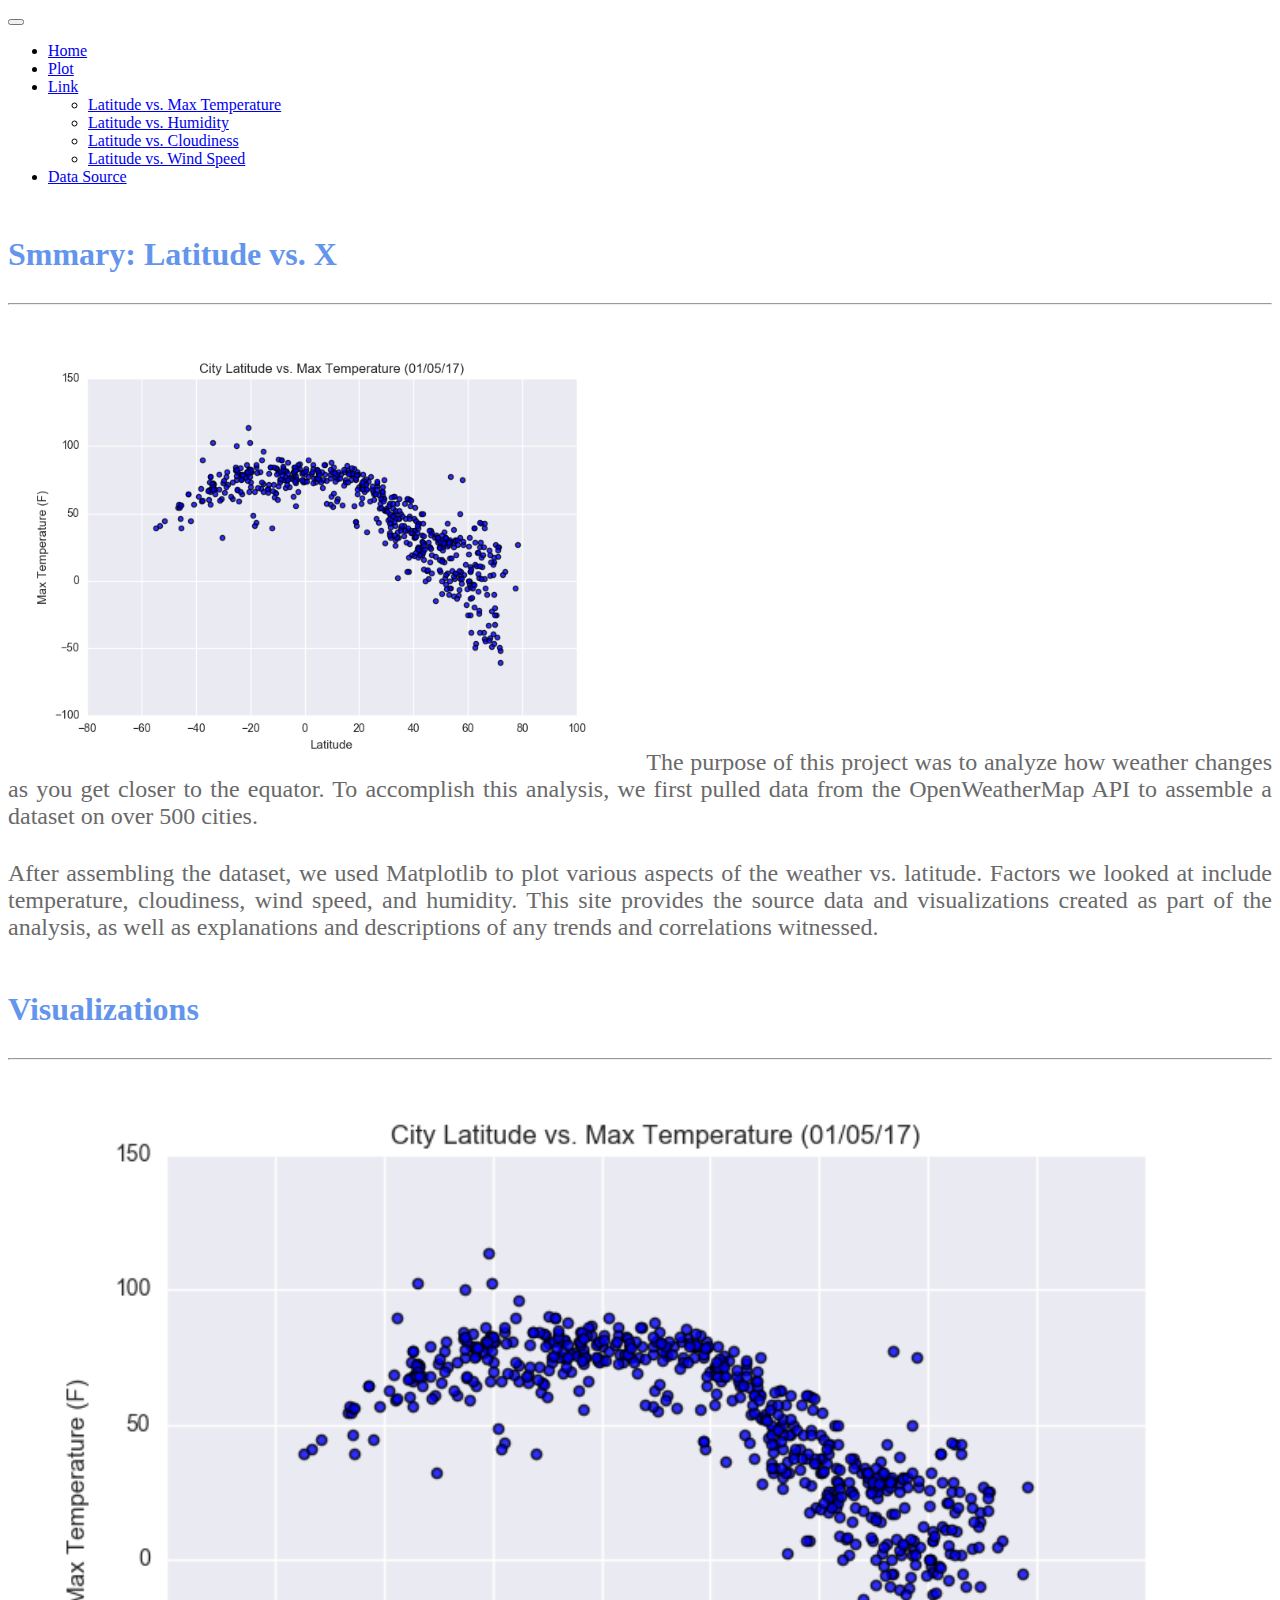
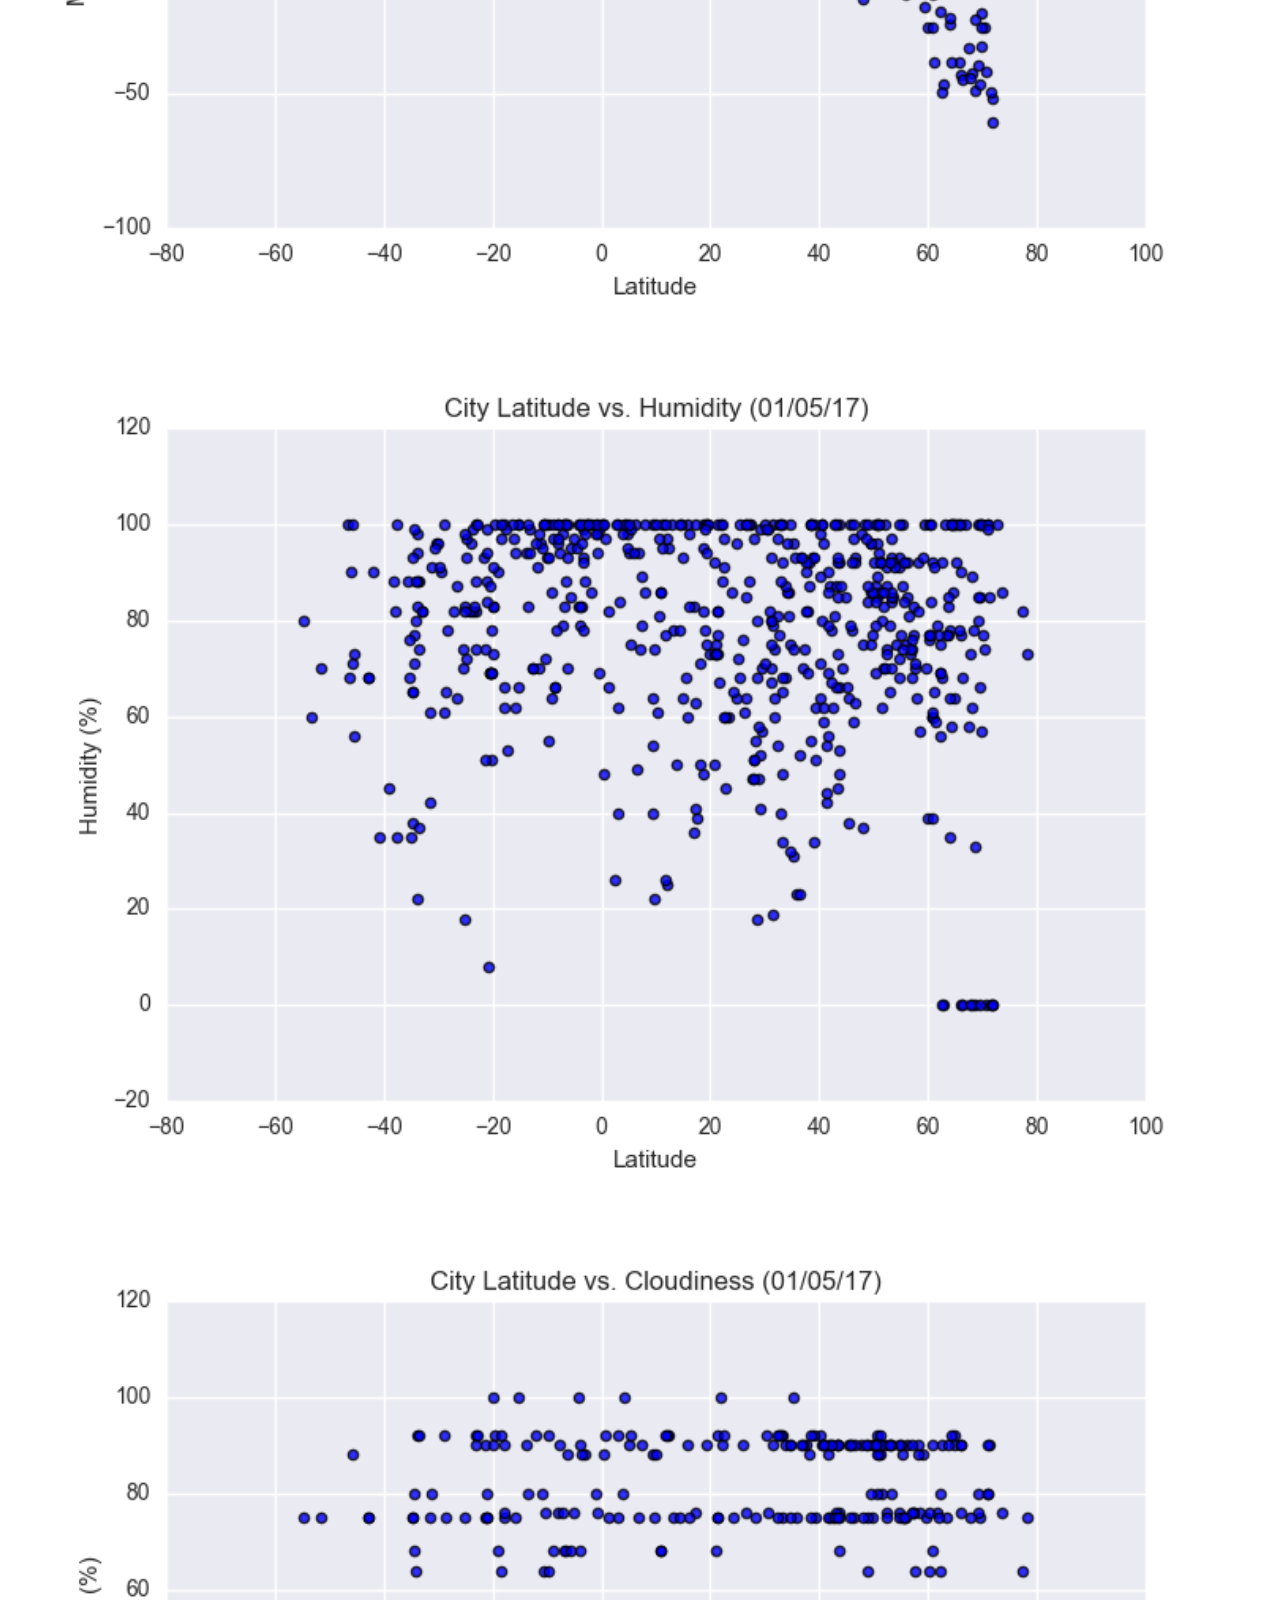
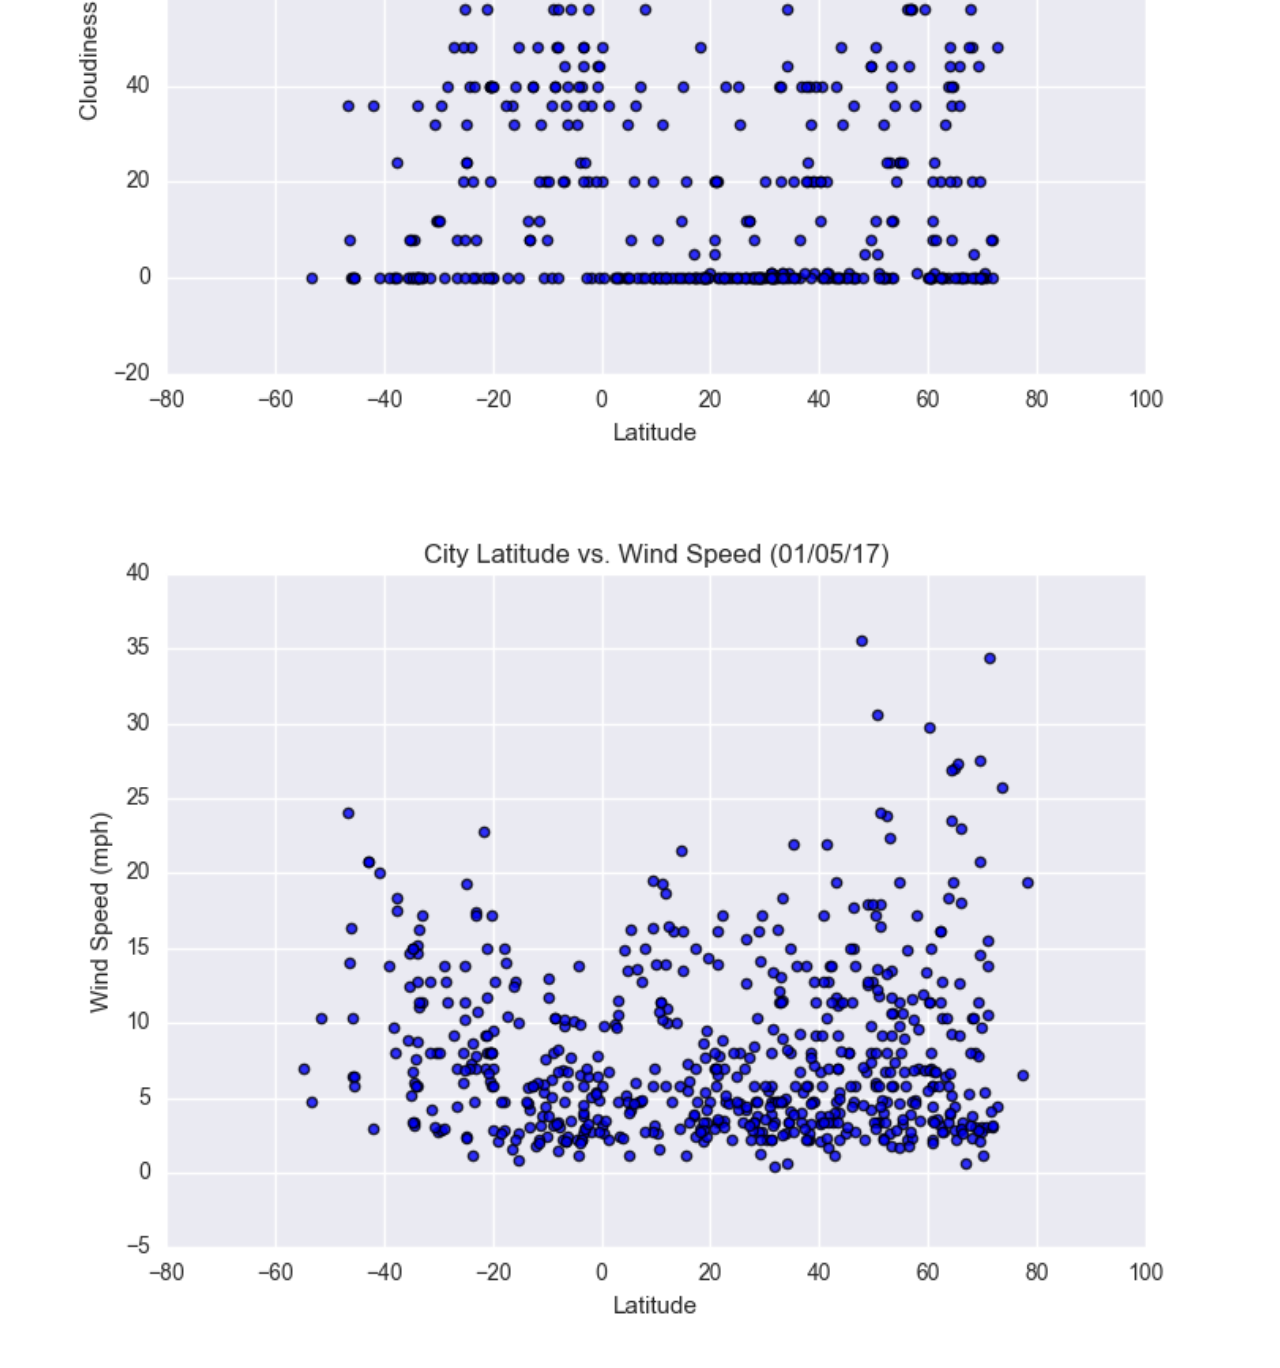
<file: index.html>
<!DOCTYPE html>
<html>
    <head>
        <meta charset="UTF-8">
        <title>Background</title>

        <!-- Bootstrap CSS -->
       <link href="https://cdn.jsdelivr.net/npm/bootstrap@5.1.3/dist/css/bootstrap.min.css" rel="stylesheet" integrity="sha384-1BmE4kWBq78iYhFldvKuhfTAU6auU8tT94WrHftjDbrCEXSU1oBoqyl2QvZ6jIW3" crossorigin="anonymous">

       <link rel="stylesheet" href="style.css">
    </head>

    <body>
        <nav class="navbar navbar-expand-lg navbar-light bg-light">
            <div class="container-fluid">
              <a class="navbar-brand" href="#"></a>
              <button class="navbar-toggler" type="button" data-bs-toggle="collapse" data-bs-target="#navbarSupportedContent" aria-controls="navbarSupportedContent" aria-expanded="false" aria-label="Toggle navigation">
                <span class="navbar-toggler-icon"></span>
              </button>
              <div class="collapse navbar-collapse" id="navbarSupportedContent">
                <ul class="navbar-nav me-auto mb-2 mb-lg-0">
                  <li class="nav-item">
                    <a class="nav-link active" aria-current="page" href="index.html">Home</a>
                  </li>
                  <li class="nav-item">
                    <a class="nav-link" href="comparison.html">Plot</a>
                  </li>
                  <li class="nav-item dropdown">
                    <a class="nav-link dropdown-toggle" href="Max Temperature.html" id="navbarDropdown" role="button" data-bs-toggle="dropdown" aria-expanded="false">
                      Link
                    </a>
                    <ul class="dropdown-menu" aria-labelledby="navbarDropdown">
                      <li><a class="dropdown-item" href="Max Temperature.html">Latitude vs. Max Temperature</a></li>
                      <li><a class="dropdown-item" href="humidity.html">Latitude vs. Humidity</a></li>
                      <li><a class="dropdown-item" href="cloudiness.html">Latitude vs. Cloudiness</a></li>
                      <li><a class="dropdown-item" href="wind speed.html">Latitude vs. Wind Speed</a></li>
                    </ul>
                  </li>
                  <li class="nav-item">
                    <a class="nav-link" href="data.html">Data Source</a>
                  </li>
                </ul>
              </div>
            </div>
          </nav>
          
        <div class="container">
            <div class="row justify-content-between">
                <div class="col-12">
                    <h1>Smmary: Latitude vs. X</h1>
                    <hr>
                    
                    <p>
                        <img class="rounded float-start" src="images/Fig1.png", width="50%">
                        The purpose of this project was to analyze how weather changes as you get closer to the equator. 
                        To accomplish this analysis, we first pulled data from the OpenWeatherMap API to assemble a 
                        dataset on over 500 cities.
                    </p>

                    <p>
                        After assembling the dataset, we used Matplotlib to plot various aspects of the weather vs. latitude.
                        Factors we looked at include temperature, cloudiness, wind speed, and humidity. This site provides the 
                        source data and visualizations created as part of the analysis, as well as explanations and descriptions 
                        of any trends and correlations witnessed.
                    </p>
                </div>
            </div>

            <div class="row justify-content-between">
                <div class="col-12">
                    <h1>Visualizations</h1>
                    <hr>   
                </div>

                <div class="col-6">
                    <a href="Max Temperature.html">
                        <img  src="images/Fig1.png", width="100%">
                    </a>
                </div>

                <div class="col-6">
                    <a href="humidity.html">
                        <img  src="images/Fig2.png", width="100%">
                    </a>
                </div>

                </div>
            </div>

            <div class="row justify-content-between">           
                 <div class="col-6">
                    <a href="cloudiness.html">
                        <img  src="images/Fig3.png", width="100%">
                    </a>
                </div>
                
                <div class="col-6">
                    <a href="wind speed.html">
                        <img  src="images/Fig4.png", width="100%">
                    </a>
                </div>
            </div>
        </div>
    </body>
</html>
</file>
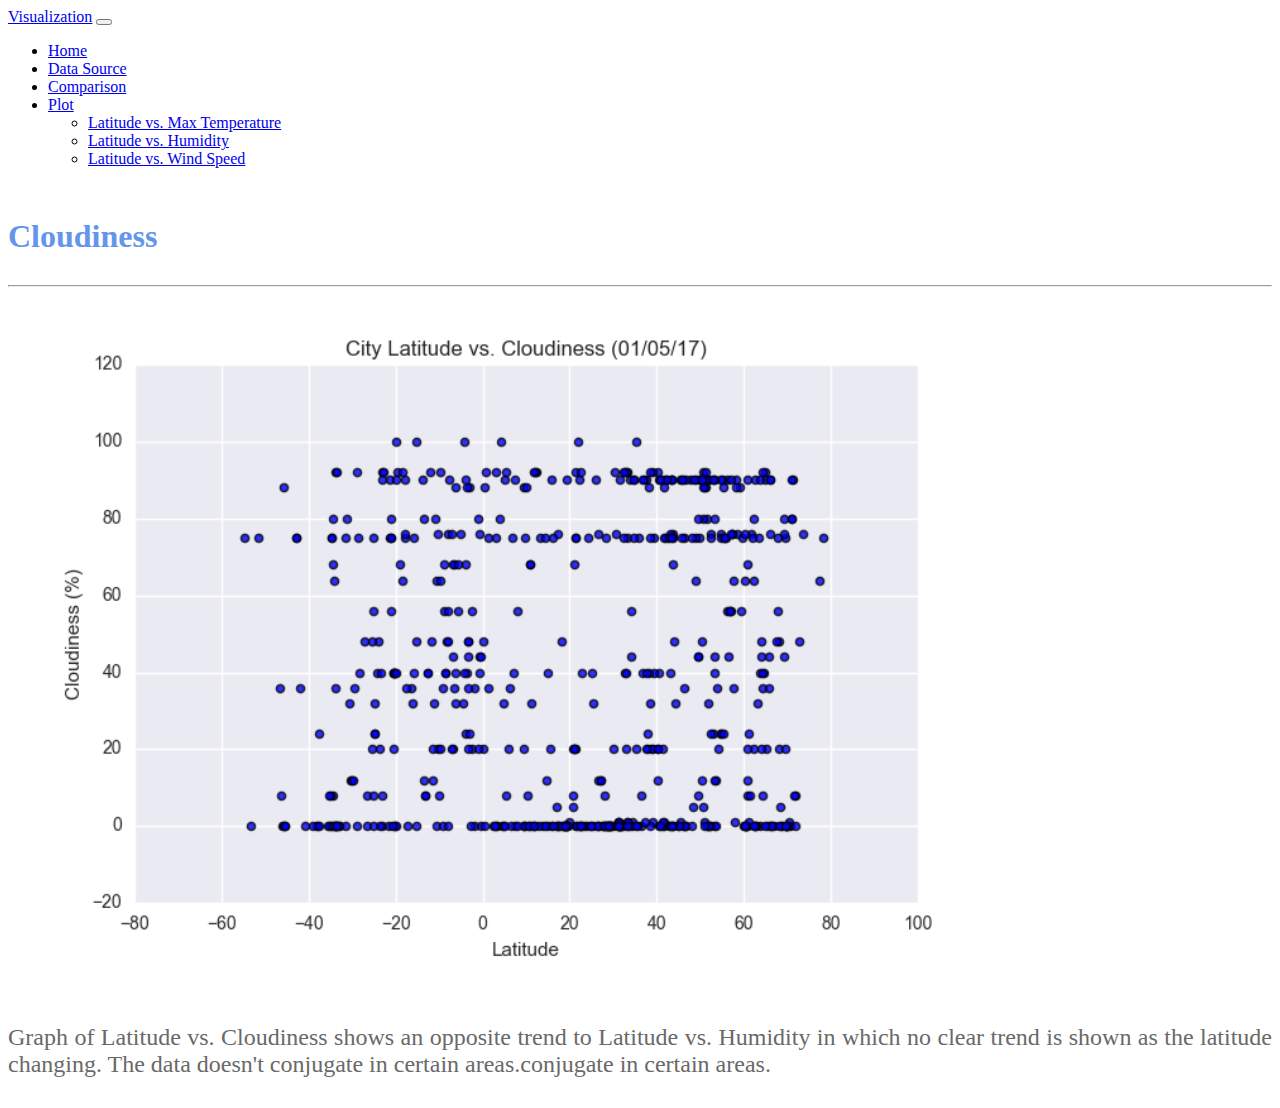
<file: cloudiness.html>
<!DOCTYPE html>
<html>
    <head>
        <meta charset="UTF-8">
        <title>Cloudiness</title>

        <!-- Bootstrap CSS -->
       <link href="https://cdn.jsdelivr.net/npm/bootstrap@5.1.3/dist/css/bootstrap.min.css" rel="stylesheet" integrity="sha384-1BmE4kWBq78iYhFldvKuhfTAU6auU8tT94WrHftjDbrCEXSU1oBoqyl2QvZ6jIW3" crossorigin="anonymous">
       <link rel="stylesheet" href="style.css">
       <script src="https://cdn.jsdelivr.net/npm/bootstrap@5.0.1/dist/js/bootstrap.min.js" integrity="sha384-Atwg2Pkwv9vp0ygtn1JAojH0nYbwNJLPhwyoVbhoPwBhjQPR5VtM2+xf0Uwh9KtT" crossorigin="anonymous"></script>	

    </head>

    <body>    
        <nav class="navbar navbar-expand-lg navbar-light bg-light">
          <div class="container-fluid">
            <a class="navbar-brand" href="#">Visualization</a>
            <button class="navbar-toggler" type="button" data-bs-toggle="collapse" data-bs-target="#navbarTogglerDemo02" aria-controls="navbarTogglerDemo02" aria-expanded="false" aria-label="Toggle navigation">
              <span class="navbar-toggler-icon"></span>
            </button>
            <div class="collapse navbar-collapse" id="navbarTogglerDemo02">
              <ul class="navbar-nav me-auto mb-2 mb-lg-0">
                  <li class="nav-item">
                    <a class="nav-link active" aria-current="page" href="index.html">Home</a>
                  </li>
                  <li class="nav-item">
                    <a class="nav-link" href="data.html">Data Source</a>
                  </li>
                  <li class="nav-item">
                    <a class="nav-link" href="comparison.html">Comparison</a>
                  </li>
                  <li class="nav-item dropdown">
                    <a class="nav-link dropdown-toggle" href="Max Temperature.html" id="navbarDropdown" role="button" data-bs-toggle="dropdown" aria-expanded="false">
                      Plot
                    </a>
                    <ul class="dropdown-menu dropdown-menu-lg-end">
                      <li><a class="dropdown-item" href="Max Temperature.html">Latitude vs. Max Temperature</a></li>
                      <li><a class="dropdown-item" href="humidity.html">Latitude vs. Humidity</a></li>
                      <li><a class="dropdown-item" href="wind speed.html">Latitude vs. Wind Speed</a></li>
                    </ul>
                  </li>
                </ul>
              </div>
            </div>
        </nav>

        <div class="container">
            <div class="row justify-content-between">
                <div class="col-12">
                    <h1>Cloudiness</h1>
                    <hr>
                    <img  src="images/Fig3.png", width="80%">

                    <p>
                        Graph of Latitude vs. Cloudiness shows an opposite trend to Latitude vs. Humidity in which no
                        clear trend is shown as the latitude changing. The data doesn't conjugate in certain areas.conjugate in certain areas.
                  
                    </p>
                </div>
            </div>
        </div>
    </body>
</html>
</file>
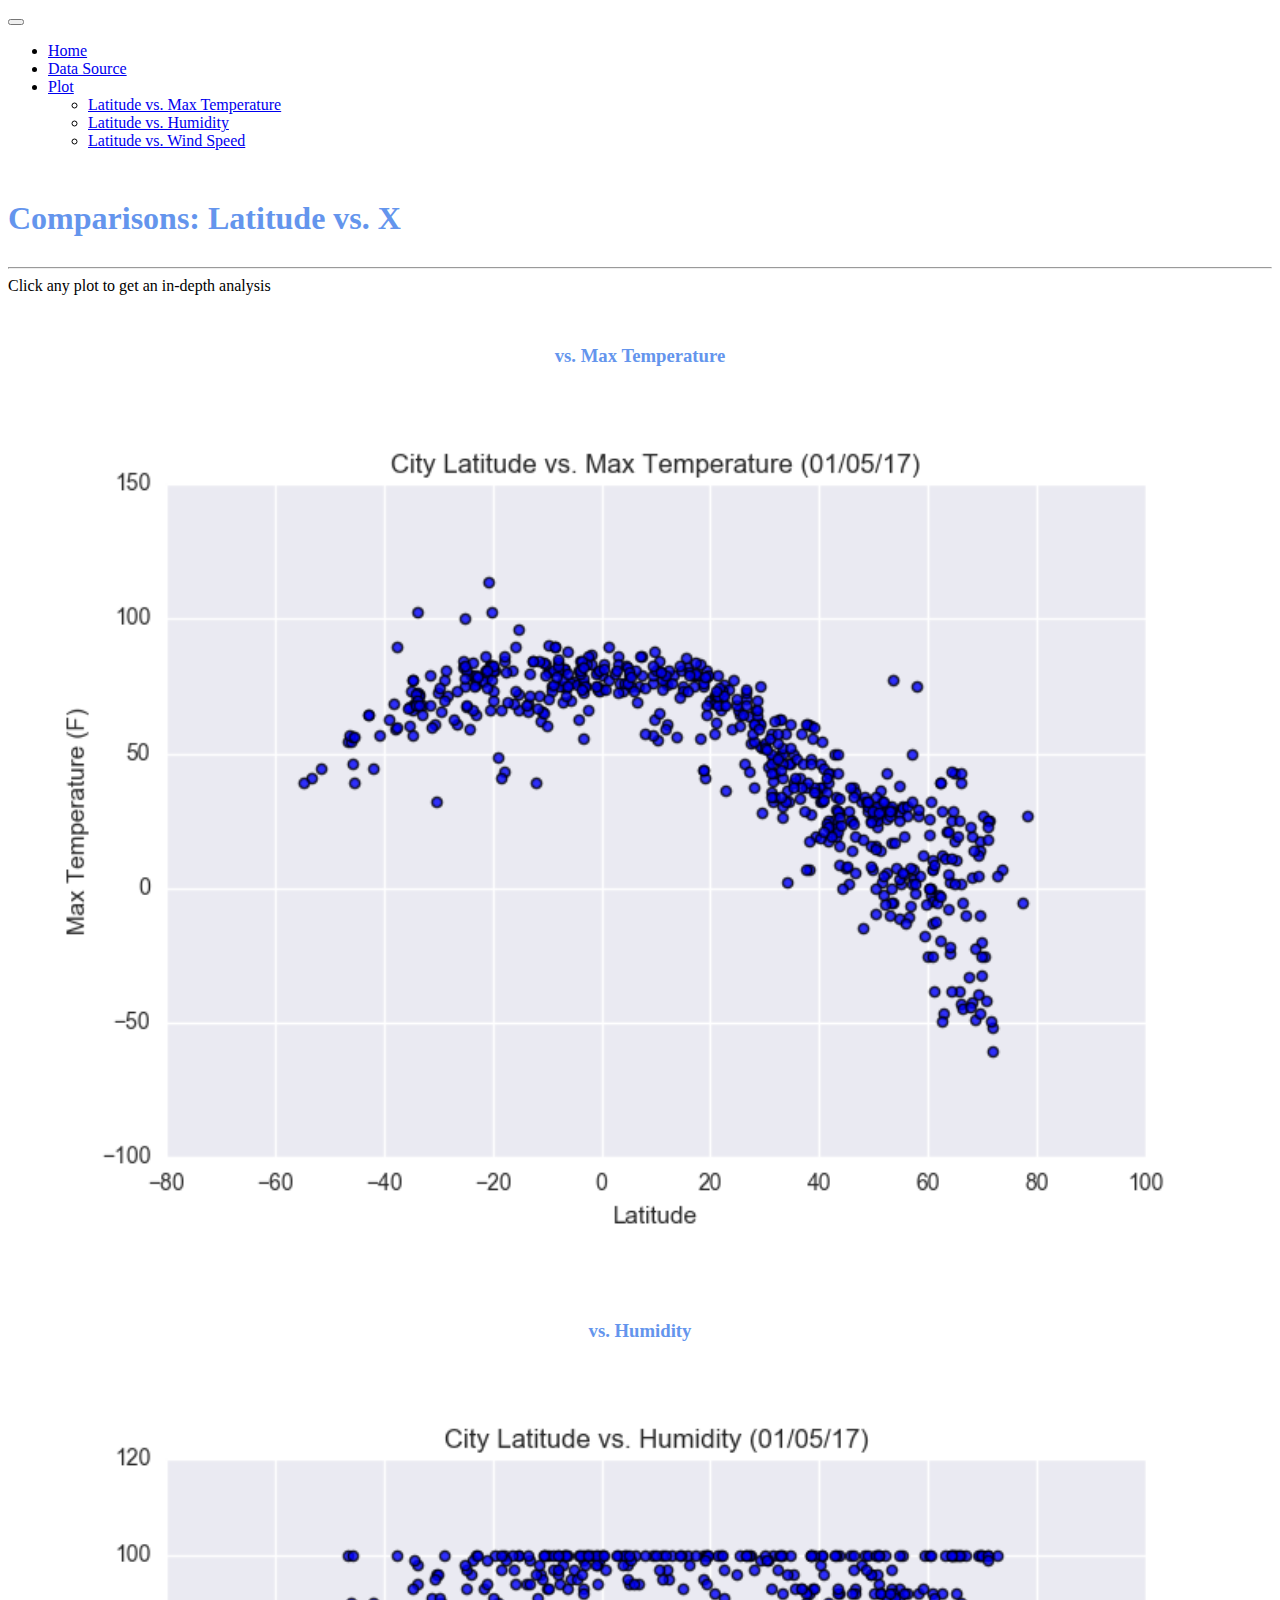
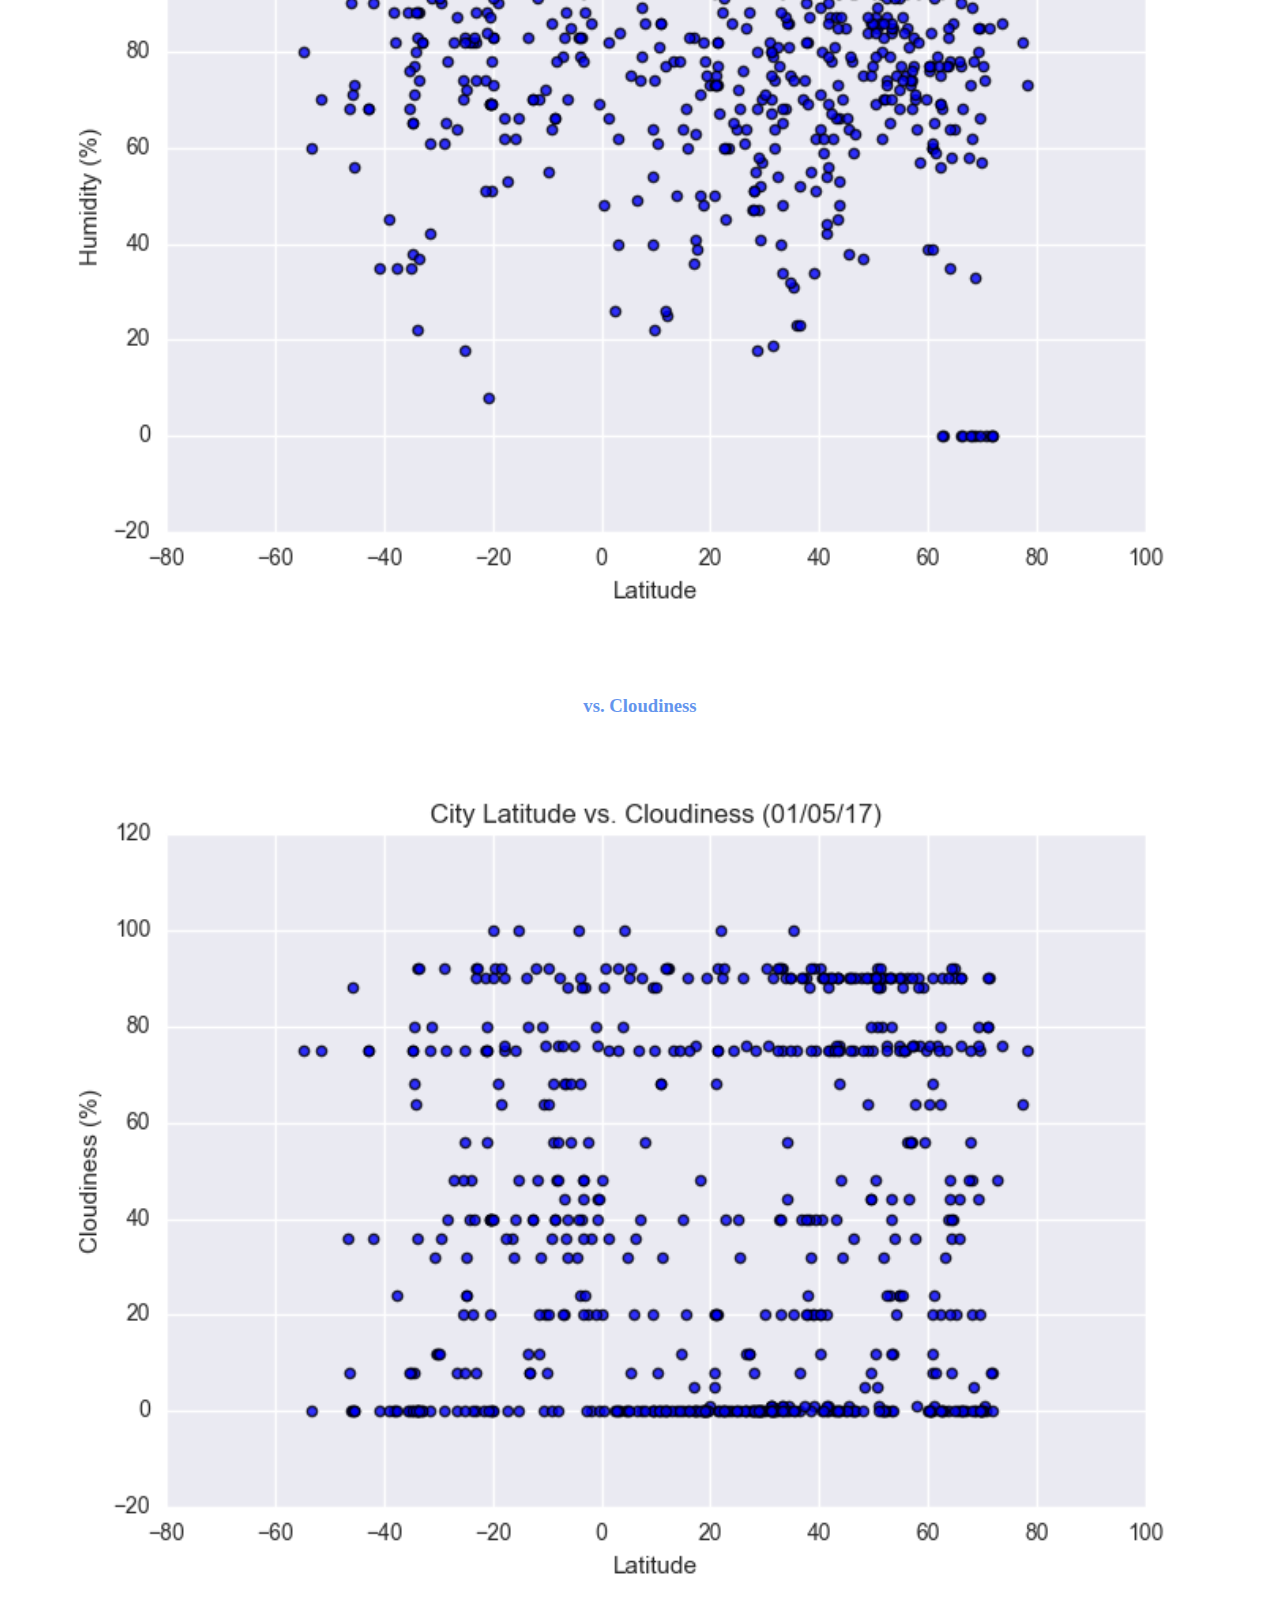
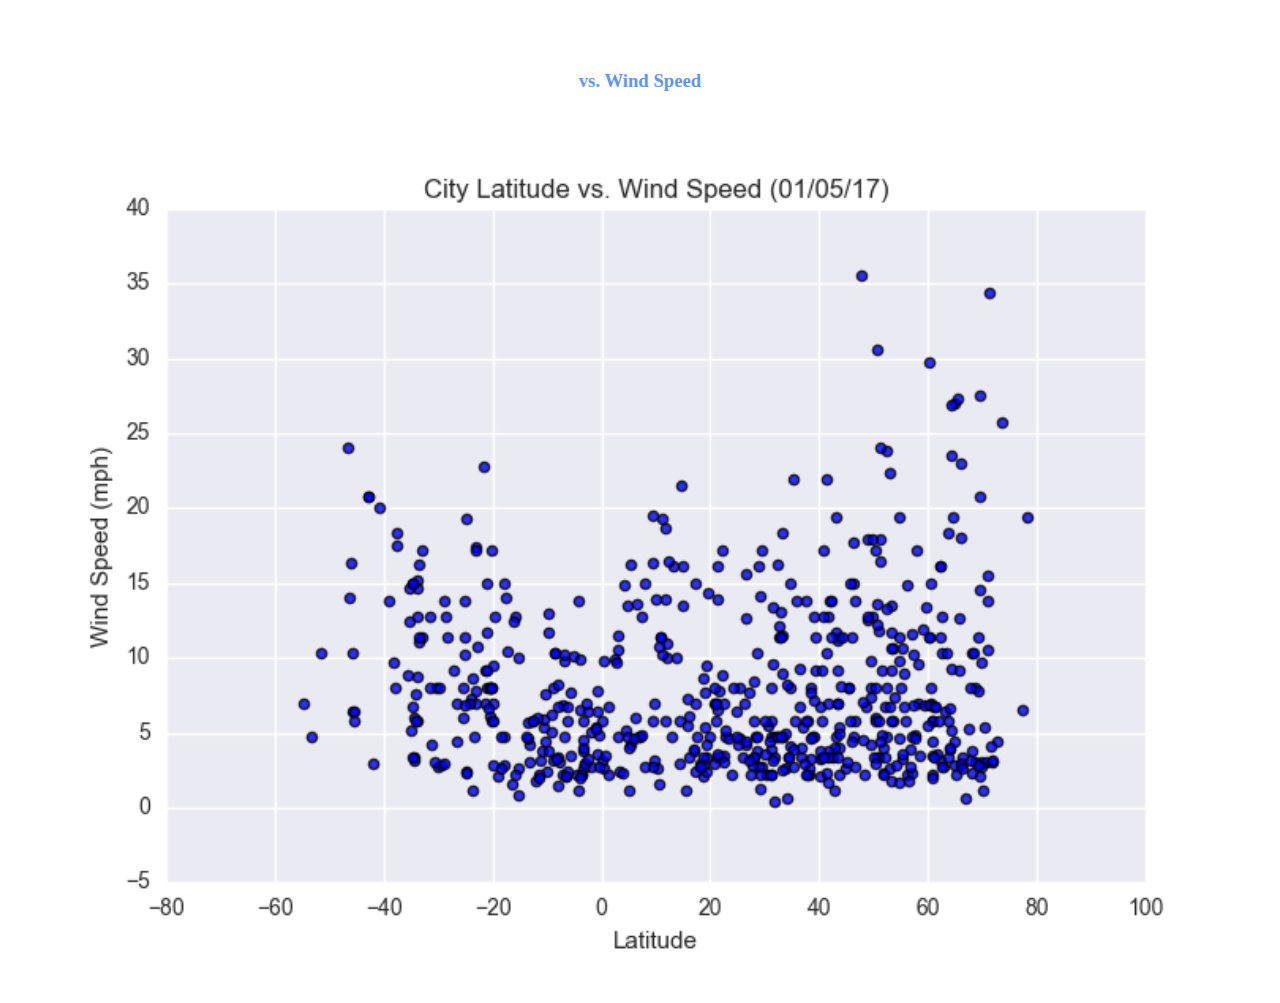
<file: comparison.html>
<!DOCTYPE html>
<html>
    <head>
        <meta charset="UTF-8">
        <title>Comparisons</title>

        <!-- Bootstrap CSS -->
       <link href="https://cdn.jsdelivr.net/npm/bootstrap@5.1.3/dist/css/bootstrap.min.css" rel="stylesheet" integrity="sha384-1BmE4kWBq78iYhFldvKuhfTAU6auU8tT94WrHftjDbrCEXSU1oBoqyl2QvZ6jIW3" crossorigin="anonymous">
       <link rel="stylesheet" href="style.css">
       <script src="https://cdn.jsdelivr.net/npm/bootstrap@5.0.1/dist/js/bootstrap.min.js" integrity="sha384-Atwg2Pkwv9vp0ygtn1JAojH0nYbwNJLPhwyoVbhoPwBhjQPR5VtM2+xf0Uwh9KtT" crossorigin="anonymous"></script>	
    </head>

    <body>
        <nav class="navbar navbar-expand-lg navbar-light bg-light">
            <div class="container-fluid">
              <a class="navbar-brand" href="#"></a>
              <button class="navbar-toggler" type="button" data-bs-toggle="collapse" data-bs-target="#navbarTogglerDemo02" aria-controls="navbarTogglerDemo02" aria-expanded="false" aria-label="Toggle navigation">
                <span class="navbar-toggler-icon"></span>
              </button>
              <div class="collapse navbar-collapse" id="navbarTogglerDemo02">
                <ul class="navbar-nav me-auto mb-2 mb-lg-0">
                    <li class="nav-item">
                      <a class="nav-link active" aria-current="page" href="index.html">Home</a>
                    </li>
                    <li class="nav-item">
                      <a class="nav-link" href="data.html">Data Source</a>
                    </li>
                    <li class="nav-item dropdown">
                      <a class="nav-link dropdown-toggle" href="Max Temperature.html" id="navbarDropdown" role="button" data-bs-toggle="dropdown" aria-expanded="false">
                        Plot
                      </a>
                      <ul class="dropdown-menu dropdown-menu-lg-end">
                        <li><a class="dropdown-item" href="Max Temperature.html">Latitude vs. Max Temperature</a></li>
                        <li><a class="dropdown-item" href="humidity.html">Latitude vs. Humidity</a></li>
                        <li><a class="dropdown-item" href="wind speed.html">Latitude vs. Wind Speed</a></li>
                      </ul>
                    </li>
                  </ul>
                </div>
              </div>
        </nav>
  
        <div class="container">
            <div class="row justify-content-between">
                <div class="col-12">
                    <h1>Comparisons: Latitude vs. X</h1>
                    <hr>
                    Click any plot to get an in-depth analysis 
                </div>

                <div class="col-6">
                    <h3>vs. Max Temperature</h3>
                    <a href="Max Temperature.html">
                        <img  src="images/Fig1.png", width="100%">
                    </a>
                </div>

                <div class="col-6">
                    <h3>vs. Humidity</h3>
                    <a href="humidity.html">
                        <img  src="images/Fig2.png", width="100%">
                    </a>
                </div>

                </div>
            </div>

            <div class="row justify-content-between">           
                 <div class="col-6">
                    <h3>vs. Cloudiness</h3>
                    <a href="cloudiness.html">
                        <img  src="images/Fig3.png", width="100%">
                    </a>
                </div>
                
                <div class="col-6">
                    <h3>vs. Wind Speed</h3>
                    <a href="wind speed.html">
                        <img  src="images/Fig4.png", width="100%">
                    </a>
                </div>
            </div>
            </div>
        </div>
    </body>
</html>
</file>
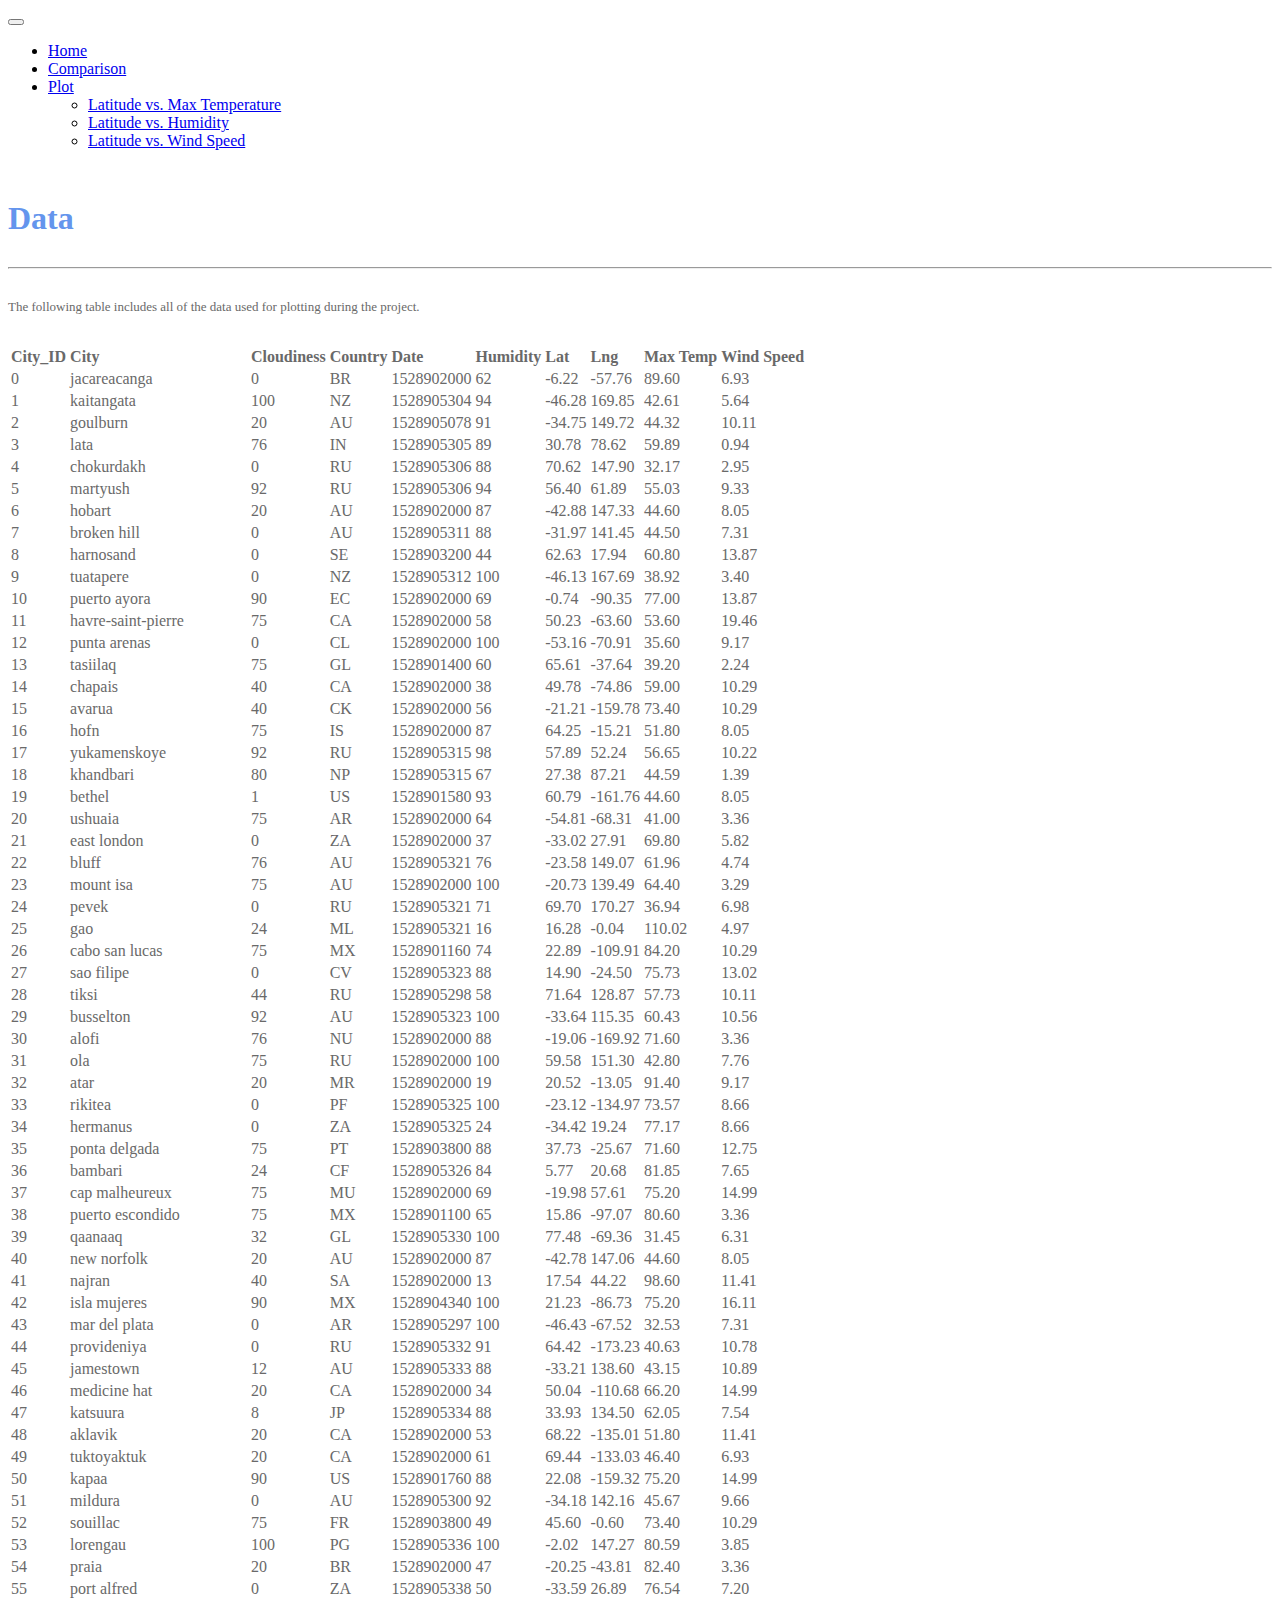
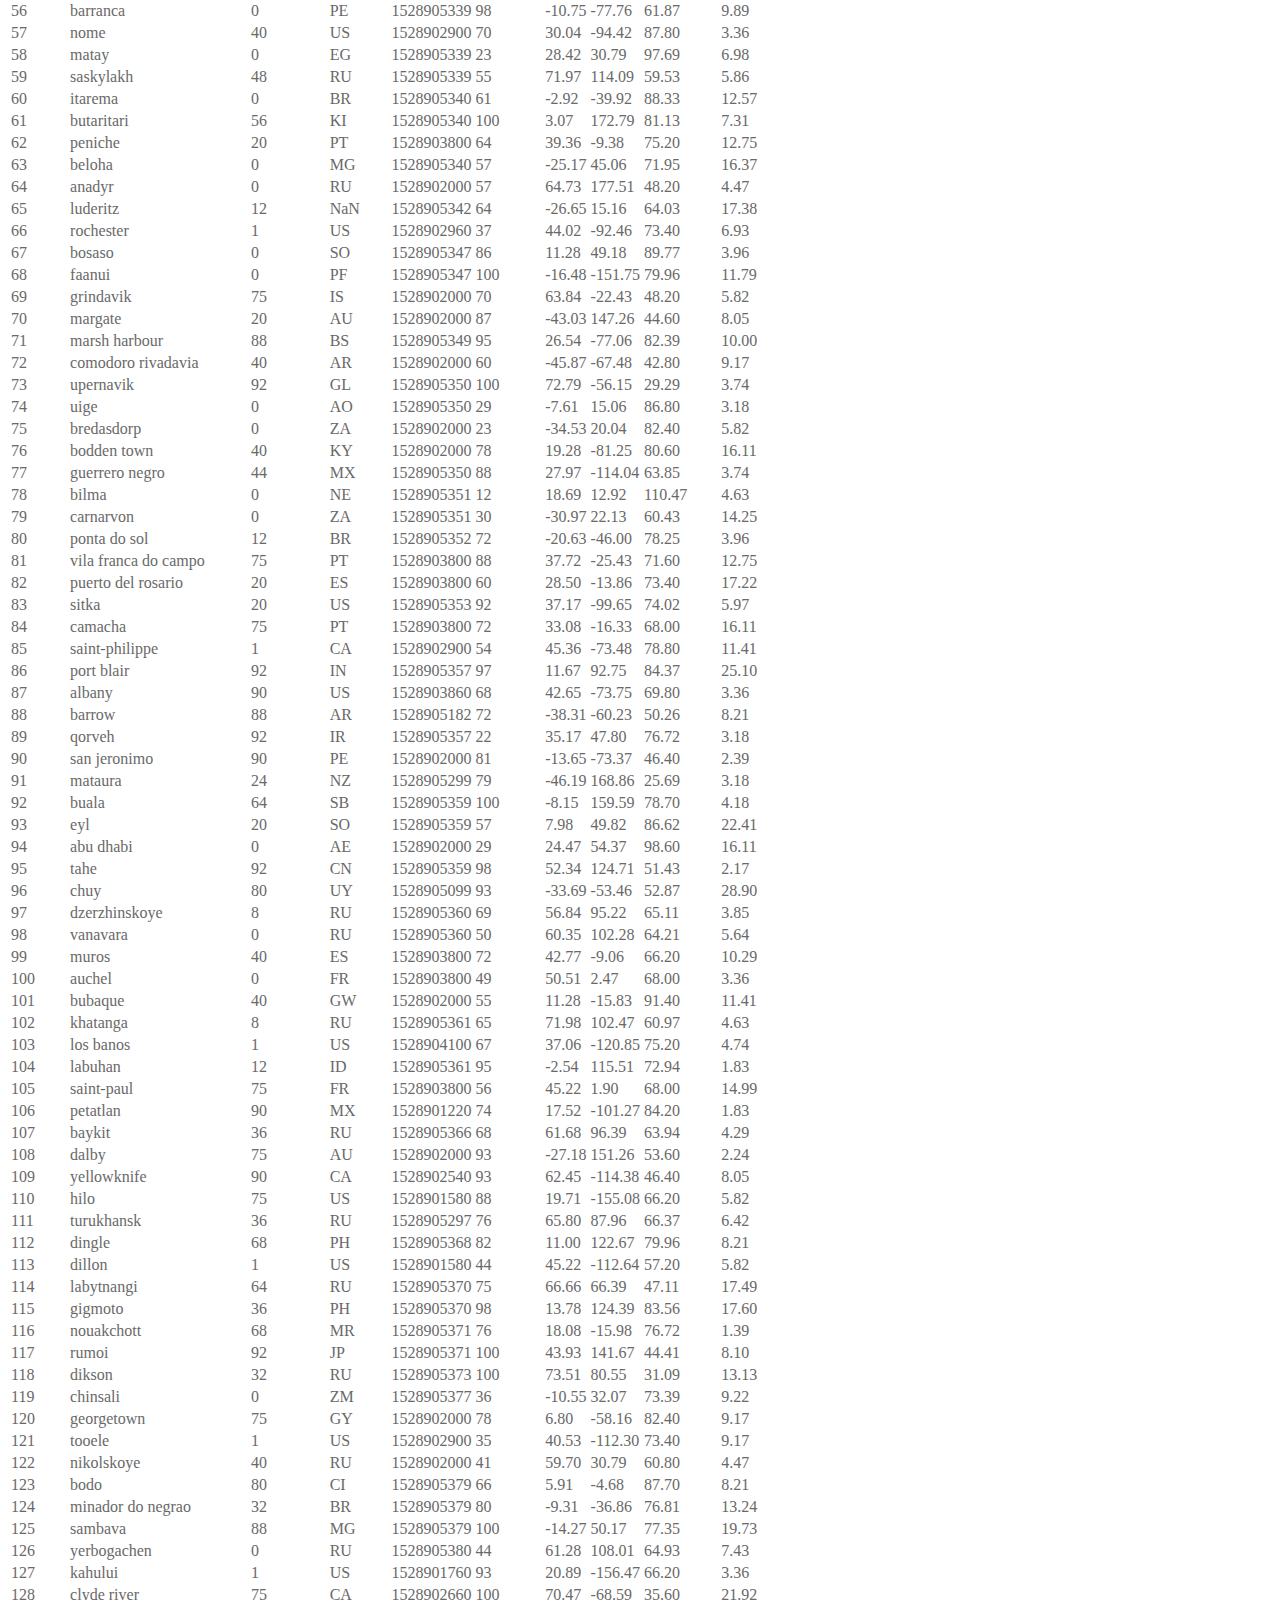
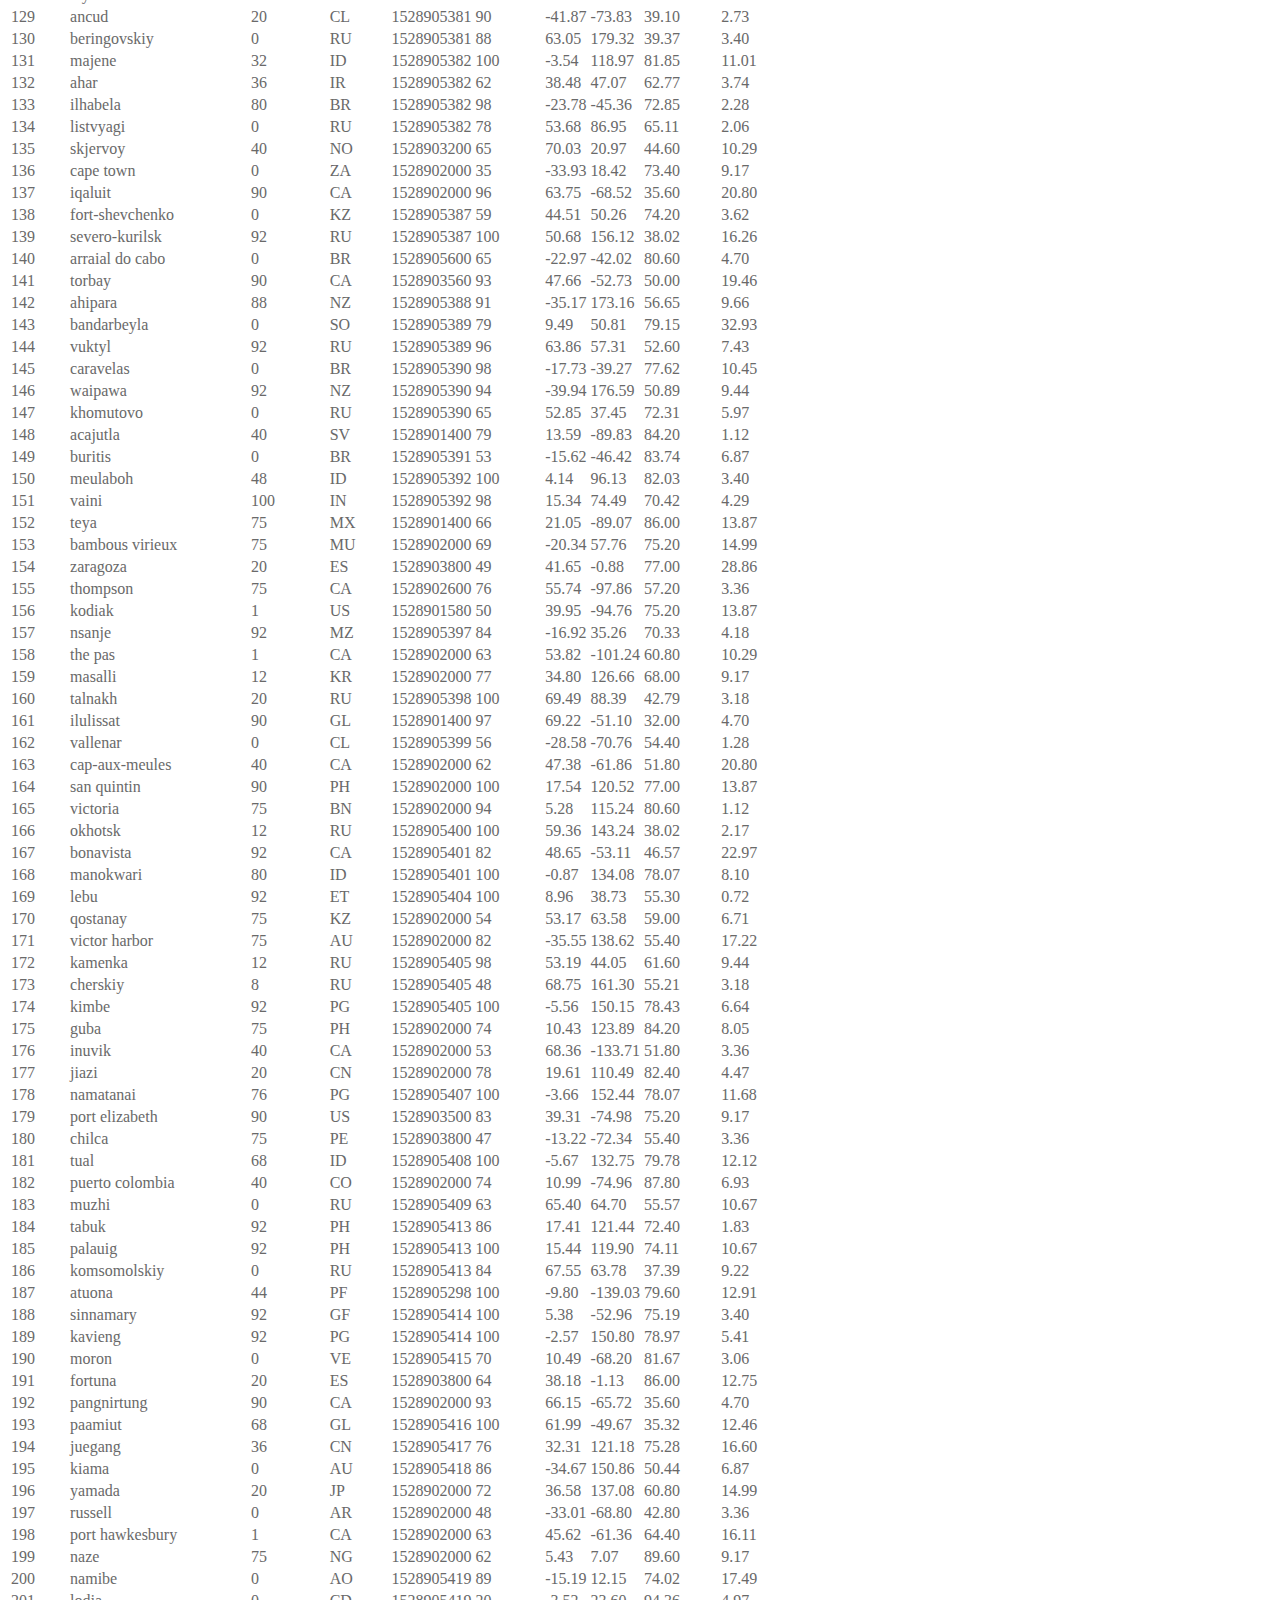
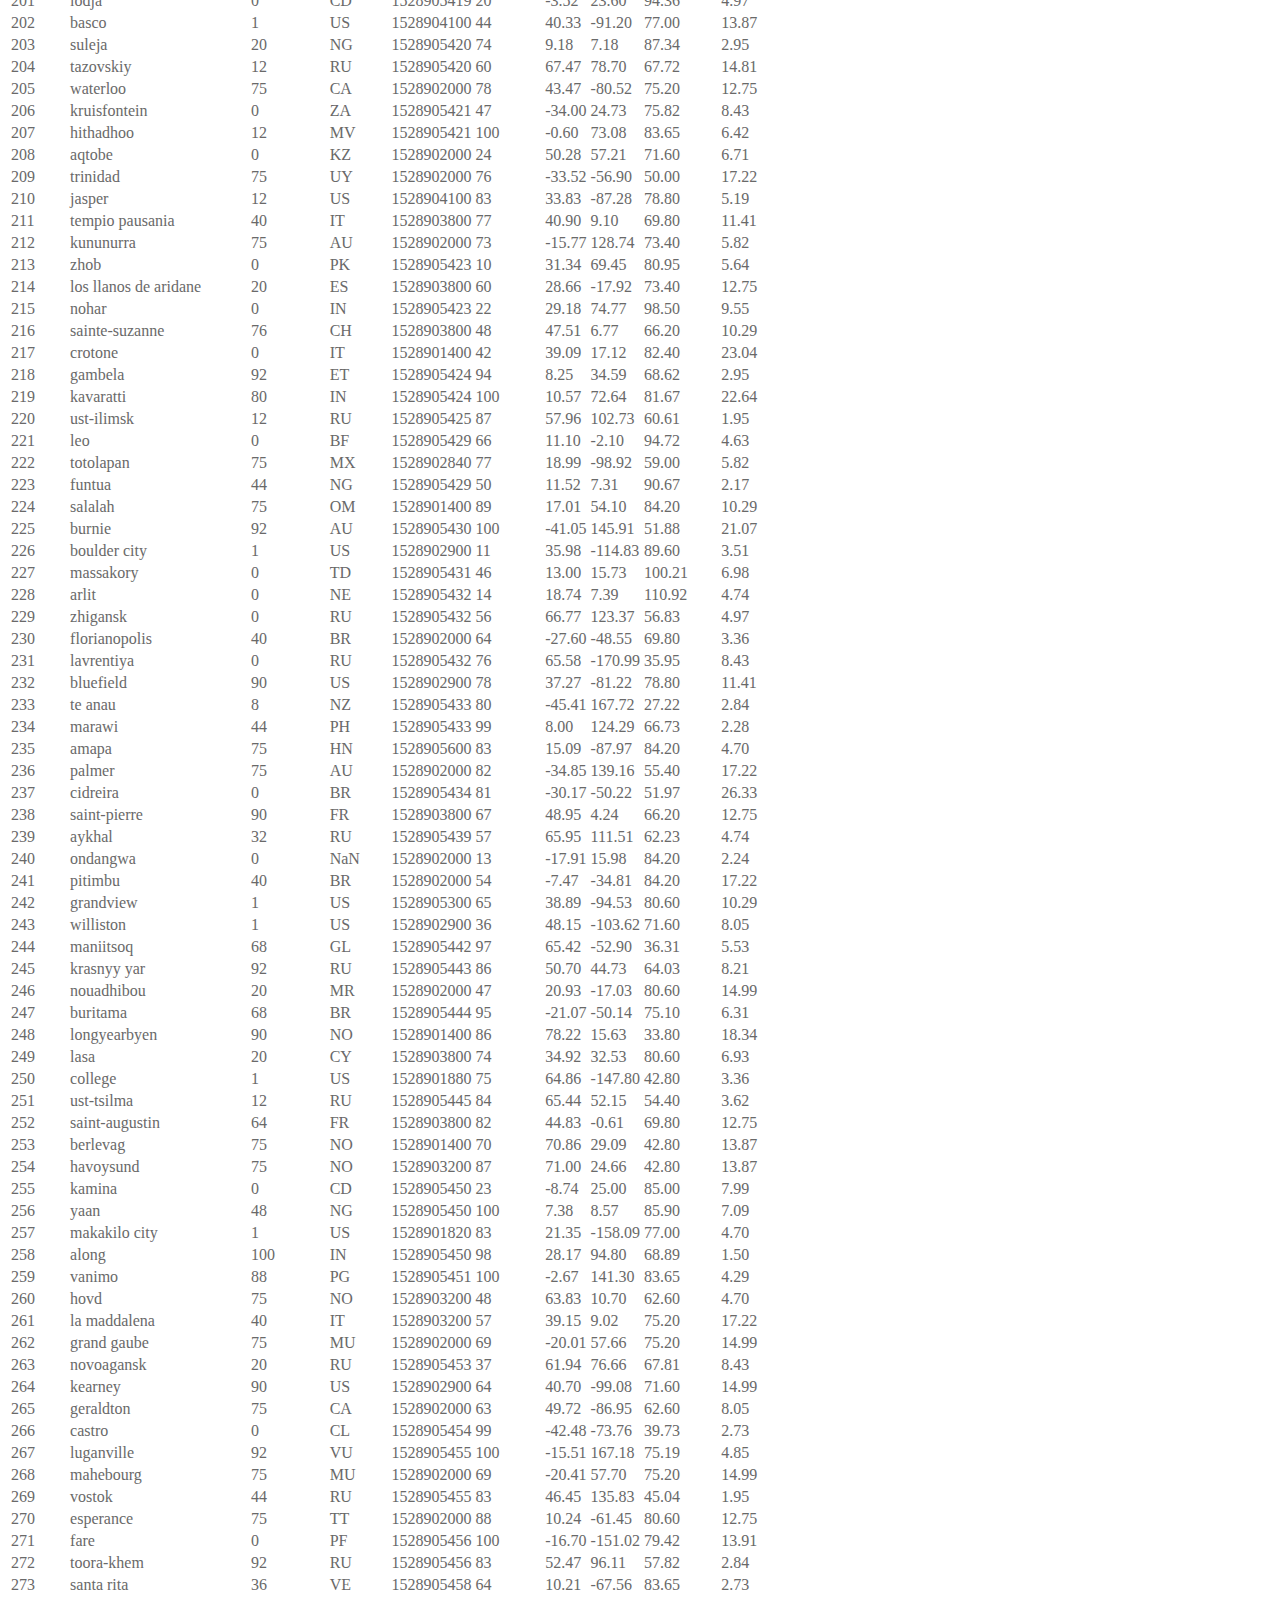
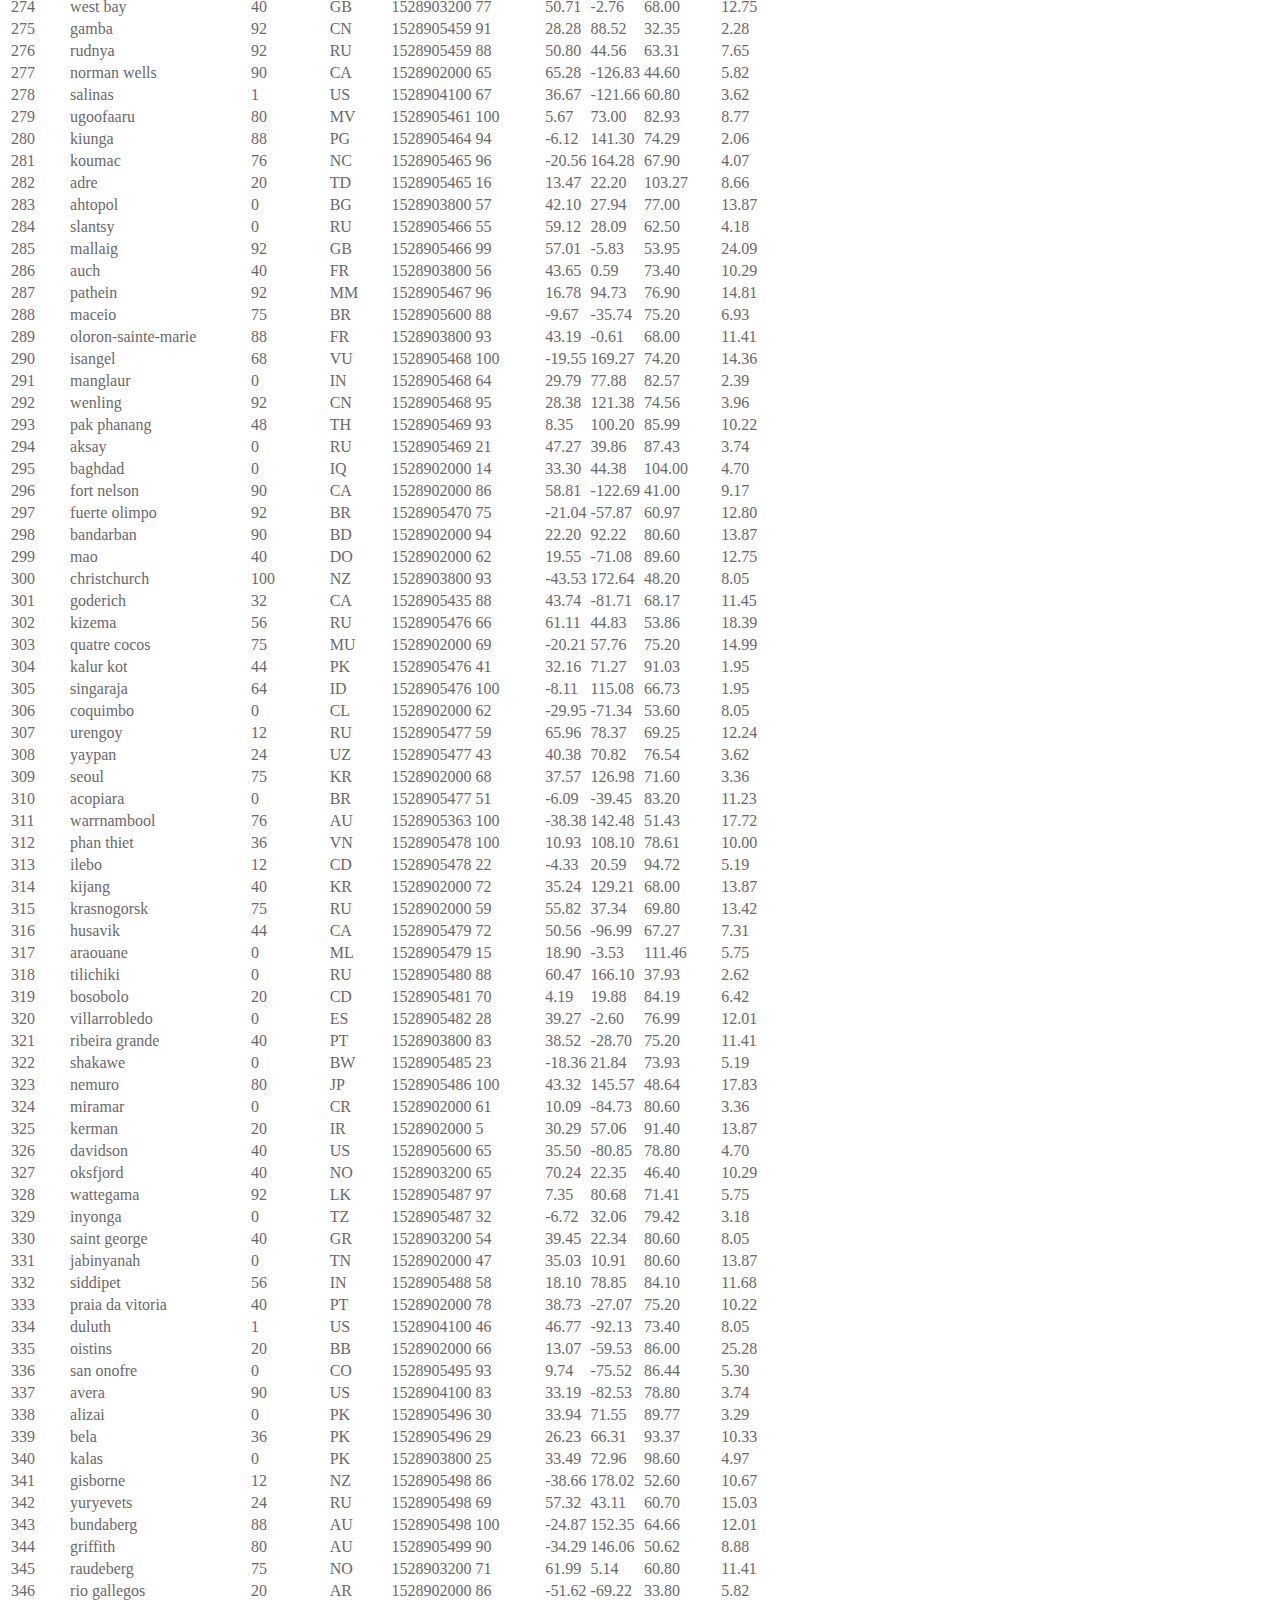
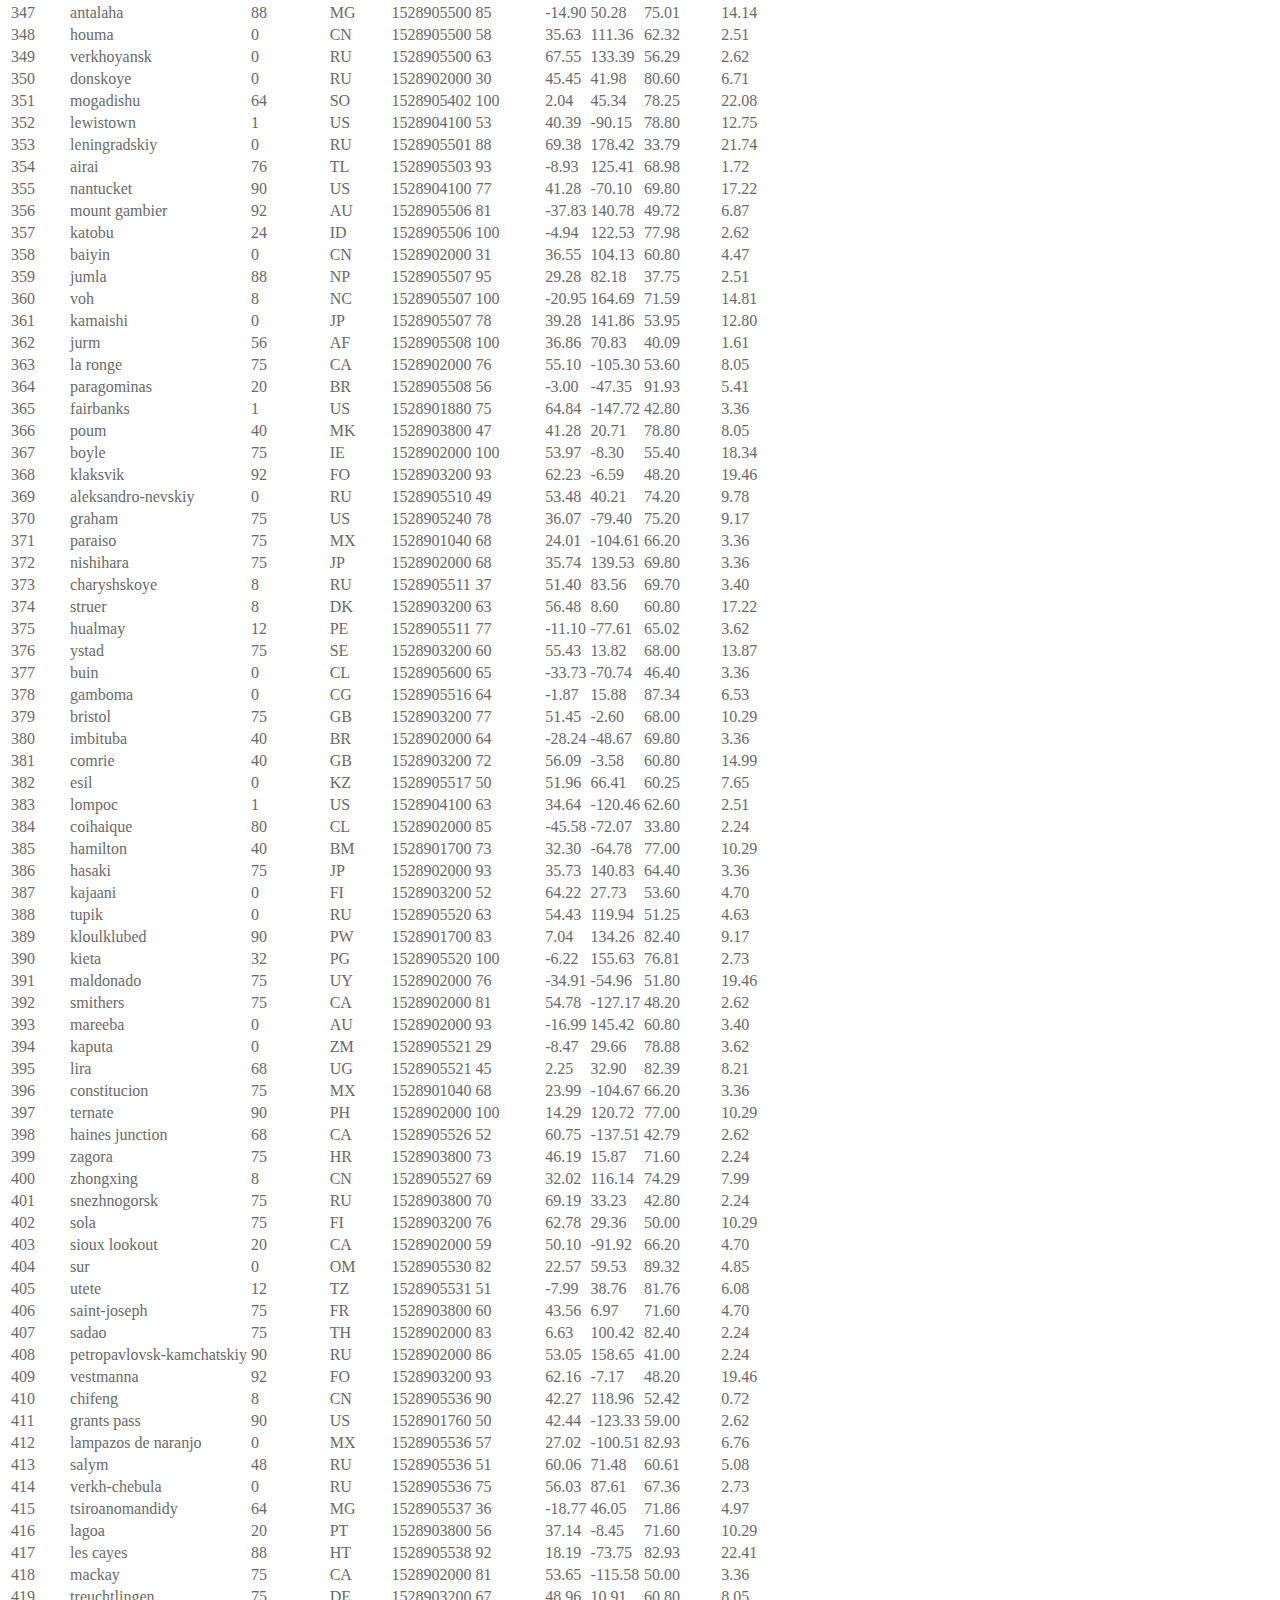
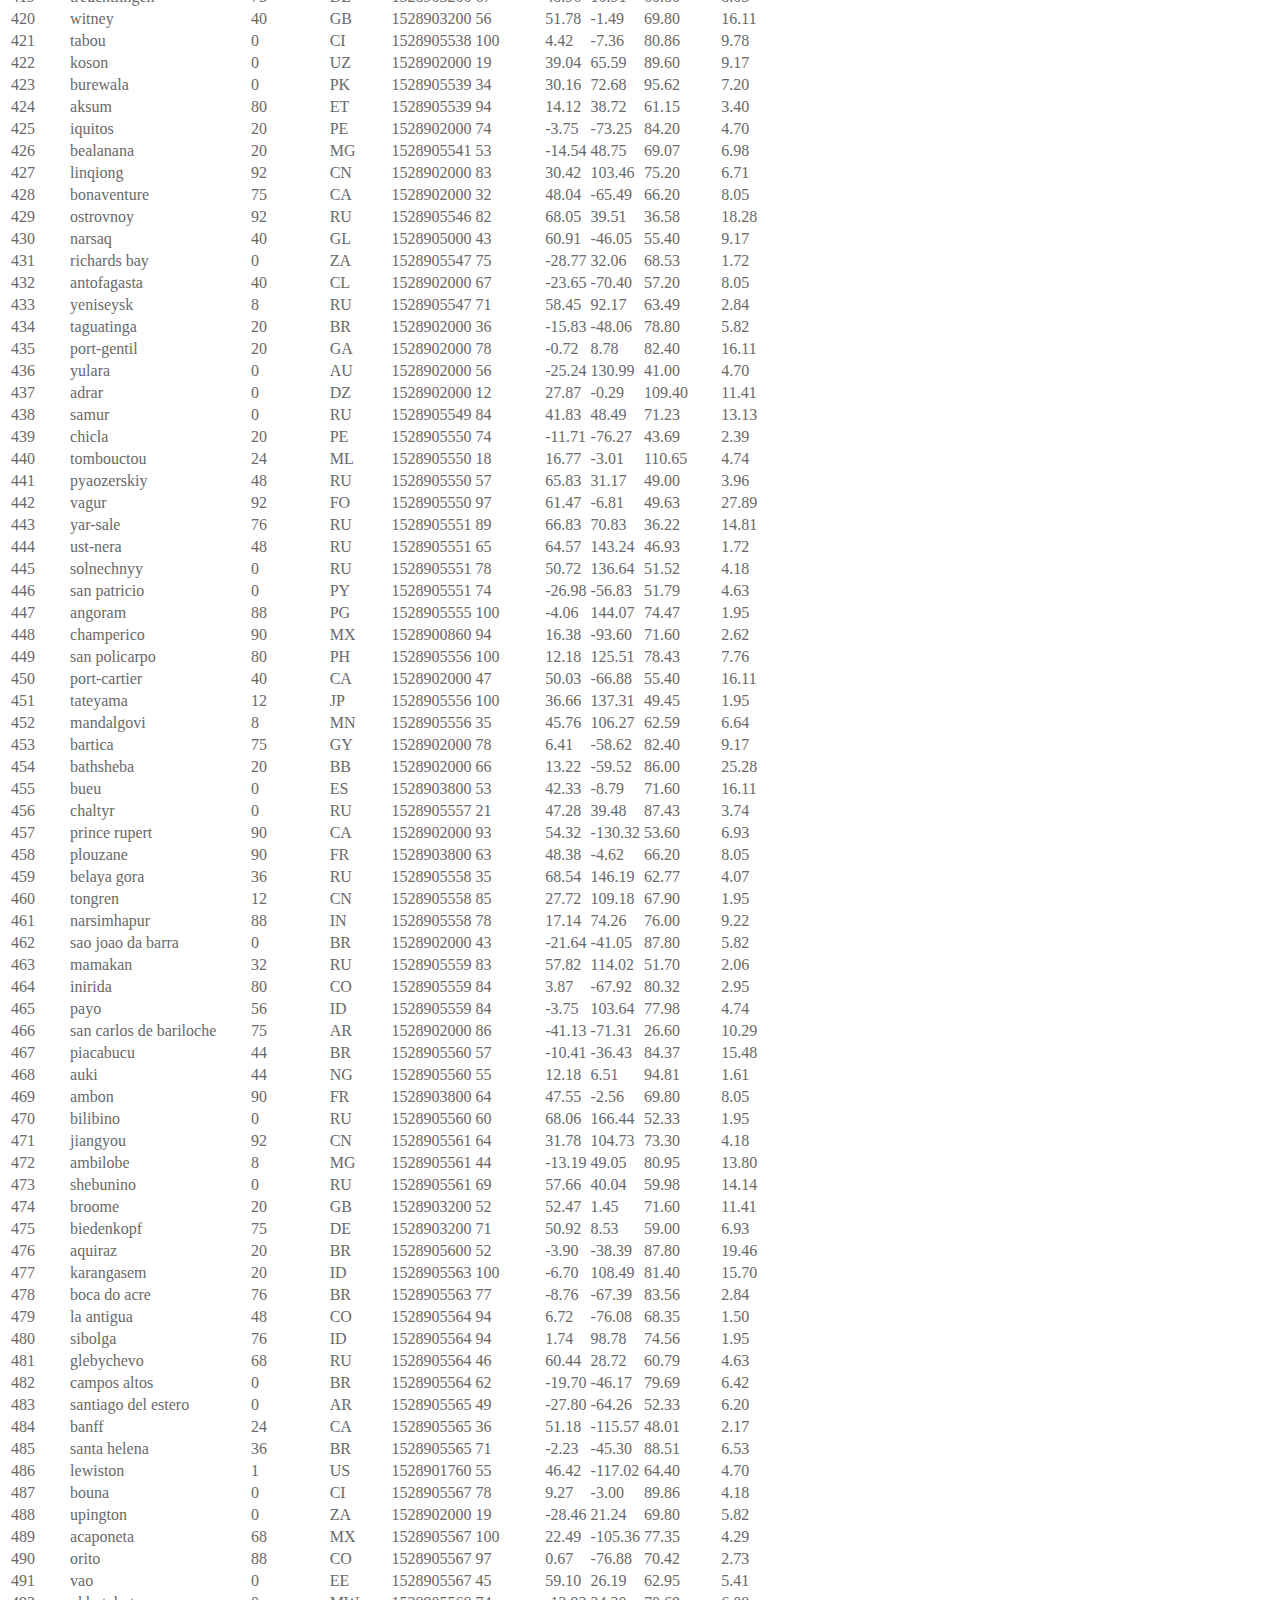
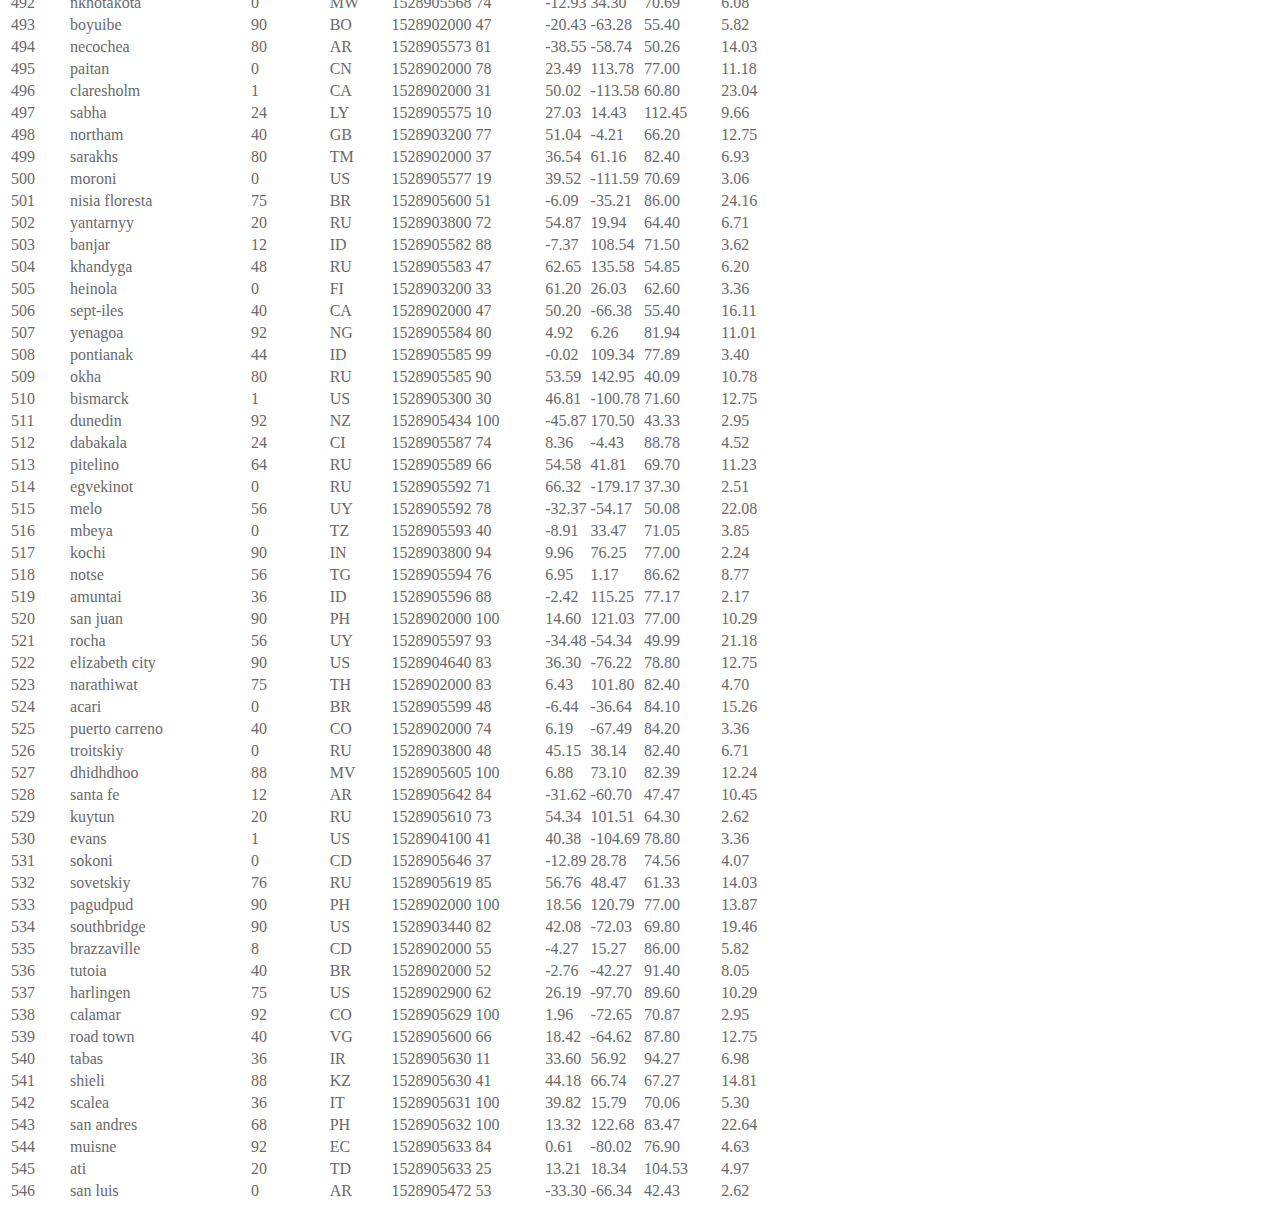
<file: data.html>
<!DOCTYPE html>
<html>
  <head>
    <meta charset="UTF-8">
    <title>Data</title>

     <!-- Bootstrap CSS -->
     <link href="https://cdn.jsdelivr.net/npm/bootstrap@5.1.3/dist/css/bootstrap.min.css" rel="stylesheet" integrity="sha384-1BmE4kWBq78iYhFldvKuhfTAU6auU8tT94WrHftjDbrCEXSU1oBoqyl2QvZ6jIW3" crossorigin="anonymous">
     <link rel="stylesheet" href="style.css">
     <script src="https://cdn.jsdelivr.net/npm/bootstrap@5.0.1/dist/js/bootstrap.min.js" integrity="sha384-Atwg2Pkwv9vp0ygtn1JAojH0nYbwNJLPhwyoVbhoPwBhjQPR5VtM2+xf0Uwh9KtT" crossorigin="anonymous"></script>	
  </head>

  <body>
    <nav class="navbar navbar-expand-lg navbar-light bg-light">
      <div class="container-fluid">
        <a class="navbar-brand" href="#"></a>
        <button class="navbar-toggler" type="button" data-bs-toggle="collapse" data-bs-target="#navbarTogglerDemo02" aria-controls="navbarTogglerDemo02" aria-expanded="false" aria-label="Toggle navigation">
          <span class="navbar-toggler-icon"></span>
        </button>
        <div class="collapse navbar-collapse" id="navbarTogglerDemo02">
          <ul class="navbar-nav me-auto mb-2 mb-lg-0">
              <li class="nav-item">
                <a class="nav-link active" aria-current="page" href="index.html">Home</a>
              </li>
              <li class="nav-item">
                <a class="nav-link" href="comparison.html">Comparison</a>
              </li>
              <li class="nav-item dropdown">
                <a class="nav-link dropdown-toggle" href="Max Temperature.html" id="navbarDropdown" role="button" data-bs-toggle="dropdown" aria-expanded="false">
                  Plot
                </a>
                <ul class="dropdown-menu dropdown-menu-lg-end">
                  <li><a class="dropdown-item" href="Max Temperature.html">Latitude vs. Max Temperature</a></li>
                  <li><a class="dropdown-item" href="humidity.html">Latitude vs. Humidity</a></li>
                  <li><a class="dropdown-item" href="wind speed.html">Latitude vs. Wind Speed</a></li>
                </ul>
              </li>
            </ul>
          </div>
        </div>
    </nav>

    <div class="container">
      <div class="row justify-content-between">
        <div class="col-12">
          <h1>Data</h1>
          <hr>
          <p style="font-size: small;">
            The following table includes all of the data used for plotting during the project.
          </p>
        </div>
      </div>

      <div class="table-responsive-sm">
        <table class="table table-sm table-striped">
          <thead>
            <tr>
              <th>City_ID</th>
              <th>City</th>
              <th>Cloudiness</th>
              <th>Country</th>
              <th>Date</th>
              <th>Humidity</th>
              <th>Lat</th>
              <th>Lng</th>
              <th>Max Temp</th>
              <th>Wind Speed</th>
            </tr>
          </thead>
          <tbody>
            <tr>
              <td>0</td>
              <td>jacareacanga</td>
              <td>0</td>
              <td>BR</td>
              <td>1528902000</td>
              <td>62</td>
              <td>-6.22</td>
              <td>-57.76</td>
              <td>89.60</td>
              <td>6.93</td>
            </tr>
            <tr>
              <td>1</td>
              <td>kaitangata</td>
              <td>100</td>
              <td>NZ</td>
              <td>1528905304</td>
              <td>94</td>
              <td>-46.28</td>
              <td>169.85</td>
              <td>42.61</td>
              <td>5.64</td>
            </tr>
            <tr>
              <td>2</td>
              <td>goulburn</td>
              <td>20</td>
              <td>AU</td>
              <td>1528905078</td>
              <td>91</td>
              <td>-34.75</td>
              <td>149.72</td>
              <td>44.32</td>
              <td>10.11</td>
            </tr>
            <tr>
              <td>3</td>
              <td>lata</td>
              <td>76</td>
              <td>IN</td>
              <td>1528905305</td>
              <td>89</td>
              <td>30.78</td>
              <td>78.62</td>
              <td>59.89</td>
              <td>0.94</td>
            </tr>
            <tr>
              <td>4</td>
              <td>chokurdakh</td>
              <td>0</td>
              <td>RU</td>
              <td>1528905306</td>
              <td>88</td>
              <td>70.62</td>
              <td>147.90</td>
              <td>32.17</td>
              <td>2.95</td>
            </tr>
            <tr>
              <td>5</td>
              <td>martyush</td>
              <td>92</td>
              <td>RU</td>
              <td>1528905306</td>
              <td>94</td>
              <td>56.40</td>
              <td>61.89</td>
              <td>55.03</td>
              <td>9.33</td>
            </tr>
            <tr>
              <td>6</td>
              <td>hobart</td>
              <td>20</td>
              <td>AU</td>
              <td>1528902000</td>
              <td>87</td>
              <td>-42.88</td>
              <td>147.33</td>
              <td>44.60</td>
              <td>8.05</td>
            </tr>
            <tr>
              <td>7</td>
              <td>broken hill</td>
              <td>0</td>
              <td>AU</td>
              <td>1528905311</td>
              <td>88</td>
              <td>-31.97</td>
              <td>141.45</td>
              <td>44.50</td>
              <td>7.31</td>
            </tr>
            <tr>
              <td>8</td>
              <td>harnosand</td>
              <td>0</td>
              <td>SE</td>
              <td>1528903200</td>
              <td>44</td>
              <td>62.63</td>
              <td>17.94</td>
              <td>60.80</td>
              <td>13.87</td>
            </tr>
            <tr>
              <td>9</td>
              <td>tuatapere</td>
              <td>0</td>
              <td>NZ</td>
              <td>1528905312</td>
              <td>100</td>
              <td>-46.13</td>
              <td>167.69</td>
              <td>38.92</td>
              <td>3.40</td>
            </tr>
            <tr>
              <td>10</td>
              <td>puerto ayora</td>
              <td>90</td>
              <td>EC</td>
              <td>1528902000</td>
              <td>69</td>
              <td>-0.74</td>
              <td>-90.35</td>
              <td>77.00</td>
              <td>13.87</td>
            </tr>
            <tr>
              <td>11</td>
              <td>havre-saint-pierre</td>
              <td>75</td>
              <td>CA</td>
              <td>1528902000</td>
              <td>58</td>
              <td>50.23</td>
              <td>-63.60</td>
              <td>53.60</td>
              <td>19.46</td>
            </tr>
            <tr>
              <td>12</td>
              <td>punta arenas</td>
              <td>0</td>
              <td>CL</td>
              <td>1528902000</td>
              <td>100</td>
              <td>-53.16</td>
              <td>-70.91</td>
              <td>35.60</td>
              <td>9.17</td>
            </tr>
            <tr>
              <td>13</td>
              <td>tasiilaq</td>
              <td>75</td>
              <td>GL</td>
              <td>1528901400</td>
              <td>60</td>
              <td>65.61</td>
              <td>-37.64</td>
              <td>39.20</td>
              <td>2.24</td>
            </tr>
            <tr>
              <td>14</td>
              <td>chapais</td>
              <td>40</td>
              <td>CA</td>
              <td>1528902000</td>
              <td>38</td>
              <td>49.78</td>
              <td>-74.86</td>
              <td>59.00</td>
              <td>10.29</td>
            </tr>
            <tr>
              <td>15</td>
              <td>avarua</td>
              <td>40</td>
              <td>CK</td>
              <td>1528902000</td>
              <td>56</td>
              <td>-21.21</td>
              <td>-159.78</td>
              <td>73.40</td>
              <td>10.29</td>
            </tr>
            <tr>
              <td>16</td>
              <td>hofn</td>
              <td>75</td>
              <td>IS</td>
              <td>1528902000</td>
              <td>87</td>
              <td>64.25</td>
              <td>-15.21</td>
              <td>51.80</td>
              <td>8.05</td>
            </tr>
            <tr>
              <td>17</td>
              <td>yukamenskoye</td>
              <td>92</td>
              <td>RU</td>
              <td>1528905315</td>
              <td>98</td>
              <td>57.89</td>
              <td>52.24</td>
              <td>56.65</td>
              <td>10.22</td>
            </tr>
            <tr>
              <td>18</td>
              <td>khandbari</td>
              <td>80</td>
              <td>NP</td>
              <td>1528905315</td>
              <td>67</td>
              <td>27.38</td>
              <td>87.21</td>
              <td>44.59</td>
              <td>1.39</td>
            </tr>
            <tr>
              <td>19</td>
              <td>bethel</td>
              <td>1</td>
              <td>US</td>
              <td>1528901580</td>
              <td>93</td>
              <td>60.79</td>
              <td>-161.76</td>
              <td>44.60</td>
              <td>8.05</td>
            </tr>
            <tr>
              <td>20</td>
              <td>ushuaia</td>
              <td>75</td>
              <td>AR</td>
              <td>1528902000</td>
              <td>64</td>
              <td>-54.81</td>
              <td>-68.31</td>
              <td>41.00</td>
              <td>3.36</td>
            </tr>
            <tr>
              <td>21</td>
              <td>east london</td>
              <td>0</td>
              <td>ZA</td>
              <td>1528902000</td>
              <td>37</td>
              <td>-33.02</td>
              <td>27.91</td>
              <td>69.80</td>
              <td>5.82</td>
            </tr>
            <tr>
              <td>22</td>
              <td>bluff</td>
              <td>76</td>
              <td>AU</td>
              <td>1528905321</td>
              <td>76</td>
              <td>-23.58</td>
              <td>149.07</td>
              <td>61.96</td>
              <td>4.74</td>
            </tr>
            <tr>
              <td>23</td>
              <td>mount isa</td>
              <td>75</td>
              <td>AU</td>
              <td>1528902000</td>
              <td>100</td>
              <td>-20.73</td>
              <td>139.49</td>
              <td>64.40</td>
              <td>3.29</td>
            </tr>
            <tr>
              <td>24</td>
              <td>pevek</td>
              <td>0</td>
              <td>RU</td>
              <td>1528905321</td>
              <td>71</td>
              <td>69.70</td>
              <td>170.27</td>
              <td>36.94</td>
              <td>6.98</td>
            </tr>
            <tr>
              <td>25</td>
              <td>gao</td>
              <td>24</td>
              <td>ML</td>
              <td>1528905321</td>
              <td>16</td>
              <td>16.28</td>
              <td>-0.04</td>
              <td>110.02</td>
              <td>4.97</td>
            </tr>
            <tr>
              <td>26</td>
              <td>cabo san lucas</td>
              <td>75</td>
              <td>MX</td>
              <td>1528901160</td>
              <td>74</td>
              <td>22.89</td>
              <td>-109.91</td>
              <td>84.20</td>
              <td>10.29</td>
            </tr>
            <tr>
              <td>27</td>
              <td>sao filipe</td>
              <td>0</td>
              <td>CV</td>
              <td>1528905323</td>
              <td>88</td>
              <td>14.90</td>
              <td>-24.50</td>
              <td>75.73</td>
              <td>13.02</td>
            </tr>
            <tr>
              <td>28</td>
              <td>tiksi</td>
              <td>44</td>
              <td>RU</td>
              <td>1528905298</td>
              <td>58</td>
              <td>71.64</td>
              <td>128.87</td>
              <td>57.73</td>
              <td>10.11</td>
            </tr>
            <tr>
              <td>29</td>
              <td>busselton</td>
              <td>92</td>
              <td>AU</td>
              <td>1528905323</td>
              <td>100</td>
              <td>-33.64</td>
              <td>115.35</td>
              <td>60.43</td>
              <td>10.56</td>
            </tr>
            <tr>
              <td>30</td>
              <td>alofi</td>
              <td>76</td>
              <td>NU</td>
              <td>1528902000</td>
              <td>88</td>
              <td>-19.06</td>
              <td>-169.92</td>
              <td>71.60</td>
              <td>3.36</td>
            </tr>
            <tr>
              <td>31</td>
              <td>ola</td>
              <td>75</td>
              <td>RU</td>
              <td>1528902000</td>
              <td>100</td>
              <td>59.58</td>
              <td>151.30</td>
              <td>42.80</td>
              <td>7.76</td>
            </tr>
            <tr>
              <td>32</td>
              <td>atar</td>
              <td>20</td>
              <td>MR</td>
              <td>1528902000</td>
              <td>19</td>
              <td>20.52</td>
              <td>-13.05</td>
              <td>91.40</td>
              <td>9.17</td>
            </tr>
            <tr>
              <td>33</td>
              <td>rikitea</td>
              <td>0</td>
              <td>PF</td>
              <td>1528905325</td>
              <td>100</td>
              <td>-23.12</td>
              <td>-134.97</td>
              <td>73.57</td>
              <td>8.66</td>
            </tr>
            <tr>
              <td>34</td>
              <td>hermanus</td>
              <td>0</td>
              <td>ZA</td>
              <td>1528905325</td>
              <td>24</td>
              <td>-34.42</td>
              <td>19.24</td>
              <td>77.17</td>
              <td>8.66</td>
            </tr>
            <tr>
              <td>35</td>
              <td>ponta delgada</td>
              <td>75</td>
              <td>PT</td>
              <td>1528903800</td>
              <td>88</td>
              <td>37.73</td>
              <td>-25.67</td>
              <td>71.60</td>
              <td>12.75</td>
            </tr>
            <tr>
              <td>36</td>
              <td>bambari</td>
              <td>24</td>
              <td>CF</td>
              <td>1528905326</td>
              <td>84</td>
              <td>5.77</td>
              <td>20.68</td>
              <td>81.85</td>
              <td>7.65</td>
            </tr>
            <tr>
              <td>37</td>
              <td>cap malheureux</td>
              <td>75</td>
              <td>MU</td>
              <td>1528902000</td>
              <td>69</td>
              <td>-19.98</td>
              <td>57.61</td>
              <td>75.20</td>
              <td>14.99</td>
            </tr>
            <tr>
              <td>38</td>
              <td>puerto escondido</td>
              <td>75</td>
              <td>MX</td>
              <td>1528901100</td>
              <td>65</td>
              <td>15.86</td>
              <td>-97.07</td>
              <td>80.60</td>
              <td>3.36</td>
            </tr>
            <tr>
              <td>39</td>
              <td>qaanaaq</td>
              <td>32</td>
              <td>GL</td>
              <td>1528905330</td>
              <td>100</td>
              <td>77.48</td>
              <td>-69.36</td>
              <td>31.45</td>
              <td>6.31</td>
            </tr>
            <tr>
              <td>40</td>
              <td>new norfolk</td>
              <td>20</td>
              <td>AU</td>
              <td>1528902000</td>
              <td>87</td>
              <td>-42.78</td>
              <td>147.06</td>
              <td>44.60</td>
              <td>8.05</td>
            </tr>
            <tr>
              <td>41</td>
              <td>najran</td>
              <td>40</td>
              <td>SA</td>
              <td>1528902000</td>
              <td>13</td>
              <td>17.54</td>
              <td>44.22</td>
              <td>98.60</td>
              <td>11.41</td>
            </tr>
            <tr>
              <td>42</td>
              <td>isla mujeres</td>
              <td>90</td>
              <td>MX</td>
              <td>1528904340</td>
              <td>100</td>
              <td>21.23</td>
              <td>-86.73</td>
              <td>75.20</td>
              <td>16.11</td>
            </tr>
            <tr>
              <td>43</td>
              <td>mar del plata</td>
              <td>0</td>
              <td>AR</td>
              <td>1528905297</td>
              <td>100</td>
              <td>-46.43</td>
              <td>-67.52</td>
              <td>32.53</td>
              <td>7.31</td>
            </tr>
            <tr>
              <td>44</td>
              <td>provideniya</td>
              <td>0</td>
              <td>RU</td>
              <td>1528905332</td>
              <td>91</td>
              <td>64.42</td>
              <td>-173.23</td>
              <td>40.63</td>
              <td>10.78</td>
            </tr>
            <tr>
              <td>45</td>
              <td>jamestown</td>
              <td>12</td>
              <td>AU</td>
              <td>1528905333</td>
              <td>88</td>
              <td>-33.21</td>
              <td>138.60</td>
              <td>43.15</td>
              <td>10.89</td>
            </tr>
            <tr>
              <td>46</td>
              <td>medicine hat</td>
              <td>20</td>
              <td>CA</td>
              <td>1528902000</td>
              <td>34</td>
              <td>50.04</td>
              <td>-110.68</td>
              <td>66.20</td>
              <td>14.99</td>
            </tr>
            <tr>
              <td>47</td>
              <td>katsuura</td>
              <td>8</td>
              <td>JP</td>
              <td>1528905334</td>
              <td>88</td>
              <td>33.93</td>
              <td>134.50</td>
              <td>62.05</td>
              <td>7.54</td>
            </tr>
            <tr>
              <td>48</td>
              <td>aklavik</td>
              <td>20</td>
              <td>CA</td>
              <td>1528902000</td>
              <td>53</td>
              <td>68.22</td>
              <td>-135.01</td>
              <td>51.80</td>
              <td>11.41</td>
            </tr>
            <tr>
              <td>49</td>
              <td>tuktoyaktuk</td>
              <td>20</td>
              <td>CA</td>
              <td>1528902000</td>
              <td>61</td>
              <td>69.44</td>
              <td>-133.03</td>
              <td>46.40</td>
              <td>6.93</td>
            </tr>
            <tr>
              <td>50</td>
              <td>kapaa</td>
              <td>90</td>
              <td>US</td>
              <td>1528901760</td>
              <td>88</td>
              <td>22.08</td>
              <td>-159.32</td>
              <td>75.20</td>
              <td>14.99</td>
            </tr>
            <tr>
              <td>51</td>
              <td>mildura</td>
              <td>0</td>
              <td>AU</td>
              <td>1528905300</td>
              <td>92</td>
              <td>-34.18</td>
              <td>142.16</td>
              <td>45.67</td>
              <td>9.66</td>
            </tr>
            <tr>
              <td>52</td>
              <td>souillac</td>
              <td>75</td>
              <td>FR</td>
              <td>1528903800</td>
              <td>49</td>
              <td>45.60</td>
              <td>-0.60</td>
              <td>73.40</td>
              <td>10.29</td>
            </tr>
            <tr>
              <td>53</td>
              <td>lorengau</td>
              <td>100</td>
              <td>PG</td>
              <td>1528905336</td>
              <td>100</td>
              <td>-2.02</td>
              <td>147.27</td>
              <td>80.59</td>
              <td>3.85</td>
            </tr>
            <tr>
              <td>54</td>
              <td>praia</td>
              <td>20</td>
              <td>BR</td>
              <td>1528902000</td>
              <td>47</td>
              <td>-20.25</td>
              <td>-43.81</td>
              <td>82.40</td>
              <td>3.36</td>
            </tr>
            <tr>
              <td>55</td>
              <td>port alfred</td>
              <td>0</td>
              <td>ZA</td>
              <td>1528905338</td>
              <td>50</td>
              <td>-33.59</td>
              <td>26.89</td>
              <td>76.54</td>
              <td>7.20</td>
            </tr>
            <tr>
              <td>56</td>
              <td>barranca</td>
              <td>0</td>
              <td>PE</td>
              <td>1528905339</td>
              <td>98</td>
              <td>-10.75</td>
              <td>-77.76</td>
              <td>61.87</td>
              <td>9.89</td>
            </tr>
            <tr>
              <td>57</td>
              <td>nome</td>
              <td>40</td>
              <td>US</td>
              <td>1528902900</td>
              <td>70</td>
              <td>30.04</td>
              <td>-94.42</td>
              <td>87.80</td>
              <td>3.36</td>
            </tr>
            <tr>
              <td>58</td>
              <td>matay</td>
              <td>0</td>
              <td>EG</td>
              <td>1528905339</td>
              <td>23</td>
              <td>28.42</td>
              <td>30.79</td>
              <td>97.69</td>
              <td>6.98</td>
            </tr>
            <tr>
              <td>59</td>
              <td>saskylakh</td>
              <td>48</td>
              <td>RU</td>
              <td>1528905339</td>
              <td>55</td>
              <td>71.97</td>
              <td>114.09</td>
              <td>59.53</td>
              <td>5.86</td>
            </tr>
            <tr>
              <td>60</td>
              <td>itarema</td>
              <td>0</td>
              <td>BR</td>
              <td>1528905340</td>
              <td>61</td>
              <td>-2.92</td>
              <td>-39.92</td>
              <td>88.33</td>
              <td>12.57</td>
            </tr>
            <tr>
              <td>61</td>
              <td>butaritari</td>
              <td>56</td>
              <td>KI</td>
              <td>1528905340</td>
              <td>100</td>
              <td>3.07</td>
              <td>172.79</td>
              <td>81.13</td>
              <td>7.31</td>
            </tr>
            <tr>
              <td>62</td>
              <td>peniche</td>
              <td>20</td>
              <td>PT</td>
              <td>1528903800</td>
              <td>64</td>
              <td>39.36</td>
              <td>-9.38</td>
              <td>75.20</td>
              <td>12.75</td>
            </tr>
            <tr>
              <td>63</td>
              <td>beloha</td>
              <td>0</td>
              <td>MG</td>
              <td>1528905340</td>
              <td>57</td>
              <td>-25.17</td>
              <td>45.06</td>
              <td>71.95</td>
              <td>16.37</td>
            </tr>
            <tr>
              <td>64</td>
              <td>anadyr</td>
              <td>0</td>
              <td>RU</td>
              <td>1528902000</td>
              <td>57</td>
              <td>64.73</td>
              <td>177.51</td>
              <td>48.20</td>
              <td>4.47</td>
            </tr>
            <tr>
              <td>65</td>
              <td>luderitz</td>
              <td>12</td>
              <td>NaN</td>
              <td>1528905342</td>
              <td>64</td>
              <td>-26.65</td>
              <td>15.16</td>
              <td>64.03</td>
              <td>17.38</td>
            </tr>
            <tr>
              <td>66</td>
              <td>rochester</td>
              <td>1</td>
              <td>US</td>
              <td>1528902960</td>
              <td>37</td>
              <td>44.02</td>
              <td>-92.46</td>
              <td>73.40</td>
              <td>6.93</td>
            </tr>
            <tr>
              <td>67</td>
              <td>bosaso</td>
              <td>0</td>
              <td>SO</td>
              <td>1528905347</td>
              <td>86</td>
              <td>11.28</td>
              <td>49.18</td>
              <td>89.77</td>
              <td>3.96</td>
            </tr>
            <tr>
              <td>68</td>
              <td>faanui</td>
              <td>0</td>
              <td>PF</td>
              <td>1528905347</td>
              <td>100</td>
              <td>-16.48</td>
              <td>-151.75</td>
              <td>79.96</td>
              <td>11.79</td>
            </tr>
            <tr>
              <td>69</td>
              <td>grindavik</td>
              <td>75</td>
              <td>IS</td>
              <td>1528902000</td>
              <td>70</td>
              <td>63.84</td>
              <td>-22.43</td>
              <td>48.20</td>
              <td>5.82</td>
            </tr>
            <tr>
              <td>70</td>
              <td>margate</td>
              <td>20</td>
              <td>AU</td>
              <td>1528902000</td>
              <td>87</td>
              <td>-43.03</td>
              <td>147.26</td>
              <td>44.60</td>
              <td>8.05</td>
            </tr>
            <tr>
              <td>71</td>
              <td>marsh harbour</td>
              <td>88</td>
              <td>BS</td>
              <td>1528905349</td>
              <td>95</td>
              <td>26.54</td>
              <td>-77.06</td>
              <td>82.39</td>
              <td>10.00</td>
            </tr>
            <tr>
              <td>72</td>
              <td>comodoro rivadavia</td>
              <td>40</td>
              <td>AR</td>
              <td>1528902000</td>
              <td>60</td>
              <td>-45.87</td>
              <td>-67.48</td>
              <td>42.80</td>
              <td>9.17</td>
            </tr>
            <tr>
              <td>73</td>
              <td>upernavik</td>
              <td>92</td>
              <td>GL</td>
              <td>1528905350</td>
              <td>100</td>
              <td>72.79</td>
              <td>-56.15</td>
              <td>29.29</td>
              <td>3.74</td>
            </tr>
            <tr>
              <td>74</td>
              <td>uige</td>
              <td>0</td>
              <td>AO</td>
              <td>1528905350</td>
              <td>29</td>
              <td>-7.61</td>
              <td>15.06</td>
              <td>86.80</td>
              <td>3.18</td>
            </tr>
            <tr>
              <td>75</td>
              <td>bredasdorp</td>
              <td>0</td>
              <td>ZA</td>
              <td>1528902000</td>
              <td>23</td>
              <td>-34.53</td>
              <td>20.04</td>
              <td>82.40</td>
              <td>5.82</td>
            </tr>
            <tr>
              <td>76</td>
              <td>bodden town</td>
              <td>40</td>
              <td>KY</td>
              <td>1528902000</td>
              <td>78</td>
              <td>19.28</td>
              <td>-81.25</td>
              <td>80.60</td>
              <td>16.11</td>
            </tr>
            <tr>
              <td>77</td>
              <td>guerrero negro</td>
              <td>44</td>
              <td>MX</td>
              <td>1528905350</td>
              <td>88</td>
              <td>27.97</td>
              <td>-114.04</td>
              <td>63.85</td>
              <td>3.74</td>
            </tr>
            <tr>
              <td>78</td>
              <td>bilma</td>
              <td>0</td>
              <td>NE</td>
              <td>1528905351</td>
              <td>12</td>
              <td>18.69</td>
              <td>12.92</td>
              <td>110.47</td>
              <td>4.63</td>
            </tr>
            <tr>
              <td>79</td>
              <td>carnarvon</td>
              <td>0</td>
              <td>ZA</td>
              <td>1528905351</td>
              <td>30</td>
              <td>-30.97</td>
              <td>22.13</td>
              <td>60.43</td>
              <td>14.25</td>
            </tr>
            <tr>
              <td>80</td>
              <td>ponta do sol</td>
              <td>12</td>
              <td>BR</td>
              <td>1528905352</td>
              <td>72</td>
              <td>-20.63</td>
              <td>-46.00</td>
              <td>78.25</td>
              <td>3.96</td>
            </tr>
            <tr>
              <td>81</td>
              <td>vila franca do campo</td>
              <td>75</td>
              <td>PT</td>
              <td>1528903800</td>
              <td>88</td>
              <td>37.72</td>
              <td>-25.43</td>
              <td>71.60</td>
              <td>12.75</td>
            </tr>
            <tr>
              <td>82</td>
              <td>puerto del rosario</td>
              <td>20</td>
              <td>ES</td>
              <td>1528903800</td>
              <td>60</td>
              <td>28.50</td>
              <td>-13.86</td>
              <td>73.40</td>
              <td>17.22</td>
            </tr>
            <tr>
              <td>83</td>
              <td>sitka</td>
              <td>20</td>
              <td>US</td>
              <td>1528905353</td>
              <td>92</td>
              <td>37.17</td>
              <td>-99.65</td>
              <td>74.02</td>
              <td>5.97</td>
            </tr>
            <tr>
              <td>84</td>
              <td>camacha</td>
              <td>75</td>
              <td>PT</td>
              <td>1528903800</td>
              <td>72</td>
              <td>33.08</td>
              <td>-16.33</td>
              <td>68.00</td>
              <td>16.11</td>
            </tr>
            <tr>
              <td>85</td>
              <td>saint-philippe</td>
              <td>1</td>
              <td>CA</td>
              <td>1528902900</td>
              <td>54</td>
              <td>45.36</td>
              <td>-73.48</td>
              <td>78.80</td>
              <td>11.41</td>
            </tr>
            <tr>
              <td>86</td>
              <td>port blair</td>
              <td>92</td>
              <td>IN</td>
              <td>1528905357</td>
              <td>97</td>
              <td>11.67</td>
              <td>92.75</td>
              <td>84.37</td>
              <td>25.10</td>
            </tr>
            <tr>
              <td>87</td>
              <td>albany</td>
              <td>90</td>
              <td>US</td>
              <td>1528903860</td>
              <td>68</td>
              <td>42.65</td>
              <td>-73.75</td>
              <td>69.80</td>
              <td>3.36</td>
            </tr>
            <tr>
              <td>88</td>
              <td>barrow</td>
              <td>88</td>
              <td>AR</td>
              <td>1528905182</td>
              <td>72</td>
              <td>-38.31</td>
              <td>-60.23</td>
              <td>50.26</td>
              <td>8.21</td>
            </tr>
            <tr>
              <td>89</td>
              <td>qorveh</td>
              <td>92</td>
              <td>IR</td>
              <td>1528905357</td>
              <td>22</td>
              <td>35.17</td>
              <td>47.80</td>
              <td>76.72</td>
              <td>3.18</td>
            </tr>
            <tr>
              <td>90</td>
              <td>san jeronimo</td>
              <td>90</td>
              <td>PE</td>
              <td>1528902000</td>
              <td>81</td>
              <td>-13.65</td>
              <td>-73.37</td>
              <td>46.40</td>
              <td>2.39</td>
            </tr>
            <tr>
              <td>91</td>
              <td>mataura</td>
              <td>24</td>
              <td>NZ</td>
              <td>1528905299</td>
              <td>79</td>
              <td>-46.19</td>
              <td>168.86</td>
              <td>25.69</td>
              <td>3.18</td>
            </tr>
            <tr>
              <td>92</td>
              <td>buala</td>
              <td>64</td>
              <td>SB</td>
              <td>1528905359</td>
              <td>100</td>
              <td>-8.15</td>
              <td>159.59</td>
              <td>78.70</td>
              <td>4.18</td>
            </tr>
            <tr>
              <td>93</td>
              <td>eyl</td>
              <td>20</td>
              <td>SO</td>
              <td>1528905359</td>
              <td>57</td>
              <td>7.98</td>
              <td>49.82</td>
              <td>86.62</td>
              <td>22.41</td>
            </tr>
            <tr>
              <td>94</td>
              <td>abu dhabi</td>
              <td>0</td>
              <td>AE</td>
              <td>1528902000</td>
              <td>29</td>
              <td>24.47</td>
              <td>54.37</td>
              <td>98.60</td>
              <td>16.11</td>
            </tr>
            <tr>
              <td>95</td>
              <td>tahe</td>
              <td>92</td>
              <td>CN</td>
              <td>1528905359</td>
              <td>98</td>
              <td>52.34</td>
              <td>124.71</td>
              <td>51.43</td>
              <td>2.17</td>
            </tr>
            <tr>
              <td>96</td>
              <td>chuy</td>
              <td>80</td>
              <td>UY</td>
              <td>1528905099</td>
              <td>93</td>
              <td>-33.69</td>
              <td>-53.46</td>
              <td>52.87</td>
              <td>28.90</td>
            </tr>
            <tr>
              <td>97</td>
              <td>dzerzhinskoye</td>
              <td>8</td>
              <td>RU</td>
              <td>1528905360</td>
              <td>69</td>
              <td>56.84</td>
              <td>95.22</td>
              <td>65.11</td>
              <td>3.85</td>
            </tr>
            <tr>
              <td>98</td>
              <td>vanavara</td>
              <td>0</td>
              <td>RU</td>
              <td>1528905360</td>
              <td>50</td>
              <td>60.35</td>
              <td>102.28</td>
              <td>64.21</td>
              <td>5.64</td>
            </tr>
            <tr>
              <td>99</td>
              <td>muros</td>
              <td>40</td>
              <td>ES</td>
              <td>1528903800</td>
              <td>72</td>
              <td>42.77</td>
              <td>-9.06</td>
              <td>66.20</td>
              <td>10.29</td>
            </tr>
            <tr>
              <td>100</td>
              <td>auchel</td>
              <td>0</td>
              <td>FR</td>
              <td>1528903800</td>
              <td>49</td>
              <td>50.51</td>
              <td>2.47</td>
              <td>68.00</td>
              <td>3.36</td>
            </tr>
            <tr>
              <td>101</td>
              <td>bubaque</td>
              <td>40</td>
              <td>GW</td>
              <td>1528902000</td>
              <td>55</td>
              <td>11.28</td>
              <td>-15.83</td>
              <td>91.40</td>
              <td>11.41</td>
            </tr>
            <tr>
              <td>102</td>
              <td>khatanga</td>
              <td>8</td>
              <td>RU</td>
              <td>1528905361</td>
              <td>65</td>
              <td>71.98</td>
              <td>102.47</td>
              <td>60.97</td>
              <td>4.63</td>
            </tr>
            <tr>
              <td>103</td>
              <td>los banos</td>
              <td>1</td>
              <td>US</td>
              <td>1528904100</td>
              <td>67</td>
              <td>37.06</td>
              <td>-120.85</td>
              <td>75.20</td>
              <td>4.74</td>
            </tr>
            <tr>
              <td>104</td>
              <td>labuhan</td>
              <td>12</td>
              <td>ID</td>
              <td>1528905361</td>
              <td>95</td>
              <td>-2.54</td>
              <td>115.51</td>
              <td>72.94</td>
              <td>1.83</td>
            </tr>
            <tr>
              <td>105</td>
              <td>saint-paul</td>
              <td>75</td>
              <td>FR</td>
              <td>1528903800</td>
              <td>56</td>
              <td>45.22</td>
              <td>1.90</td>
              <td>68.00</td>
              <td>14.99</td>
            </tr>
            <tr>
              <td>106</td>
              <td>petatlan</td>
              <td>90</td>
              <td>MX</td>
              <td>1528901220</td>
              <td>74</td>
              <td>17.52</td>
              <td>-101.27</td>
              <td>84.20</td>
              <td>1.83</td>
            </tr>
            <tr>
              <td>107</td>
              <td>baykit</td>
              <td>36</td>
              <td>RU</td>
              <td>1528905366</td>
              <td>68</td>
              <td>61.68</td>
              <td>96.39</td>
              <td>63.94</td>
              <td>4.29</td>
            </tr>
            <tr>
              <td>108</td>
              <td>dalby</td>
              <td>75</td>
              <td>AU</td>
              <td>1528902000</td>
              <td>93</td>
              <td>-27.18</td>
              <td>151.26</td>
              <td>53.60</td>
              <td>2.24</td>
            </tr>
            <tr>
              <td>109</td>
              <td>yellowknife</td>
              <td>90</td>
              <td>CA</td>
              <td>1528902540</td>
              <td>93</td>
              <td>62.45</td>
              <td>-114.38</td>
              <td>46.40</td>
              <td>8.05</td>
            </tr>
            <tr>
              <td>110</td>
              <td>hilo</td>
              <td>75</td>
              <td>US</td>
              <td>1528901580</td>
              <td>88</td>
              <td>19.71</td>
              <td>-155.08</td>
              <td>66.20</td>
              <td>5.82</td>
            </tr>
            <tr>
              <td>111</td>
              <td>turukhansk</td>
              <td>36</td>
              <td>RU</td>
              <td>1528905297</td>
              <td>76</td>
              <td>65.80</td>
              <td>87.96</td>
              <td>66.37</td>
              <td>6.42</td>
            </tr>
            <tr>
              <td>112</td>
              <td>dingle</td>
              <td>68</td>
              <td>PH</td>
              <td>1528905368</td>
              <td>82</td>
              <td>11.00</td>
              <td>122.67</td>
              <td>79.96</td>
              <td>8.21</td>
            </tr>
            <tr>
              <td>113</td>
              <td>dillon</td>
              <td>1</td>
              <td>US</td>
              <td>1528901580</td>
              <td>44</td>
              <td>45.22</td>
              <td>-112.64</td>
              <td>57.20</td>
              <td>5.82</td>
            </tr>
            <tr>
              <td>114</td>
              <td>labytnangi</td>
              <td>64</td>
              <td>RU</td>
              <td>1528905370</td>
              <td>75</td>
              <td>66.66</td>
              <td>66.39</td>
              <td>47.11</td>
              <td>17.49</td>
            </tr>
            <tr>
              <td>115</td>
              <td>gigmoto</td>
              <td>36</td>
              <td>PH</td>
              <td>1528905370</td>
              <td>98</td>
              <td>13.78</td>
              <td>124.39</td>
              <td>83.56</td>
              <td>17.60</td>
            </tr>
            <tr>
              <td>116</td>
              <td>nouakchott</td>
              <td>68</td>
              <td>MR</td>
              <td>1528905371</td>
              <td>76</td>
              <td>18.08</td>
              <td>-15.98</td>
              <td>76.72</td>
              <td>1.39</td>
            </tr>
            <tr>
              <td>117</td>
              <td>rumoi</td>
              <td>92</td>
              <td>JP</td>
              <td>1528905371</td>
              <td>100</td>
              <td>43.93</td>
              <td>141.67</td>
              <td>44.41</td>
              <td>8.10</td>
            </tr>
            <tr>
              <td>118</td>
              <td>dikson</td>
              <td>32</td>
              <td>RU</td>
              <td>1528905373</td>
              <td>100</td>
              <td>73.51</td>
              <td>80.55</td>
              <td>31.09</td>
              <td>13.13</td>
            </tr>
            <tr>
              <td>119</td>
              <td>chinsali</td>
              <td>0</td>
              <td>ZM</td>
              <td>1528905377</td>
              <td>36</td>
              <td>-10.55</td>
              <td>32.07</td>
              <td>73.39</td>
              <td>9.22</td>
            </tr>
            <tr>
              <td>120</td>
              <td>georgetown</td>
              <td>75</td>
              <td>GY</td>
              <td>1528902000</td>
              <td>78</td>
              <td>6.80</td>
              <td>-58.16</td>
              <td>82.40</td>
              <td>9.17</td>
            </tr>
            <tr>
              <td>121</td>
              <td>tooele</td>
              <td>1</td>
              <td>US</td>
              <td>1528902900</td>
              <td>35</td>
              <td>40.53</td>
              <td>-112.30</td>
              <td>73.40</td>
              <td>9.17</td>
            </tr>
            <tr>
              <td>122</td>
              <td>nikolskoye</td>
              <td>40</td>
              <td>RU</td>
              <td>1528902000</td>
              <td>41</td>
              <td>59.70</td>
              <td>30.79</td>
              <td>60.80</td>
              <td>4.47</td>
            </tr>
            <tr>
              <td>123</td>
              <td>bodo</td>
              <td>80</td>
              <td>CI</td>
              <td>1528905379</td>
              <td>66</td>
              <td>5.91</td>
              <td>-4.68</td>
              <td>87.70</td>
              <td>8.21</td>
            </tr>
            <tr>
              <td>124</td>
              <td>minador do negrao</td>
              <td>32</td>
              <td>BR</td>
              <td>1528905379</td>
              <td>80</td>
              <td>-9.31</td>
              <td>-36.86</td>
              <td>76.81</td>
              <td>13.24</td>
            </tr>
            <tr>
              <td>125</td>
              <td>sambava</td>
              <td>88</td>
              <td>MG</td>
              <td>1528905379</td>
              <td>100</td>
              <td>-14.27</td>
              <td>50.17</td>
              <td>77.35</td>
              <td>19.73</td>
            </tr>
            <tr>
              <td>126</td>
              <td>yerbogachen</td>
              <td>0</td>
              <td>RU</td>
              <td>1528905380</td>
              <td>44</td>
              <td>61.28</td>
              <td>108.01</td>
              <td>64.93</td>
              <td>7.43</td>
            </tr>
            <tr>
              <td>127</td>
              <td>kahului</td>
              <td>1</td>
              <td>US</td>
              <td>1528901760</td>
              <td>93</td>
              <td>20.89</td>
              <td>-156.47</td>
              <td>66.20</td>
              <td>3.36</td>
            </tr>
            <tr>
              <td>128</td>
              <td>clyde river</td>
              <td>75</td>
              <td>CA</td>
              <td>1528902660</td>
              <td>100</td>
              <td>70.47</td>
              <td>-68.59</td>
              <td>35.60</td>
              <td>21.92</td>
            </tr>
            <tr>
              <td>129</td>
              <td>ancud</td>
              <td>20</td>
              <td>CL</td>
              <td>1528905381</td>
              <td>90</td>
              <td>-41.87</td>
              <td>-73.83</td>
              <td>39.10</td>
              <td>2.73</td>
            </tr>
            <tr>
              <td>130</td>
              <td>beringovskiy</td>
              <td>0</td>
              <td>RU</td>
              <td>1528905381</td>
              <td>88</td>
              <td>63.05</td>
              <td>179.32</td>
              <td>39.37</td>
              <td>3.40</td>
            </tr>
            <tr>
              <td>131</td>
              <td>majene</td>
              <td>32</td>
              <td>ID</td>
              <td>1528905382</td>
              <td>100</td>
              <td>-3.54</td>
              <td>118.97</td>
              <td>81.85</td>
              <td>11.01</td>
            </tr>
            <tr>
              <td>132</td>
              <td>ahar</td>
              <td>36</td>
              <td>IR</td>
              <td>1528905382</td>
              <td>62</td>
              <td>38.48</td>
              <td>47.07</td>
              <td>62.77</td>
              <td>3.74</td>
            </tr>
            <tr>
              <td>133</td>
              <td>ilhabela</td>
              <td>80</td>
              <td>BR</td>
              <td>1528905382</td>
              <td>98</td>
              <td>-23.78</td>
              <td>-45.36</td>
              <td>72.85</td>
              <td>2.28</td>
            </tr>
            <tr>
              <td>134</td>
              <td>listvyagi</td>
              <td>0</td>
              <td>RU</td>
              <td>1528905382</td>
              <td>78</td>
              <td>53.68</td>
              <td>86.95</td>
              <td>65.11</td>
              <td>2.06</td>
            </tr>
            <tr>
              <td>135</td>
              <td>skjervoy</td>
              <td>40</td>
              <td>NO</td>
              <td>1528903200</td>
              <td>65</td>
              <td>70.03</td>
              <td>20.97</td>
              <td>44.60</td>
              <td>10.29</td>
            </tr>
            <tr>
              <td>136</td>
              <td>cape town</td>
              <td>0</td>
              <td>ZA</td>
              <td>1528902000</td>
              <td>35</td>
              <td>-33.93</td>
              <td>18.42</td>
              <td>73.40</td>
              <td>9.17</td>
            </tr>
            <tr>
              <td>137</td>
              <td>iqaluit</td>
              <td>90</td>
              <td>CA</td>
              <td>1528902000</td>
              <td>96</td>
              <td>63.75</td>
              <td>-68.52</td>
              <td>35.60</td>
              <td>20.80</td>
            </tr>
            <tr>
              <td>138</td>
              <td>fort-shevchenko</td>
              <td>0</td>
              <td>KZ</td>
              <td>1528905387</td>
              <td>59</td>
              <td>44.51</td>
              <td>50.26</td>
              <td>74.20</td>
              <td>3.62</td>
            </tr>
            <tr>
              <td>139</td>
              <td>severo-kurilsk</td>
              <td>92</td>
              <td>RU</td>
              <td>1528905387</td>
              <td>100</td>
              <td>50.68</td>
              <td>156.12</td>
              <td>38.02</td>
              <td>16.26</td>
            </tr>
            <tr>
              <td>140</td>
              <td>arraial do cabo</td>
              <td>0</td>
              <td>BR</td>
              <td>1528905600</td>
              <td>65</td>
              <td>-22.97</td>
              <td>-42.02</td>
              <td>80.60</td>
              <td>4.70</td>
            </tr>
            <tr>
              <td>141</td>
              <td>torbay</td>
              <td>90</td>
              <td>CA</td>
              <td>1528903560</td>
              <td>93</td>
              <td>47.66</td>
              <td>-52.73</td>
              <td>50.00</td>
              <td>19.46</td>
            </tr>
            <tr>
              <td>142</td>
              <td>ahipara</td>
              <td>88</td>
              <td>NZ</td>
              <td>1528905388</td>
              <td>91</td>
              <td>-35.17</td>
              <td>173.16</td>
              <td>56.65</td>
              <td>9.66</td>
            </tr>
            <tr>
              <td>143</td>
              <td>bandarbeyla</td>
              <td>0</td>
              <td>SO</td>
              <td>1528905389</td>
              <td>79</td>
              <td>9.49</td>
              <td>50.81</td>
              <td>79.15</td>
              <td>32.93</td>
            </tr>
            <tr>
              <td>144</td>
              <td>vuktyl</td>
              <td>92</td>
              <td>RU</td>
              <td>1528905389</td>
              <td>96</td>
              <td>63.86</td>
              <td>57.31</td>
              <td>52.60</td>
              <td>7.43</td>
            </tr>
            <tr>
              <td>145</td>
              <td>caravelas</td>
              <td>0</td>
              <td>BR</td>
              <td>1528905390</td>
              <td>98</td>
              <td>-17.73</td>
              <td>-39.27</td>
              <td>77.62</td>
              <td>10.45</td>
            </tr>
            <tr>
              <td>146</td>
              <td>waipawa</td>
              <td>92</td>
              <td>NZ</td>
              <td>1528905390</td>
              <td>94</td>
              <td>-39.94</td>
              <td>176.59</td>
              <td>50.89</td>
              <td>9.44</td>
            </tr>
            <tr>
              <td>147</td>
              <td>khomutovo</td>
              <td>0</td>
              <td>RU</td>
              <td>1528905390</td>
              <td>65</td>
              <td>52.85</td>
              <td>37.45</td>
              <td>72.31</td>
              <td>5.97</td>
            </tr>
            <tr>
              <td>148</td>
              <td>acajutla</td>
              <td>40</td>
              <td>SV</td>
              <td>1528901400</td>
              <td>79</td>
              <td>13.59</td>
              <td>-89.83</td>
              <td>84.20</td>
              <td>1.12</td>
            </tr>
            <tr>
              <td>149</td>
              <td>buritis</td>
              <td>0</td>
              <td>BR</td>
              <td>1528905391</td>
              <td>53</td>
              <td>-15.62</td>
              <td>-46.42</td>
              <td>83.74</td>
              <td>6.87</td>
            </tr>
            <tr>
              <td>150</td>
              <td>meulaboh</td>
              <td>48</td>
              <td>ID</td>
              <td>1528905392</td>
              <td>100</td>
              <td>4.14</td>
              <td>96.13</td>
              <td>82.03</td>
              <td>3.40</td>
            </tr>
            <tr>
              <td>151</td>
              <td>vaini</td>
              <td>100</td>
              <td>IN</td>
              <td>1528905392</td>
              <td>98</td>
              <td>15.34</td>
              <td>74.49</td>
              <td>70.42</td>
              <td>4.29</td>
            </tr>
            <tr>
              <td>152</td>
              <td>teya</td>
              <td>75</td>
              <td>MX</td>
              <td>1528901400</td>
              <td>66</td>
              <td>21.05</td>
              <td>-89.07</td>
              <td>86.00</td>
              <td>13.87</td>
            </tr>
            <tr>
              <td>153</td>
              <td>bambous virieux</td>
              <td>75</td>
              <td>MU</td>
              <td>1528902000</td>
              <td>69</td>
              <td>-20.34</td>
              <td>57.76</td>
              <td>75.20</td>
              <td>14.99</td>
            </tr>
            <tr>
              <td>154</td>
              <td>zaragoza</td>
              <td>20</td>
              <td>ES</td>
              <td>1528903800</td>
              <td>49</td>
              <td>41.65</td>
              <td>-0.88</td>
              <td>77.00</td>
              <td>28.86</td>
            </tr>
            <tr>
              <td>155</td>
              <td>thompson</td>
              <td>75</td>
              <td>CA</td>
              <td>1528902600</td>
              <td>76</td>
              <td>55.74</td>
              <td>-97.86</td>
              <td>57.20</td>
              <td>3.36</td>
            </tr>
            <tr>
              <td>156</td>
              <td>kodiak</td>
              <td>1</td>
              <td>US</td>
              <td>1528901580</td>
              <td>50</td>
              <td>39.95</td>
              <td>-94.76</td>
              <td>75.20</td>
              <td>13.87</td>
            </tr>
            <tr>
              <td>157</td>
              <td>nsanje</td>
              <td>92</td>
              <td>MZ</td>
              <td>1528905397</td>
              <td>84</td>
              <td>-16.92</td>
              <td>35.26</td>
              <td>70.33</td>
              <td>4.18</td>
            </tr>
            <tr>
              <td>158</td>
              <td>the pas</td>
              <td>1</td>
              <td>CA</td>
              <td>1528902000</td>
              <td>63</td>
              <td>53.82</td>
              <td>-101.24</td>
              <td>60.80</td>
              <td>10.29</td>
            </tr>
            <tr>
              <td>159</td>
              <td>masalli</td>
              <td>12</td>
              <td>KR</td>
              <td>1528902000</td>
              <td>77</td>
              <td>34.80</td>
              <td>126.66</td>
              <td>68.00</td>
              <td>9.17</td>
            </tr>
            <tr>
              <td>160</td>
              <td>talnakh</td>
              <td>20</td>
              <td>RU</td>
              <td>1528905398</td>
              <td>100</td>
              <td>69.49</td>
              <td>88.39</td>
              <td>42.79</td>
              <td>3.18</td>
            </tr>
            <tr>
              <td>161</td>
              <td>ilulissat</td>
              <td>90</td>
              <td>GL</td>
              <td>1528901400</td>
              <td>97</td>
              <td>69.22</td>
              <td>-51.10</td>
              <td>32.00</td>
              <td>4.70</td>
            </tr>
            <tr>
              <td>162</td>
              <td>vallenar</td>
              <td>0</td>
              <td>CL</td>
              <td>1528905399</td>
              <td>56</td>
              <td>-28.58</td>
              <td>-70.76</td>
              <td>54.40</td>
              <td>1.28</td>
            </tr>
            <tr>
              <td>163</td>
              <td>cap-aux-meules</td>
              <td>40</td>
              <td>CA</td>
              <td>1528902000</td>
              <td>62</td>
              <td>47.38</td>
              <td>-61.86</td>
              <td>51.80</td>
              <td>20.80</td>
            </tr>
            <tr>
              <td>164</td>
              <td>san quintin</td>
              <td>90</td>
              <td>PH</td>
              <td>1528902000</td>
              <td>100</td>
              <td>17.54</td>
              <td>120.52</td>
              <td>77.00</td>
              <td>13.87</td>
            </tr>
            <tr>
              <td>165</td>
              <td>victoria</td>
              <td>75</td>
              <td>BN</td>
              <td>1528902000</td>
              <td>94</td>
              <td>5.28</td>
              <td>115.24</td>
              <td>80.60</td>
              <td>1.12</td>
            </tr>
            <tr>
              <td>166</td>
              <td>okhotsk</td>
              <td>12</td>
              <td>RU</td>
              <td>1528905400</td>
              <td>100</td>
              <td>59.36</td>
              <td>143.24</td>
              <td>38.02</td>
              <td>2.17</td>
            </tr>
            <tr>
              <td>167</td>
              <td>bonavista</td>
              <td>92</td>
              <td>CA</td>
              <td>1528905401</td>
              <td>82</td>
              <td>48.65</td>
              <td>-53.11</td>
              <td>46.57</td>
              <td>22.97</td>
            </tr>
            <tr>
              <td>168</td>
              <td>manokwari</td>
              <td>80</td>
              <td>ID</td>
              <td>1528905401</td>
              <td>100</td>
              <td>-0.87</td>
              <td>134.08</td>
              <td>78.07</td>
              <td>8.10</td>
            </tr>
            <tr>
              <td>169</td>
              <td>lebu</td>
              <td>92</td>
              <td>ET</td>
              <td>1528905404</td>
              <td>100</td>
              <td>8.96</td>
              <td>38.73</td>
              <td>55.30</td>
              <td>0.72</td>
            </tr>
            <tr>
              <td>170</td>
              <td>qostanay</td>
              <td>75</td>
              <td>KZ</td>
              <td>1528902000</td>
              <td>54</td>
              <td>53.17</td>
              <td>63.58</td>
              <td>59.00</td>
              <td>6.71</td>
            </tr>
            <tr>
              <td>171</td>
              <td>victor harbor</td>
              <td>75</td>
              <td>AU</td>
              <td>1528902000</td>
              <td>82</td>
              <td>-35.55</td>
              <td>138.62</td>
              <td>55.40</td>
              <td>17.22</td>
            </tr>
            <tr>
              <td>172</td>
              <td>kamenka</td>
              <td>12</td>
              <td>RU</td>
              <td>1528905405</td>
              <td>98</td>
              <td>53.19</td>
              <td>44.05</td>
              <td>61.60</td>
              <td>9.44</td>
            </tr>
            <tr>
              <td>173</td>
              <td>cherskiy</td>
              <td>8</td>
              <td>RU</td>
              <td>1528905405</td>
              <td>48</td>
              <td>68.75</td>
              <td>161.30</td>
              <td>55.21</td>
              <td>3.18</td>
            </tr>
            <tr>
              <td>174</td>
              <td>kimbe</td>
              <td>92</td>
              <td>PG</td>
              <td>1528905405</td>
              <td>100</td>
              <td>-5.56</td>
              <td>150.15</td>
              <td>78.43</td>
              <td>6.64</td>
            </tr>
            <tr>
              <td>175</td>
              <td>guba</td>
              <td>75</td>
              <td>PH</td>
              <td>1528902000</td>
              <td>74</td>
              <td>10.43</td>
              <td>123.89</td>
              <td>84.20</td>
              <td>8.05</td>
            </tr>
            <tr>
              <td>176</td>
              <td>inuvik</td>
              <td>40</td>
              <td>CA</td>
              <td>1528902000</td>
              <td>53</td>
              <td>68.36</td>
              <td>-133.71</td>
              <td>51.80</td>
              <td>3.36</td>
            </tr>
            <tr>
              <td>177</td>
              <td>jiazi</td>
              <td>20</td>
              <td>CN</td>
              <td>1528902000</td>
              <td>78</td>
              <td>19.61</td>
              <td>110.49</td>
              <td>82.40</td>
              <td>4.47</td>
            </tr>
            <tr>
              <td>178</td>
              <td>namatanai</td>
              <td>76</td>
              <td>PG</td>
              <td>1528905407</td>
              <td>100</td>
              <td>-3.66</td>
              <td>152.44</td>
              <td>78.07</td>
              <td>11.68</td>
            </tr>
            <tr>
              <td>179</td>
              <td>port elizabeth</td>
              <td>90</td>
              <td>US</td>
              <td>1528903500</td>
              <td>83</td>
              <td>39.31</td>
              <td>-74.98</td>
              <td>75.20</td>
              <td>9.17</td>
            </tr>
            <tr>
              <td>180</td>
              <td>chilca</td>
              <td>75</td>
              <td>PE</td>
              <td>1528903800</td>
              <td>47</td>
              <td>-13.22</td>
              <td>-72.34</td>
              <td>55.40</td>
              <td>3.36</td>
            </tr>
            <tr>
              <td>181</td>
              <td>tual</td>
              <td>68</td>
              <td>ID</td>
              <td>1528905408</td>
              <td>100</td>
              <td>-5.67</td>
              <td>132.75</td>
              <td>79.78</td>
              <td>12.12</td>
            </tr>
            <tr>
              <td>182</td>
              <td>puerto colombia</td>
              <td>40</td>
              <td>CO</td>
              <td>1528902000</td>
              <td>74</td>
              <td>10.99</td>
              <td>-74.96</td>
              <td>87.80</td>
              <td>6.93</td>
            </tr>
            <tr>
              <td>183</td>
              <td>muzhi</td>
              <td>0</td>
              <td>RU</td>
              <td>1528905409</td>
              <td>63</td>
              <td>65.40</td>
              <td>64.70</td>
              <td>55.57</td>
              <td>10.67</td>
            </tr>
            <tr>
              <td>184</td>
              <td>tabuk</td>
              <td>92</td>
              <td>PH</td>
              <td>1528905413</td>
              <td>86</td>
              <td>17.41</td>
              <td>121.44</td>
              <td>72.40</td>
              <td>1.83</td>
            </tr>
            <tr>
              <td>185</td>
              <td>palauig</td>
              <td>92</td>
              <td>PH</td>
              <td>1528905413</td>
              <td>100</td>
              <td>15.44</td>
              <td>119.90</td>
              <td>74.11</td>
              <td>10.67</td>
            </tr>
            <tr>
              <td>186</td>
              <td>komsomolskiy</td>
              <td>0</td>
              <td>RU</td>
              <td>1528905413</td>
              <td>84</td>
              <td>67.55</td>
              <td>63.78</td>
              <td>37.39</td>
              <td>9.22</td>
            </tr>
            <tr>
              <td>187</td>
              <td>atuona</td>
              <td>44</td>
              <td>PF</td>
              <td>1528905298</td>
              <td>100</td>
              <td>-9.80</td>
              <td>-139.03</td>
              <td>79.60</td>
              <td>12.91</td>
            </tr>
            <tr>
              <td>188</td>
              <td>sinnamary</td>
              <td>92</td>
              <td>GF</td>
              <td>1528905414</td>
              <td>100</td>
              <td>5.38</td>
              <td>-52.96</td>
              <td>75.19</td>
              <td>3.40</td>
            </tr>
            <tr>
              <td>189</td>
              <td>kavieng</td>
              <td>92</td>
              <td>PG</td>
              <td>1528905414</td>
              <td>100</td>
              <td>-2.57</td>
              <td>150.80</td>
              <td>78.97</td>
              <td>5.41</td>
            </tr>
            <tr>
              <td>190</td>
              <td>moron</td>
              <td>0</td>
              <td>VE</td>
              <td>1528905415</td>
              <td>70</td>
              <td>10.49</td>
              <td>-68.20</td>
              <td>81.67</td>
              <td>3.06</td>
            </tr>
            <tr>
              <td>191</td>
              <td>fortuna</td>
              <td>20</td>
              <td>ES</td>
              <td>1528903800</td>
              <td>64</td>
              <td>38.18</td>
              <td>-1.13</td>
              <td>86.00</td>
              <td>12.75</td>
            </tr>
            <tr>
              <td>192</td>
              <td>pangnirtung</td>
              <td>90</td>
              <td>CA</td>
              <td>1528902000</td>
              <td>93</td>
              <td>66.15</td>
              <td>-65.72</td>
              <td>35.60</td>
              <td>4.70</td>
            </tr>
            <tr>
              <td>193</td>
              <td>paamiut</td>
              <td>68</td>
              <td>GL</td>
              <td>1528905416</td>
              <td>100</td>
              <td>61.99</td>
              <td>-49.67</td>
              <td>35.32</td>
              <td>12.46</td>
            </tr>
            <tr>
              <td>194</td>
              <td>juegang</td>
              <td>36</td>
              <td>CN</td>
              <td>1528905417</td>
              <td>76</td>
              <td>32.31</td>
              <td>121.18</td>
              <td>75.28</td>
              <td>16.60</td>
            </tr>
            <tr>
              <td>195</td>
              <td>kiama</td>
              <td>0</td>
              <td>AU</td>
              <td>1528905418</td>
              <td>86</td>
              <td>-34.67</td>
              <td>150.86</td>
              <td>50.44</td>
              <td>6.87</td>
            </tr>
            <tr>
              <td>196</td>
              <td>yamada</td>
              <td>20</td>
              <td>JP</td>
              <td>1528902000</td>
              <td>72</td>
              <td>36.58</td>
              <td>137.08</td>
              <td>60.80</td>
              <td>14.99</td>
            </tr>
            <tr>
              <td>197</td>
              <td>russell</td>
              <td>0</td>
              <td>AR</td>
              <td>1528902000</td>
              <td>48</td>
              <td>-33.01</td>
              <td>-68.80</td>
              <td>42.80</td>
              <td>3.36</td>
            </tr>
            <tr>
              <td>198</td>
              <td>port hawkesbury</td>
              <td>1</td>
              <td>CA</td>
              <td>1528902000</td>
              <td>63</td>
              <td>45.62</td>
              <td>-61.36</td>
              <td>64.40</td>
              <td>16.11</td>
            </tr>
            <tr>
              <td>199</td>
              <td>naze</td>
              <td>75</td>
              <td>NG</td>
              <td>1528902000</td>
              <td>62</td>
              <td>5.43</td>
              <td>7.07</td>
              <td>89.60</td>
              <td>9.17</td>
            </tr>
            <tr>
              <td>200</td>
              <td>namibe</td>
              <td>0</td>
              <td>AO</td>
              <td>1528905419</td>
              <td>89</td>
              <td>-15.19</td>
              <td>12.15</td>
              <td>74.02</td>
              <td>17.49</td>
            </tr>
            <tr>
              <td>201</td>
              <td>lodja</td>
              <td>0</td>
              <td>CD</td>
              <td>1528905419</td>
              <td>20</td>
              <td>-3.52</td>
              <td>23.60</td>
              <td>94.36</td>
              <td>4.97</td>
            </tr>
            <tr>
              <td>202</td>
              <td>basco</td>
              <td>1</td>
              <td>US</td>
              <td>1528904100</td>
              <td>44</td>
              <td>40.33</td>
              <td>-91.20</td>
              <td>77.00</td>
              <td>13.87</td>
            </tr>
            <tr>
              <td>203</td>
              <td>suleja</td>
              <td>20</td>
              <td>NG</td>
              <td>1528905420</td>
              <td>74</td>
              <td>9.18</td>
              <td>7.18</td>
              <td>87.34</td>
              <td>2.95</td>
            </tr>
            <tr>
              <td>204</td>
              <td>tazovskiy</td>
              <td>12</td>
              <td>RU</td>
              <td>1528905420</td>
              <td>60</td>
              <td>67.47</td>
              <td>78.70</td>
              <td>67.72</td>
              <td>14.81</td>
            </tr>
            <tr>
              <td>205</td>
              <td>waterloo</td>
              <td>75</td>
              <td>CA</td>
              <td>1528902000</td>
              <td>78</td>
              <td>43.47</td>
              <td>-80.52</td>
              <td>75.20</td>
              <td>12.75</td>
            </tr>
            <tr>
              <td>206</td>
              <td>kruisfontein</td>
              <td>0</td>
              <td>ZA</td>
              <td>1528905421</td>
              <td>47</td>
              <td>-34.00</td>
              <td>24.73</td>
              <td>75.82</td>
              <td>8.43</td>
            </tr>
            <tr>
              <td>207</td>
              <td>hithadhoo</td>
              <td>12</td>
              <td>MV</td>
              <td>1528905421</td>
              <td>100</td>
              <td>-0.60</td>
              <td>73.08</td>
              <td>83.65</td>
              <td>6.42</td>
            </tr>
            <tr>
              <td>208</td>
              <td>aqtobe</td>
              <td>0</td>
              <td>KZ</td>
              <td>1528902000</td>
              <td>24</td>
              <td>50.28</td>
              <td>57.21</td>
              <td>71.60</td>
              <td>6.71</td>
            </tr>
            <tr>
              <td>209</td>
              <td>trinidad</td>
              <td>75</td>
              <td>UY</td>
              <td>1528902000</td>
              <td>76</td>
              <td>-33.52</td>
              <td>-56.90</td>
              <td>50.00</td>
              <td>17.22</td>
            </tr>
            <tr>
              <td>210</td>
              <td>jasper</td>
              <td>12</td>
              <td>US</td>
              <td>1528904100</td>
              <td>83</td>
              <td>33.83</td>
              <td>-87.28</td>
              <td>78.80</td>
              <td>5.19</td>
            </tr>
            <tr>
              <td>211</td>
              <td>tempio pausania</td>
              <td>40</td>
              <td>IT</td>
              <td>1528903800</td>
              <td>77</td>
              <td>40.90</td>
              <td>9.10</td>
              <td>69.80</td>
              <td>11.41</td>
            </tr>
            <tr>
              <td>212</td>
              <td>kununurra</td>
              <td>75</td>
              <td>AU</td>
              <td>1528902000</td>
              <td>73</td>
              <td>-15.77</td>
              <td>128.74</td>
              <td>73.40</td>
              <td>5.82</td>
            </tr>
            <tr>
              <td>213</td>
              <td>zhob</td>
              <td>0</td>
              <td>PK</td>
              <td>1528905423</td>
              <td>10</td>
              <td>31.34</td>
              <td>69.45</td>
              <td>80.95</td>
              <td>5.64</td>
            </tr>
            <tr>
              <td>214</td>
              <td>los llanos de aridane</td>
              <td>20</td>
              <td>ES</td>
              <td>1528903800</td>
              <td>60</td>
              <td>28.66</td>
              <td>-17.92</td>
              <td>73.40</td>
              <td>12.75</td>
            </tr>
            <tr>
              <td>215</td>
              <td>nohar</td>
              <td>0</td>
              <td>IN</td>
              <td>1528905423</td>
              <td>22</td>
              <td>29.18</td>
              <td>74.77</td>
              <td>98.50</td>
              <td>9.55</td>
            </tr>
            <tr>
              <td>216</td>
              <td>sainte-suzanne</td>
              <td>76</td>
              <td>CH</td>
              <td>1528903800</td>
              <td>48</td>
              <td>47.51</td>
              <td>6.77</td>
              <td>66.20</td>
              <td>10.29</td>
            </tr>
            <tr>
              <td>217</td>
              <td>crotone</td>
              <td>0</td>
              <td>IT</td>
              <td>1528901400</td>
              <td>42</td>
              <td>39.09</td>
              <td>17.12</td>
              <td>82.40</td>
              <td>23.04</td>
            </tr>
            <tr>
              <td>218</td>
              <td>gambela</td>
              <td>92</td>
              <td>ET</td>
              <td>1528905424</td>
              <td>94</td>
              <td>8.25</td>
              <td>34.59</td>
              <td>68.62</td>
              <td>2.95</td>
            </tr>
            <tr>
              <td>219</td>
              <td>kavaratti</td>
              <td>80</td>
              <td>IN</td>
              <td>1528905424</td>
              <td>100</td>
              <td>10.57</td>
              <td>72.64</td>
              <td>81.67</td>
              <td>22.64</td>
            </tr>
            <tr>
              <td>220</td>
              <td>ust-ilimsk</td>
              <td>12</td>
              <td>RU</td>
              <td>1528905425</td>
              <td>87</td>
              <td>57.96</td>
              <td>102.73</td>
              <td>60.61</td>
              <td>1.95</td>
            </tr>
            <tr>
              <td>221</td>
              <td>leo</td>
              <td>0</td>
              <td>BF</td>
              <td>1528905429</td>
              <td>66</td>
              <td>11.10</td>
              <td>-2.10</td>
              <td>94.72</td>
              <td>4.63</td>
            </tr>
            <tr>
              <td>222</td>
              <td>totolapan</td>
              <td>75</td>
              <td>MX</td>
              <td>1528902840</td>
              <td>77</td>
              <td>18.99</td>
              <td>-98.92</td>
              <td>59.00</td>
              <td>5.82</td>
            </tr>
            <tr>
              <td>223</td>
              <td>funtua</td>
              <td>44</td>
              <td>NG</td>
              <td>1528905429</td>
              <td>50</td>
              <td>11.52</td>
              <td>7.31</td>
              <td>90.67</td>
              <td>2.17</td>
            </tr>
            <tr>
              <td>224</td>
              <td>salalah</td>
              <td>75</td>
              <td>OM</td>
              <td>1528901400</td>
              <td>89</td>
              <td>17.01</td>
              <td>54.10</td>
              <td>84.20</td>
              <td>10.29</td>
            </tr>
            <tr>
              <td>225</td>
              <td>burnie</td>
              <td>92</td>
              <td>AU</td>
              <td>1528905430</td>
              <td>100</td>
              <td>-41.05</td>
              <td>145.91</td>
              <td>51.88</td>
              <td>21.07</td>
            </tr>
            <tr>
              <td>226</td>
              <td>boulder city</td>
              <td>1</td>
              <td>US</td>
              <td>1528902900</td>
              <td>11</td>
              <td>35.98</td>
              <td>-114.83</td>
              <td>89.60</td>
              <td>3.51</td>
            </tr>
            <tr>
              <td>227</td>
              <td>massakory</td>
              <td>0</td>
              <td>TD</td>
              <td>1528905431</td>
              <td>46</td>
              <td>13.00</td>
              <td>15.73</td>
              <td>100.21</td>
              <td>6.98</td>
            </tr>
            <tr>
              <td>228</td>
              <td>arlit</td>
              <td>0</td>
              <td>NE</td>
              <td>1528905432</td>
              <td>14</td>
              <td>18.74</td>
              <td>7.39</td>
              <td>110.92</td>
              <td>4.74</td>
            </tr>
            <tr>
              <td>229</td>
              <td>zhigansk</td>
              <td>0</td>
              <td>RU</td>
              <td>1528905432</td>
              <td>56</td>
              <td>66.77</td>
              <td>123.37</td>
              <td>56.83</td>
              <td>4.97</td>
            </tr>
            <tr>
              <td>230</td>
              <td>florianopolis</td>
              <td>40</td>
              <td>BR</td>
              <td>1528902000</td>
              <td>64</td>
              <td>-27.60</td>
              <td>-48.55</td>
              <td>69.80</td>
              <td>3.36</td>
            </tr>
            <tr>
              <td>231</td>
              <td>lavrentiya</td>
              <td>0</td>
              <td>RU</td>
              <td>1528905432</td>
              <td>76</td>
              <td>65.58</td>
              <td>-170.99</td>
              <td>35.95</td>
              <td>8.43</td>
            </tr>
            <tr>
              <td>232</td>
              <td>bluefield</td>
              <td>90</td>
              <td>US</td>
              <td>1528902900</td>
              <td>78</td>
              <td>37.27</td>
              <td>-81.22</td>
              <td>78.80</td>
              <td>11.41</td>
            </tr>
            <tr>
              <td>233</td>
              <td>te anau</td>
              <td>8</td>
              <td>NZ</td>
              <td>1528905433</td>
              <td>80</td>
              <td>-45.41</td>
              <td>167.72</td>
              <td>27.22</td>
              <td>2.84</td>
            </tr>
            <tr>
              <td>234</td>
              <td>marawi</td>
              <td>44</td>
              <td>PH</td>
              <td>1528905433</td>
              <td>99</td>
              <td>8.00</td>
              <td>124.29</td>
              <td>66.73</td>
              <td>2.28</td>
            </tr>
            <tr>
              <td>235</td>
              <td>amapa</td>
              <td>75</td>
              <td>HN</td>
              <td>1528905600</td>
              <td>83</td>
              <td>15.09</td>
              <td>-87.97</td>
              <td>84.20</td>
              <td>4.70</td>
            </tr>
            <tr>
              <td>236</td>
              <td>palmer</td>
              <td>75</td>
              <td>AU</td>
              <td>1528902000</td>
              <td>82</td>
              <td>-34.85</td>
              <td>139.16</td>
              <td>55.40</td>
              <td>17.22</td>
            </tr>
            <tr>
              <td>237</td>
              <td>cidreira</td>
              <td>0</td>
              <td>BR</td>
              <td>1528905434</td>
              <td>81</td>
              <td>-30.17</td>
              <td>-50.22</td>
              <td>51.97</td>
              <td>26.33</td>
            </tr>
            <tr>
              <td>238</td>
              <td>saint-pierre</td>
              <td>90</td>
              <td>FR</td>
              <td>1528903800</td>
              <td>67</td>
              <td>48.95</td>
              <td>4.24</td>
              <td>66.20</td>
              <td>12.75</td>
            </tr>
            <tr>
              <td>239</td>
              <td>aykhal</td>
              <td>32</td>
              <td>RU</td>
              <td>1528905439</td>
              <td>57</td>
              <td>65.95</td>
              <td>111.51</td>
              <td>62.23</td>
              <td>4.74</td>
            </tr>
            <tr>
              <td>240</td>
              <td>ondangwa</td>
              <td>0</td>
              <td>NaN</td>
              <td>1528902000</td>
              <td>13</td>
              <td>-17.91</td>
              <td>15.98</td>
              <td>84.20</td>
              <td>2.24</td>
            </tr>
            <tr>
              <td>241</td>
              <td>pitimbu</td>
              <td>40</td>
              <td>BR</td>
              <td>1528902000</td>
              <td>54</td>
              <td>-7.47</td>
              <td>-34.81</td>
              <td>84.20</td>
              <td>17.22</td>
            </tr>
            <tr>
              <td>242</td>
              <td>grandview</td>
              <td>1</td>
              <td>US</td>
              <td>1528905300</td>
              <td>65</td>
              <td>38.89</td>
              <td>-94.53</td>
              <td>80.60</td>
              <td>10.29</td>
            </tr>
            <tr>
              <td>243</td>
              <td>williston</td>
              <td>1</td>
              <td>US</td>
              <td>1528902900</td>
              <td>36</td>
              <td>48.15</td>
              <td>-103.62</td>
              <td>71.60</td>
              <td>8.05</td>
            </tr>
            <tr>
              <td>244</td>
              <td>maniitsoq</td>
              <td>68</td>
              <td>GL</td>
              <td>1528905442</td>
              <td>97</td>
              <td>65.42</td>
              <td>-52.90</td>
              <td>36.31</td>
              <td>5.53</td>
            </tr>
            <tr>
              <td>245</td>
              <td>krasnyy yar</td>
              <td>92</td>
              <td>RU</td>
              <td>1528905443</td>
              <td>86</td>
              <td>50.70</td>
              <td>44.73</td>
              <td>64.03</td>
              <td>8.21</td>
            </tr>
            <tr>
              <td>246</td>
              <td>nouadhibou</td>
              <td>20</td>
              <td>MR</td>
              <td>1528902000</td>
              <td>47</td>
              <td>20.93</td>
              <td>-17.03</td>
              <td>80.60</td>
              <td>14.99</td>
            </tr>
            <tr>
              <td>247</td>
              <td>buritama</td>
              <td>68</td>
              <td>BR</td>
              <td>1528905444</td>
              <td>95</td>
              <td>-21.07</td>
              <td>-50.14</td>
              <td>75.10</td>
              <td>6.31</td>
            </tr>
            <tr>
              <td>248</td>
              <td>longyearbyen</td>
              <td>90</td>
              <td>NO</td>
              <td>1528901400</td>
              <td>86</td>
              <td>78.22</td>
              <td>15.63</td>
              <td>33.80</td>
              <td>18.34</td>
            </tr>
            <tr>
              <td>249</td>
              <td>lasa</td>
              <td>20</td>
              <td>CY</td>
              <td>1528903800</td>
              <td>74</td>
              <td>34.92</td>
              <td>32.53</td>
              <td>80.60</td>
              <td>6.93</td>
            </tr>
            <tr>
              <td>250</td>
              <td>college</td>
              <td>1</td>
              <td>US</td>
              <td>1528901880</td>
              <td>75</td>
              <td>64.86</td>
              <td>-147.80</td>
              <td>42.80</td>
              <td>3.36</td>
            </tr>
            <tr>
              <td>251</td>
              <td>ust-tsilma</td>
              <td>12</td>
              <td>RU</td>
              <td>1528905445</td>
              <td>84</td>
              <td>65.44</td>
              <td>52.15</td>
              <td>54.40</td>
              <td>3.62</td>
            </tr>
            <tr>
              <td>252</td>
              <td>saint-augustin</td>
              <td>64</td>
              <td>FR</td>
              <td>1528903800</td>
              <td>82</td>
              <td>44.83</td>
              <td>-0.61</td>
              <td>69.80</td>
              <td>12.75</td>
            </tr>
            <tr>
              <td>253</td>
              <td>berlevag</td>
              <td>75</td>
              <td>NO</td>
              <td>1528901400</td>
              <td>70</td>
              <td>70.86</td>
              <td>29.09</td>
              <td>42.80</td>
              <td>13.87</td>
            </tr>
            <tr>
              <td>254</td>
              <td>havoysund</td>
              <td>75</td>
              <td>NO</td>
              <td>1528903200</td>
              <td>87</td>
              <td>71.00</td>
              <td>24.66</td>
              <td>42.80</td>
              <td>13.87</td>
            </tr>
            <tr>
              <td>255</td>
              <td>kamina</td>
              <td>0</td>
              <td>CD</td>
              <td>1528905450</td>
              <td>23</td>
              <td>-8.74</td>
              <td>25.00</td>
              <td>85.00</td>
              <td>7.99</td>
            </tr>
            <tr>
              <td>256</td>
              <td>yaan</td>
              <td>48</td>
              <td>NG</td>
              <td>1528905450</td>
              <td>100</td>
              <td>7.38</td>
              <td>8.57</td>
              <td>85.90</td>
              <td>7.09</td>
            </tr>
            <tr>
              <td>257</td>
              <td>makakilo city</td>
              <td>1</td>
              <td>US</td>
              <td>1528901820</td>
              <td>83</td>
              <td>21.35</td>
              <td>-158.09</td>
              <td>77.00</td>
              <td>4.70</td>
            </tr>
            <tr>
              <td>258</td>
              <td>along</td>
              <td>100</td>
              <td>IN</td>
              <td>1528905450</td>
              <td>98</td>
              <td>28.17</td>
              <td>94.80</td>
              <td>68.89</td>
              <td>1.50</td>
            </tr>
            <tr>
              <td>259</td>
              <td>vanimo</td>
              <td>88</td>
              <td>PG</td>
              <td>1528905451</td>
              <td>100</td>
              <td>-2.67</td>
              <td>141.30</td>
              <td>83.65</td>
              <td>4.29</td>
            </tr>
            <tr>
              <td>260</td>
              <td>hovd</td>
              <td>75</td>
              <td>NO</td>
              <td>1528903200</td>
              <td>48</td>
              <td>63.83</td>
              <td>10.70</td>
              <td>62.60</td>
              <td>4.70</td>
            </tr>
            <tr>
              <td>261</td>
              <td>la maddalena</td>
              <td>40</td>
              <td>IT</td>
              <td>1528903200</td>
              <td>57</td>
              <td>39.15</td>
              <td>9.02</td>
              <td>75.20</td>
              <td>17.22</td>
            </tr>
            <tr>
              <td>262</td>
              <td>grand gaube</td>
              <td>75</td>
              <td>MU</td>
              <td>1528902000</td>
              <td>69</td>
              <td>-20.01</td>
              <td>57.66</td>
              <td>75.20</td>
              <td>14.99</td>
            </tr>
            <tr>
              <td>263</td>
              <td>novoagansk</td>
              <td>20</td>
              <td>RU</td>
              <td>1528905453</td>
              <td>37</td>
              <td>61.94</td>
              <td>76.66</td>
              <td>67.81</td>
              <td>8.43</td>
            </tr>
            <tr>
              <td>264</td>
              <td>kearney</td>
              <td>90</td>
              <td>US</td>
              <td>1528902900</td>
              <td>64</td>
              <td>40.70</td>
              <td>-99.08</td>
              <td>71.60</td>
              <td>14.99</td>
            </tr>
            <tr>
              <td>265</td>
              <td>geraldton</td>
              <td>75</td>
              <td>CA</td>
              <td>1528902000</td>
              <td>63</td>
              <td>49.72</td>
              <td>-86.95</td>
              <td>62.60</td>
              <td>8.05</td>
            </tr>
            <tr>
              <td>266</td>
              <td>castro</td>
              <td>0</td>
              <td>CL</td>
              <td>1528905454</td>
              <td>99</td>
              <td>-42.48</td>
              <td>-73.76</td>
              <td>39.73</td>
              <td>2.73</td>
            </tr>
            <tr>
              <td>267</td>
              <td>luganville</td>
              <td>92</td>
              <td>VU</td>
              <td>1528905455</td>
              <td>100</td>
              <td>-15.51</td>
              <td>167.18</td>
              <td>75.19</td>
              <td>4.85</td>
            </tr>
            <tr>
              <td>268</td>
              <td>mahebourg</td>
              <td>75</td>
              <td>MU</td>
              <td>1528902000</td>
              <td>69</td>
              <td>-20.41</td>
              <td>57.70</td>
              <td>75.20</td>
              <td>14.99</td>
            </tr>
            <tr>
              <td>269</td>
              <td>vostok</td>
              <td>44</td>
              <td>RU</td>
              <td>1528905455</td>
              <td>83</td>
              <td>46.45</td>
              <td>135.83</td>
              <td>45.04</td>
              <td>1.95</td>
            </tr>
            <tr>
              <td>270</td>
              <td>esperance</td>
              <td>75</td>
              <td>TT</td>
              <td>1528902000</td>
              <td>88</td>
              <td>10.24</td>
              <td>-61.45</td>
              <td>80.60</td>
              <td>12.75</td>
            </tr>
            <tr>
              <td>271</td>
              <td>fare</td>
              <td>0</td>
              <td>PF</td>
              <td>1528905456</td>
              <td>100</td>
              <td>-16.70</td>
              <td>-151.02</td>
              <td>79.42</td>
              <td>13.91</td>
            </tr>
            <tr>
              <td>272</td>
              <td>toora-khem</td>
              <td>92</td>
              <td>RU</td>
              <td>1528905456</td>
              <td>83</td>
              <td>52.47</td>
              <td>96.11</td>
              <td>57.82</td>
              <td>2.84</td>
            </tr>
            <tr>
              <td>273</td>
              <td>santa rita</td>
              <td>36</td>
              <td>VE</td>
              <td>1528905458</td>
              <td>64</td>
              <td>10.21</td>
              <td>-67.56</td>
              <td>83.65</td>
              <td>2.73</td>
            </tr>
            <tr>
              <td>274</td>
              <td>west bay</td>
              <td>40</td>
              <td>GB</td>
              <td>1528903200</td>
              <td>77</td>
              <td>50.71</td>
              <td>-2.76</td>
              <td>68.00</td>
              <td>12.75</td>
            </tr>
            <tr>
              <td>275</td>
              <td>gamba</td>
              <td>92</td>
              <td>CN</td>
              <td>1528905459</td>
              <td>91</td>
              <td>28.28</td>
              <td>88.52</td>
              <td>32.35</td>
              <td>2.28</td>
            </tr>
            <tr>
              <td>276</td>
              <td>rudnya</td>
              <td>92</td>
              <td>RU</td>
              <td>1528905459</td>
              <td>88</td>
              <td>50.80</td>
              <td>44.56</td>
              <td>63.31</td>
              <td>7.65</td>
            </tr>
            <tr>
              <td>277</td>
              <td>norman wells</td>
              <td>90</td>
              <td>CA</td>
              <td>1528902000</td>
              <td>65</td>
              <td>65.28</td>
              <td>-126.83</td>
              <td>44.60</td>
              <td>5.82</td>
            </tr>
            <tr>
              <td>278</td>
              <td>salinas</td>
              <td>1</td>
              <td>US</td>
              <td>1528904100</td>
              <td>67</td>
              <td>36.67</td>
              <td>-121.66</td>
              <td>60.80</td>
              <td>3.62</td>
            </tr>
            <tr>
              <td>279</td>
              <td>ugoofaaru</td>
              <td>80</td>
              <td>MV</td>
              <td>1528905461</td>
              <td>100</td>
              <td>5.67</td>
              <td>73.00</td>
              <td>82.93</td>
              <td>8.77</td>
            </tr>
            <tr>
              <td>280</td>
              <td>kiunga</td>
              <td>88</td>
              <td>PG</td>
              <td>1528905464</td>
              <td>94</td>
              <td>-6.12</td>
              <td>141.30</td>
              <td>74.29</td>
              <td>2.06</td>
            </tr>
            <tr>
              <td>281</td>
              <td>koumac</td>
              <td>76</td>
              <td>NC</td>
              <td>1528905465</td>
              <td>96</td>
              <td>-20.56</td>
              <td>164.28</td>
              <td>67.90</td>
              <td>4.07</td>
            </tr>
            <tr>
              <td>282</td>
              <td>adre</td>
              <td>20</td>
              <td>TD</td>
              <td>1528905465</td>
              <td>16</td>
              <td>13.47</td>
              <td>22.20</td>
              <td>103.27</td>
              <td>8.66</td>
            </tr>
            <tr>
              <td>283</td>
              <td>ahtopol</td>
              <td>0</td>
              <td>BG</td>
              <td>1528903800</td>
              <td>57</td>
              <td>42.10</td>
              <td>27.94</td>
              <td>77.00</td>
              <td>13.87</td>
            </tr>
            <tr>
              <td>284</td>
              <td>slantsy</td>
              <td>0</td>
              <td>RU</td>
              <td>1528905466</td>
              <td>55</td>
              <td>59.12</td>
              <td>28.09</td>
              <td>62.50</td>
              <td>4.18</td>
            </tr>
            <tr>
              <td>285</td>
              <td>mallaig</td>
              <td>92</td>
              <td>GB</td>
              <td>1528905466</td>
              <td>99</td>
              <td>57.01</td>
              <td>-5.83</td>
              <td>53.95</td>
              <td>24.09</td>
            </tr>
            <tr>
              <td>286</td>
              <td>auch</td>
              <td>40</td>
              <td>FR</td>
              <td>1528903800</td>
              <td>56</td>
              <td>43.65</td>
              <td>0.59</td>
              <td>73.40</td>
              <td>10.29</td>
            </tr>
            <tr>
              <td>287</td>
              <td>pathein</td>
              <td>92</td>
              <td>MM</td>
              <td>1528905467</td>
              <td>96</td>
              <td>16.78</td>
              <td>94.73</td>
              <td>76.90</td>
              <td>14.81</td>
            </tr>
            <tr>
              <td>288</td>
              <td>maceio</td>
              <td>75</td>
              <td>BR</td>
              <td>1528905600</td>
              <td>88</td>
              <td>-9.67</td>
              <td>-35.74</td>
              <td>75.20</td>
              <td>6.93</td>
            </tr>
            <tr>
              <td>289</td>
              <td>oloron-sainte-marie</td>
              <td>88</td>
              <td>FR</td>
              <td>1528903800</td>
              <td>93</td>
              <td>43.19</td>
              <td>-0.61</td>
              <td>68.00</td>
              <td>11.41</td>
            </tr>
            <tr>
              <td>290</td>
              <td>isangel</td>
              <td>68</td>
              <td>VU</td>
              <td>1528905468</td>
              <td>100</td>
              <td>-19.55</td>
              <td>169.27</td>
              <td>74.20</td>
              <td>14.36</td>
            </tr>
            <tr>
              <td>291</td>
              <td>manglaur</td>
              <td>0</td>
              <td>IN</td>
              <td>1528905468</td>
              <td>64</td>
              <td>29.79</td>
              <td>77.88</td>
              <td>82.57</td>
              <td>2.39</td>
            </tr>
            <tr>
              <td>292</td>
              <td>wenling</td>
              <td>92</td>
              <td>CN</td>
              <td>1528905468</td>
              <td>95</td>
              <td>28.38</td>
              <td>121.38</td>
              <td>74.56</td>
              <td>3.96</td>
            </tr>
            <tr>
              <td>293</td>
              <td>pak phanang</td>
              <td>48</td>
              <td>TH</td>
              <td>1528905469</td>
              <td>93</td>
              <td>8.35</td>
              <td>100.20</td>
              <td>85.99</td>
              <td>10.22</td>
            </tr>
            <tr>
              <td>294</td>
              <td>aksay</td>
              <td>0</td>
              <td>RU</td>
              <td>1528905469</td>
              <td>21</td>
              <td>47.27</td>
              <td>39.86</td>
              <td>87.43</td>
              <td>3.74</td>
            </tr>
            <tr>
              <td>295</td>
              <td>baghdad</td>
              <td>0</td>
              <td>IQ</td>
              <td>1528902000</td>
              <td>14</td>
              <td>33.30</td>
              <td>44.38</td>
              <td>104.00</td>
              <td>4.70</td>
            </tr>
            <tr>
              <td>296</td>
              <td>fort nelson</td>
              <td>90</td>
              <td>CA</td>
              <td>1528902000</td>
              <td>86</td>
              <td>58.81</td>
              <td>-122.69</td>
              <td>41.00</td>
              <td>9.17</td>
            </tr>
            <tr>
              <td>297</td>
              <td>fuerte olimpo</td>
              <td>92</td>
              <td>BR</td>
              <td>1528905470</td>
              <td>75</td>
              <td>-21.04</td>
              <td>-57.87</td>
              <td>60.97</td>
              <td>12.80</td>
            </tr>
            <tr>
              <td>298</td>
              <td>bandarban</td>
              <td>90</td>
              <td>BD</td>
              <td>1528902000</td>
              <td>94</td>
              <td>22.20</td>
              <td>92.22</td>
              <td>80.60</td>
              <td>13.87</td>
            </tr>
            <tr>
              <td>299</td>
              <td>mao</td>
              <td>40</td>
              <td>DO</td>
              <td>1528902000</td>
              <td>62</td>
              <td>19.55</td>
              <td>-71.08</td>
              <td>89.60</td>
              <td>12.75</td>
            </tr>
            <tr>
              <td>300</td>
              <td>christchurch</td>
              <td>100</td>
              <td>NZ</td>
              <td>1528903800</td>
              <td>93</td>
              <td>-43.53</td>
              <td>172.64</td>
              <td>48.20</td>
              <td>8.05</td>
            </tr>
            <tr>
              <td>301</td>
              <td>goderich</td>
              <td>32</td>
              <td>CA</td>
              <td>1528905435</td>
              <td>88</td>
              <td>43.74</td>
              <td>-81.71</td>
              <td>68.17</td>
              <td>11.45</td>
            </tr>
            <tr>
              <td>302</td>
              <td>kizema</td>
              <td>56</td>
              <td>RU</td>
              <td>1528905476</td>
              <td>66</td>
              <td>61.11</td>
              <td>44.83</td>
              <td>53.86</td>
              <td>18.39</td>
            </tr>
            <tr>
              <td>303</td>
              <td>quatre cocos</td>
              <td>75</td>
              <td>MU</td>
              <td>1528902000</td>
              <td>69</td>
              <td>-20.21</td>
              <td>57.76</td>
              <td>75.20</td>
              <td>14.99</td>
            </tr>
            <tr>
              <td>304</td>
              <td>kalur kot</td>
              <td>44</td>
              <td>PK</td>
              <td>1528905476</td>
              <td>41</td>
              <td>32.16</td>
              <td>71.27</td>
              <td>91.03</td>
              <td>1.95</td>
            </tr>
            <tr>
              <td>305</td>
              <td>singaraja</td>
              <td>64</td>
              <td>ID</td>
              <td>1528905476</td>
              <td>100</td>
              <td>-8.11</td>
              <td>115.08</td>
              <td>66.73</td>
              <td>1.95</td>
            </tr>
            <tr>
              <td>306</td>
              <td>coquimbo</td>
              <td>0</td>
              <td>CL</td>
              <td>1528902000</td>
              <td>62</td>
              <td>-29.95</td>
              <td>-71.34</td>
              <td>53.60</td>
              <td>8.05</td>
            </tr>
            <tr>
              <td>307</td>
              <td>urengoy</td>
              <td>12</td>
              <td>RU</td>
              <td>1528905477</td>
              <td>59</td>
              <td>65.96</td>
              <td>78.37</td>
              <td>69.25</td>
              <td>12.24</td>
            </tr>
            <tr>
              <td>308</td>
              <td>yaypan</td>
              <td>24</td>
              <td>UZ</td>
              <td>1528905477</td>
              <td>43</td>
              <td>40.38</td>
              <td>70.82</td>
              <td>76.54</td>
              <td>3.62</td>
            </tr>
            <tr>
              <td>309</td>
              <td>seoul</td>
              <td>75</td>
              <td>KR</td>
              <td>1528902000</td>
              <td>68</td>
              <td>37.57</td>
              <td>126.98</td>
              <td>71.60</td>
              <td>3.36</td>
            </tr>
            <tr>
              <td>310</td>
              <td>acopiara</td>
              <td>0</td>
              <td>BR</td>
              <td>1528905477</td>
              <td>51</td>
              <td>-6.09</td>
              <td>-39.45</td>
              <td>83.20</td>
              <td>11.23</td>
            </tr>
            <tr>
              <td>311</td>
              <td>warrnambool</td>
              <td>76</td>
              <td>AU</td>
              <td>1528905363</td>
              <td>100</td>
              <td>-38.38</td>
              <td>142.48</td>
              <td>51.43</td>
              <td>17.72</td>
            </tr>
            <tr>
              <td>312</td>
              <td>phan thiet</td>
              <td>36</td>
              <td>VN</td>
              <td>1528905478</td>
              <td>100</td>
              <td>10.93</td>
              <td>108.10</td>
              <td>78.61</td>
              <td>10.00</td>
            </tr>
            <tr>
              <td>313</td>
              <td>ilebo</td>
              <td>12</td>
              <td>CD</td>
              <td>1528905478</td>
              <td>22</td>
              <td>-4.33</td>
              <td>20.59</td>
              <td>94.72</td>
              <td>5.19</td>
            </tr>
            <tr>
              <td>314</td>
              <td>kijang</td>
              <td>40</td>
              <td>KR</td>
              <td>1528902000</td>
              <td>72</td>
              <td>35.24</td>
              <td>129.21</td>
              <td>68.00</td>
              <td>13.87</td>
            </tr>
            <tr>
              <td>315</td>
              <td>krasnogorsk</td>
              <td>75</td>
              <td>RU</td>
              <td>1528902000</td>
              <td>59</td>
              <td>55.82</td>
              <td>37.34</td>
              <td>69.80</td>
              <td>13.42</td>
            </tr>
            <tr>
              <td>316</td>
              <td>husavik</td>
              <td>44</td>
              <td>CA</td>
              <td>1528905479</td>
              <td>72</td>
              <td>50.56</td>
              <td>-96.99</td>
              <td>67.27</td>
              <td>7.31</td>
            </tr>
            <tr>
              <td>317</td>
              <td>araouane</td>
              <td>0</td>
              <td>ML</td>
              <td>1528905479</td>
              <td>15</td>
              <td>18.90</td>
              <td>-3.53</td>
              <td>111.46</td>
              <td>5.75</td>
            </tr>
            <tr>
              <td>318</td>
              <td>tilichiki</td>
              <td>0</td>
              <td>RU</td>
              <td>1528905480</td>
              <td>88</td>
              <td>60.47</td>
              <td>166.10</td>
              <td>37.93</td>
              <td>2.62</td>
            </tr>
            <tr>
              <td>319</td>
              <td>bosobolo</td>
              <td>20</td>
              <td>CD</td>
              <td>1528905481</td>
              <td>70</td>
              <td>4.19</td>
              <td>19.88</td>
              <td>84.19</td>
              <td>6.42</td>
            </tr>
            <tr>
              <td>320</td>
              <td>villarrobledo</td>
              <td>0</td>
              <td>ES</td>
              <td>1528905482</td>
              <td>28</td>
              <td>39.27</td>
              <td>-2.60</td>
              <td>76.99</td>
              <td>12.01</td>
            </tr>
            <tr>
              <td>321</td>
              <td>ribeira grande</td>
              <td>40</td>
              <td>PT</td>
              <td>1528903800</td>
              <td>83</td>
              <td>38.52</td>
              <td>-28.70</td>
              <td>75.20</td>
              <td>11.41</td>
            </tr>
            <tr>
              <td>322</td>
              <td>shakawe</td>
              <td>0</td>
              <td>BW</td>
              <td>1528905485</td>
              <td>23</td>
              <td>-18.36</td>
              <td>21.84</td>
              <td>73.93</td>
              <td>5.19</td>
            </tr>
            <tr>
              <td>323</td>
              <td>nemuro</td>
              <td>80</td>
              <td>JP</td>
              <td>1528905486</td>
              <td>100</td>
              <td>43.32</td>
              <td>145.57</td>
              <td>48.64</td>
              <td>17.83</td>
            </tr>
            <tr>
              <td>324</td>
              <td>miramar</td>
              <td>0</td>
              <td>CR</td>
              <td>1528902000</td>
              <td>61</td>
              <td>10.09</td>
              <td>-84.73</td>
              <td>80.60</td>
              <td>3.36</td>
            </tr>
            <tr>
              <td>325</td>
              <td>kerman</td>
              <td>20</td>
              <td>IR</td>
              <td>1528902000</td>
              <td>5</td>
              <td>30.29</td>
              <td>57.06</td>
              <td>91.40</td>
              <td>13.87</td>
            </tr>
            <tr>
              <td>326</td>
              <td>davidson</td>
              <td>40</td>
              <td>US</td>
              <td>1528905600</td>
              <td>65</td>
              <td>35.50</td>
              <td>-80.85</td>
              <td>78.80</td>
              <td>4.70</td>
            </tr>
            <tr>
              <td>327</td>
              <td>oksfjord</td>
              <td>40</td>
              <td>NO</td>
              <td>1528903200</td>
              <td>65</td>
              <td>70.24</td>
              <td>22.35</td>
              <td>46.40</td>
              <td>10.29</td>
            </tr>
            <tr>
              <td>328</td>
              <td>wattegama</td>
              <td>92</td>
              <td>LK</td>
              <td>1528905487</td>
              <td>97</td>
              <td>7.35</td>
              <td>80.68</td>
              <td>71.41</td>
              <td>5.75</td>
            </tr>
            <tr>
              <td>329</td>
              <td>inyonga</td>
              <td>0</td>
              <td>TZ</td>
              <td>1528905487</td>
              <td>32</td>
              <td>-6.72</td>
              <td>32.06</td>
              <td>79.42</td>
              <td>3.18</td>
            </tr>
            <tr>
              <td>330</td>
              <td>saint george</td>
              <td>40</td>
              <td>GR</td>
              <td>1528903200</td>
              <td>54</td>
              <td>39.45</td>
              <td>22.34</td>
              <td>80.60</td>
              <td>8.05</td>
            </tr>
            <tr>
              <td>331</td>
              <td>jabinyanah</td>
              <td>0</td>
              <td>TN</td>
              <td>1528902000</td>
              <td>47</td>
              <td>35.03</td>
              <td>10.91</td>
              <td>80.60</td>
              <td>13.87</td>
            </tr>
            <tr>
              <td>332</td>
              <td>siddipet</td>
              <td>56</td>
              <td>IN</td>
              <td>1528905488</td>
              <td>58</td>
              <td>18.10</td>
              <td>78.85</td>
              <td>84.10</td>
              <td>11.68</td>
            </tr>
            <tr>
              <td>333</td>
              <td>praia da vitoria</td>
              <td>40</td>
              <td>PT</td>
              <td>1528902000</td>
              <td>78</td>
              <td>38.73</td>
              <td>-27.07</td>
              <td>75.20</td>
              <td>10.22</td>
            </tr>
            <tr>
              <td>334</td>
              <td>duluth</td>
              <td>1</td>
              <td>US</td>
              <td>1528904100</td>
              <td>46</td>
              <td>46.77</td>
              <td>-92.13</td>
              <td>73.40</td>
              <td>8.05</td>
            </tr>
            <tr>
              <td>335</td>
              <td>oistins</td>
              <td>20</td>
              <td>BB</td>
              <td>1528902000</td>
              <td>66</td>
              <td>13.07</td>
              <td>-59.53</td>
              <td>86.00</td>
              <td>25.28</td>
            </tr>
            <tr>
              <td>336</td>
              <td>san onofre</td>
              <td>0</td>
              <td>CO</td>
              <td>1528905495</td>
              <td>93</td>
              <td>9.74</td>
              <td>-75.52</td>
              <td>86.44</td>
              <td>5.30</td>
            </tr>
            <tr>
              <td>337</td>
              <td>avera</td>
              <td>90</td>
              <td>US</td>
              <td>1528904100</td>
              <td>83</td>
              <td>33.19</td>
              <td>-82.53</td>
              <td>78.80</td>
              <td>3.74</td>
            </tr>
            <tr>
              <td>338</td>
              <td>alizai</td>
              <td>0</td>
              <td>PK</td>
              <td>1528905496</td>
              <td>30</td>
              <td>33.94</td>
              <td>71.55</td>
              <td>89.77</td>
              <td>3.29</td>
            </tr>
            <tr>
              <td>339</td>
              <td>bela</td>
              <td>36</td>
              <td>PK</td>
              <td>1528905496</td>
              <td>29</td>
              <td>26.23</td>
              <td>66.31</td>
              <td>93.37</td>
              <td>10.33</td>
            </tr>
            <tr>
              <td>340</td>
              <td>kalas</td>
              <td>0</td>
              <td>PK</td>
              <td>1528903800</td>
              <td>25</td>
              <td>33.49</td>
              <td>72.96</td>
              <td>98.60</td>
              <td>4.97</td>
            </tr>
            <tr>
              <td>341</td>
              <td>gisborne</td>
              <td>12</td>
              <td>NZ</td>
              <td>1528905498</td>
              <td>86</td>
              <td>-38.66</td>
              <td>178.02</td>
              <td>52.60</td>
              <td>10.67</td>
            </tr>
            <tr>
              <td>342</td>
              <td>yuryevets</td>
              <td>24</td>
              <td>RU</td>
              <td>1528905498</td>
              <td>69</td>
              <td>57.32</td>
              <td>43.11</td>
              <td>60.70</td>
              <td>15.03</td>
            </tr>
            <tr>
              <td>343</td>
              <td>bundaberg</td>
              <td>88</td>
              <td>AU</td>
              <td>1528905498</td>
              <td>100</td>
              <td>-24.87</td>
              <td>152.35</td>
              <td>64.66</td>
              <td>12.01</td>
            </tr>
            <tr>
              <td>344</td>
              <td>griffith</td>
              <td>80</td>
              <td>AU</td>
              <td>1528905499</td>
              <td>90</td>
              <td>-34.29</td>
              <td>146.06</td>
              <td>50.62</td>
              <td>8.88</td>
            </tr>
            <tr>
              <td>345</td>
              <td>raudeberg</td>
              <td>75</td>
              <td>NO</td>
              <td>1528903200</td>
              <td>71</td>
              <td>61.99</td>
              <td>5.14</td>
              <td>60.80</td>
              <td>11.41</td>
            </tr>
            <tr>
              <td>346</td>
              <td>rio gallegos</td>
              <td>20</td>
              <td>AR</td>
              <td>1528902000</td>
              <td>86</td>
              <td>-51.62</td>
              <td>-69.22</td>
              <td>33.80</td>
              <td>5.82</td>
            </tr>
            <tr>
              <td>347</td>
              <td>antalaha</td>
              <td>88</td>
              <td>MG</td>
              <td>1528905500</td>
              <td>85</td>
              <td>-14.90</td>
              <td>50.28</td>
              <td>75.01</td>
              <td>14.14</td>
            </tr>
            <tr>
              <td>348</td>
              <td>houma</td>
              <td>0</td>
              <td>CN</td>
              <td>1528905500</td>
              <td>58</td>
              <td>35.63</td>
              <td>111.36</td>
              <td>62.32</td>
              <td>2.51</td>
            </tr>
            <tr>
              <td>349</td>
              <td>verkhoyansk</td>
              <td>0</td>
              <td>RU</td>
              <td>1528905500</td>
              <td>63</td>
              <td>67.55</td>
              <td>133.39</td>
              <td>56.29</td>
              <td>2.62</td>
            </tr>
            <tr>
              <td>350</td>
              <td>donskoye</td>
              <td>0</td>
              <td>RU</td>
              <td>1528902000</td>
              <td>30</td>
              <td>45.45</td>
              <td>41.98</td>
              <td>80.60</td>
              <td>6.71</td>
            </tr>
            <tr>
              <td>351</td>
              <td>mogadishu</td>
              <td>64</td>
              <td>SO</td>
              <td>1528905402</td>
              <td>100</td>
              <td>2.04</td>
              <td>45.34</td>
              <td>78.25</td>
              <td>22.08</td>
            </tr>
            <tr>
              <td>352</td>
              <td>lewistown</td>
              <td>1</td>
              <td>US</td>
              <td>1528904100</td>
              <td>53</td>
              <td>40.39</td>
              <td>-90.15</td>
              <td>78.80</td>
              <td>12.75</td>
            </tr>
            <tr>
              <td>353</td>
              <td>leningradskiy</td>
              <td>0</td>
              <td>RU</td>
              <td>1528905501</td>
              <td>88</td>
              <td>69.38</td>
              <td>178.42</td>
              <td>33.79</td>
              <td>21.74</td>
            </tr>
            <tr>
              <td>354</td>
              <td>airai</td>
              <td>76</td>
              <td>TL</td>
              <td>1528905503</td>
              <td>93</td>
              <td>-8.93</td>
              <td>125.41</td>
              <td>68.98</td>
              <td>1.72</td>
            </tr>
            <tr>
              <td>355</td>
              <td>nantucket</td>
              <td>90</td>
              <td>US</td>
              <td>1528904100</td>
              <td>77</td>
              <td>41.28</td>
              <td>-70.10</td>
              <td>69.80</td>
              <td>17.22</td>
            </tr>
            <tr>
              <td>356</td>
              <td>mount gambier</td>
              <td>92</td>
              <td>AU</td>
              <td>1528905506</td>
              <td>81</td>
              <td>-37.83</td>
              <td>140.78</td>
              <td>49.72</td>
              <td>6.87</td>
            </tr>
            <tr>
              <td>357</td>
              <td>katobu</td>
              <td>24</td>
              <td>ID</td>
              <td>1528905506</td>
              <td>100</td>
              <td>-4.94</td>
              <td>122.53</td>
              <td>77.98</td>
              <td>2.62</td>
            </tr>
            <tr>
              <td>358</td>
              <td>baiyin</td>
              <td>0</td>
              <td>CN</td>
              <td>1528902000</td>
              <td>31</td>
              <td>36.55</td>
              <td>104.13</td>
              <td>60.80</td>
              <td>4.47</td>
            </tr>
            <tr>
              <td>359</td>
              <td>jumla</td>
              <td>88</td>
              <td>NP</td>
              <td>1528905507</td>
              <td>95</td>
              <td>29.28</td>
              <td>82.18</td>
              <td>37.75</td>
              <td>2.51</td>
            </tr>
            <tr>
              <td>360</td>
              <td>voh</td>
              <td>8</td>
              <td>NC</td>
              <td>1528905507</td>
              <td>100</td>
              <td>-20.95</td>
              <td>164.69</td>
              <td>71.59</td>
              <td>14.81</td>
            </tr>
            <tr>
              <td>361</td>
              <td>kamaishi</td>
              <td>0</td>
              <td>JP</td>
              <td>1528905507</td>
              <td>78</td>
              <td>39.28</td>
              <td>141.86</td>
              <td>53.95</td>
              <td>12.80</td>
            </tr>
            <tr>
              <td>362</td>
              <td>jurm</td>
              <td>56</td>
              <td>AF</td>
              <td>1528905508</td>
              <td>100</td>
              <td>36.86</td>
              <td>70.83</td>
              <td>40.09</td>
              <td>1.61</td>
            </tr>
            <tr>
              <td>363</td>
              <td>la ronge</td>
              <td>75</td>
              <td>CA</td>
              <td>1528902000</td>
              <td>76</td>
              <td>55.10</td>
              <td>-105.30</td>
              <td>53.60</td>
              <td>8.05</td>
            </tr>
            <tr>
              <td>364</td>
              <td>paragominas</td>
              <td>20</td>
              <td>BR</td>
              <td>1528905508</td>
              <td>56</td>
              <td>-3.00</td>
              <td>-47.35</td>
              <td>91.93</td>
              <td>5.41</td>
            </tr>
            <tr>
              <td>365</td>
              <td>fairbanks</td>
              <td>1</td>
              <td>US</td>
              <td>1528901880</td>
              <td>75</td>
              <td>64.84</td>
              <td>-147.72</td>
              <td>42.80</td>
              <td>3.36</td>
            </tr>
            <tr>
              <td>366</td>
              <td>poum</td>
              <td>40</td>
              <td>MK</td>
              <td>1528903800</td>
              <td>47</td>
              <td>41.28</td>
              <td>20.71</td>
              <td>78.80</td>
              <td>8.05</td>
            </tr>
            <tr>
              <td>367</td>
              <td>boyle</td>
              <td>75</td>
              <td>IE</td>
              <td>1528902000</td>
              <td>100</td>
              <td>53.97</td>
              <td>-8.30</td>
              <td>55.40</td>
              <td>18.34</td>
            </tr>
            <tr>
              <td>368</td>
              <td>klaksvik</td>
              <td>92</td>
              <td>FO</td>
              <td>1528903200</td>
              <td>93</td>
              <td>62.23</td>
              <td>-6.59</td>
              <td>48.20</td>
              <td>19.46</td>
            </tr>
            <tr>
              <td>369</td>
              <td>aleksandro-nevskiy</td>
              <td>0</td>
              <td>RU</td>
              <td>1528905510</td>
              <td>49</td>
              <td>53.48</td>
              <td>40.21</td>
              <td>74.20</td>
              <td>9.78</td>
            </tr>
            <tr>
              <td>370</td>
              <td>graham</td>
              <td>75</td>
              <td>US</td>
              <td>1528905240</td>
              <td>78</td>
              <td>36.07</td>
              <td>-79.40</td>
              <td>75.20</td>
              <td>9.17</td>
            </tr>
            <tr>
              <td>371</td>
              <td>paraiso</td>
              <td>75</td>
              <td>MX</td>
              <td>1528901040</td>
              <td>68</td>
              <td>24.01</td>
              <td>-104.61</td>
              <td>66.20</td>
              <td>3.36</td>
            </tr>
            <tr>
              <td>372</td>
              <td>nishihara</td>
              <td>75</td>
              <td>JP</td>
              <td>1528902000</td>
              <td>68</td>
              <td>35.74</td>
              <td>139.53</td>
              <td>69.80</td>
              <td>3.36</td>
            </tr>
            <tr>
              <td>373</td>
              <td>charyshskoye</td>
              <td>8</td>
              <td>RU</td>
              <td>1528905511</td>
              <td>37</td>
              <td>51.40</td>
              <td>83.56</td>
              <td>69.70</td>
              <td>3.40</td>
            </tr>
            <tr>
              <td>374</td>
              <td>struer</td>
              <td>8</td>
              <td>DK</td>
              <td>1528903200</td>
              <td>63</td>
              <td>56.48</td>
              <td>8.60</td>
              <td>60.80</td>
              <td>17.22</td>
            </tr>
            <tr>
              <td>375</td>
              <td>hualmay</td>
              <td>12</td>
              <td>PE</td>
              <td>1528905511</td>
              <td>77</td>
              <td>-11.10</td>
              <td>-77.61</td>
              <td>65.02</td>
              <td>3.62</td>
            </tr>
            <tr>
              <td>376</td>
              <td>ystad</td>
              <td>75</td>
              <td>SE</td>
              <td>1528903200</td>
              <td>60</td>
              <td>55.43</td>
              <td>13.82</td>
              <td>68.00</td>
              <td>13.87</td>
            </tr>
            <tr>
              <td>377</td>
              <td>buin</td>
              <td>0</td>
              <td>CL</td>
              <td>1528905600</td>
              <td>65</td>
              <td>-33.73</td>
              <td>-70.74</td>
              <td>46.40</td>
              <td>3.36</td>
            </tr>
            <tr>
              <td>378</td>
              <td>gamboma</td>
              <td>0</td>
              <td>CG</td>
              <td>1528905516</td>
              <td>64</td>
              <td>-1.87</td>
              <td>15.88</td>
              <td>87.34</td>
              <td>6.53</td>
            </tr>
            <tr>
              <td>379</td>
              <td>bristol</td>
              <td>75</td>
              <td>GB</td>
              <td>1528903200</td>
              <td>77</td>
              <td>51.45</td>
              <td>-2.60</td>
              <td>68.00</td>
              <td>10.29</td>
            </tr>
            <tr>
              <td>380</td>
              <td>imbituba</td>
              <td>40</td>
              <td>BR</td>
              <td>1528902000</td>
              <td>64</td>
              <td>-28.24</td>
              <td>-48.67</td>
              <td>69.80</td>
              <td>3.36</td>
            </tr>
            <tr>
              <td>381</td>
              <td>comrie</td>
              <td>40</td>
              <td>GB</td>
              <td>1528903200</td>
              <td>72</td>
              <td>56.09</td>
              <td>-3.58</td>
              <td>60.80</td>
              <td>14.99</td>
            </tr>
            <tr>
              <td>382</td>
              <td>esil</td>
              <td>0</td>
              <td>KZ</td>
              <td>1528905517</td>
              <td>50</td>
              <td>51.96</td>
              <td>66.41</td>
              <td>60.25</td>
              <td>7.65</td>
            </tr>
            <tr>
              <td>383</td>
              <td>lompoc</td>
              <td>1</td>
              <td>US</td>
              <td>1528904100</td>
              <td>63</td>
              <td>34.64</td>
              <td>-120.46</td>
              <td>62.60</td>
              <td>2.51</td>
            </tr>
            <tr>
              <td>384</td>
              <td>coihaique</td>
              <td>80</td>
              <td>CL</td>
              <td>1528902000</td>
              <td>85</td>
              <td>-45.58</td>
              <td>-72.07</td>
              <td>33.80</td>
              <td>2.24</td>
            </tr>
            <tr>
              <td>385</td>
              <td>hamilton</td>
              <td>40</td>
              <td>BM</td>
              <td>1528901700</td>
              <td>73</td>
              <td>32.30</td>
              <td>-64.78</td>
              <td>77.00</td>
              <td>10.29</td>
            </tr>
            <tr>
              <td>386</td>
              <td>hasaki</td>
              <td>75</td>
              <td>JP</td>
              <td>1528902000</td>
              <td>93</td>
              <td>35.73</td>
              <td>140.83</td>
              <td>64.40</td>
              <td>3.36</td>
            </tr>
            <tr>
              <td>387</td>
              <td>kajaani</td>
              <td>0</td>
              <td>FI</td>
              <td>1528903200</td>
              <td>52</td>
              <td>64.22</td>
              <td>27.73</td>
              <td>53.60</td>
              <td>4.70</td>
            </tr>
            <tr>
              <td>388</td>
              <td>tupik</td>
              <td>0</td>
              <td>RU</td>
              <td>1528905520</td>
              <td>63</td>
              <td>54.43</td>
              <td>119.94</td>
              <td>51.25</td>
              <td>4.63</td>
            </tr>
            <tr>
              <td>389</td>
              <td>kloulklubed</td>
              <td>90</td>
              <td>PW</td>
              <td>1528901700</td>
              <td>83</td>
              <td>7.04</td>
              <td>134.26</td>
              <td>82.40</td>
              <td>9.17</td>
            </tr>
            <tr>
              <td>390</td>
              <td>kieta</td>
              <td>32</td>
              <td>PG</td>
              <td>1528905520</td>
              <td>100</td>
              <td>-6.22</td>
              <td>155.63</td>
              <td>76.81</td>
              <td>2.73</td>
            </tr>
            <tr>
              <td>391</td>
              <td>maldonado</td>
              <td>75</td>
              <td>UY</td>
              <td>1528902000</td>
              <td>76</td>
              <td>-34.91</td>
              <td>-54.96</td>
              <td>51.80</td>
              <td>19.46</td>
            </tr>
            <tr>
              <td>392</td>
              <td>smithers</td>
              <td>75</td>
              <td>CA</td>
              <td>1528902000</td>
              <td>81</td>
              <td>54.78</td>
              <td>-127.17</td>
              <td>48.20</td>
              <td>2.62</td>
            </tr>
            <tr>
              <td>393</td>
              <td>mareeba</td>
              <td>0</td>
              <td>AU</td>
              <td>1528902000</td>
              <td>93</td>
              <td>-16.99</td>
              <td>145.42</td>
              <td>60.80</td>
              <td>3.40</td>
            </tr>
            <tr>
              <td>394</td>
              <td>kaputa</td>
              <td>0</td>
              <td>ZM</td>
              <td>1528905521</td>
              <td>29</td>
              <td>-8.47</td>
              <td>29.66</td>
              <td>78.88</td>
              <td>3.62</td>
            </tr>
            <tr>
              <td>395</td>
              <td>lira</td>
              <td>68</td>
              <td>UG</td>
              <td>1528905521</td>
              <td>45</td>
              <td>2.25</td>
              <td>32.90</td>
              <td>82.39</td>
              <td>8.21</td>
            </tr>
            <tr>
              <td>396</td>
              <td>constitucion</td>
              <td>75</td>
              <td>MX</td>
              <td>1528901040</td>
              <td>68</td>
              <td>23.99</td>
              <td>-104.67</td>
              <td>66.20</td>
              <td>3.36</td>
            </tr>
            <tr>
              <td>397</td>
              <td>ternate</td>
              <td>90</td>
              <td>PH</td>
              <td>1528902000</td>
              <td>100</td>
              <td>14.29</td>
              <td>120.72</td>
              <td>77.00</td>
              <td>10.29</td>
            </tr>
            <tr>
              <td>398</td>
              <td>haines junction</td>
              <td>68</td>
              <td>CA</td>
              <td>1528905526</td>
              <td>52</td>
              <td>60.75</td>
              <td>-137.51</td>
              <td>42.79</td>
              <td>2.62</td>
            </tr>
            <tr>
              <td>399</td>
              <td>zagora</td>
              <td>75</td>
              <td>HR</td>
              <td>1528903800</td>
              <td>73</td>
              <td>46.19</td>
              <td>15.87</td>
              <td>71.60</td>
              <td>2.24</td>
            </tr>
            <tr>
              <td>400</td>
              <td>zhongxing</td>
              <td>8</td>
              <td>CN</td>
              <td>1528905527</td>
              <td>69</td>
              <td>32.02</td>
              <td>116.14</td>
              <td>74.29</td>
              <td>7.99</td>
            </tr>
            <tr>
              <td>401</td>
              <td>snezhnogorsk</td>
              <td>75</td>
              <td>RU</td>
              <td>1528903800</td>
              <td>70</td>
              <td>69.19</td>
              <td>33.23</td>
              <td>42.80</td>
              <td>2.24</td>
            </tr>
            <tr>
              <td>402</td>
              <td>sola</td>
              <td>75</td>
              <td>FI</td>
              <td>1528903200</td>
              <td>76</td>
              <td>62.78</td>
              <td>29.36</td>
              <td>50.00</td>
              <td>10.29</td>
            </tr>
            <tr>
              <td>403</td>
              <td>sioux lookout</td>
              <td>20</td>
              <td>CA</td>
              <td>1528902000</td>
              <td>59</td>
              <td>50.10</td>
              <td>-91.92</td>
              <td>66.20</td>
              <td>4.70</td>
            </tr>
            <tr>
              <td>404</td>
              <td>sur</td>
              <td>0</td>
              <td>OM</td>
              <td>1528905530</td>
              <td>82</td>
              <td>22.57</td>
              <td>59.53</td>
              <td>89.32</td>
              <td>4.85</td>
            </tr>
            <tr>
              <td>405</td>
              <td>utete</td>
              <td>12</td>
              <td>TZ</td>
              <td>1528905531</td>
              <td>51</td>
              <td>-7.99</td>
              <td>38.76</td>
              <td>81.76</td>
              <td>6.08</td>
            </tr>
            <tr>
              <td>406</td>
              <td>saint-joseph</td>
              <td>75</td>
              <td>FR</td>
              <td>1528903800</td>
              <td>60</td>
              <td>43.56</td>
              <td>6.97</td>
              <td>71.60</td>
              <td>4.70</td>
            </tr>
            <tr>
              <td>407</td>
              <td>sadao</td>
              <td>75</td>
              <td>TH</td>
              <td>1528902000</td>
              <td>83</td>
              <td>6.63</td>
              <td>100.42</td>
              <td>82.40</td>
              <td>2.24</td>
            </tr>
            <tr>
              <td>408</td>
              <td>petropavlovsk-kamchatskiy</td>
              <td>90</td>
              <td>RU</td>
              <td>1528902000</td>
              <td>86</td>
              <td>53.05</td>
              <td>158.65</td>
              <td>41.00</td>
              <td>2.24</td>
            </tr>
            <tr>
              <td>409</td>
              <td>vestmanna</td>
              <td>92</td>
              <td>FO</td>
              <td>1528903200</td>
              <td>93</td>
              <td>62.16</td>
              <td>-7.17</td>
              <td>48.20</td>
              <td>19.46</td>
            </tr>
            <tr>
              <td>410</td>
              <td>chifeng</td>
              <td>8</td>
              <td>CN</td>
              <td>1528905536</td>
              <td>90</td>
              <td>42.27</td>
              <td>118.96</td>
              <td>52.42</td>
              <td>0.72</td>
            </tr>
            <tr>
              <td>411</td>
              <td>grants pass</td>
              <td>90</td>
              <td>US</td>
              <td>1528901760</td>
              <td>50</td>
              <td>42.44</td>
              <td>-123.33</td>
              <td>59.00</td>
              <td>2.62</td>
            </tr>
            <tr>
              <td>412</td>
              <td>lampazos de naranjo</td>
              <td>0</td>
              <td>MX</td>
              <td>1528905536</td>
              <td>57</td>
              <td>27.02</td>
              <td>-100.51</td>
              <td>82.93</td>
              <td>6.76</td>
            </tr>
            <tr>
              <td>413</td>
              <td>salym</td>
              <td>48</td>
              <td>RU</td>
              <td>1528905536</td>
              <td>51</td>
              <td>60.06</td>
              <td>71.48</td>
              <td>60.61</td>
              <td>5.08</td>
            </tr>
            <tr>
              <td>414</td>
              <td>verkh-chebula</td>
              <td>0</td>
              <td>RU</td>
              <td>1528905536</td>
              <td>75</td>
              <td>56.03</td>
              <td>87.61</td>
              <td>67.36</td>
              <td>2.73</td>
            </tr>
            <tr>
              <td>415</td>
              <td>tsiroanomandidy</td>
              <td>64</td>
              <td>MG</td>
              <td>1528905537</td>
              <td>36</td>
              <td>-18.77</td>
              <td>46.05</td>
              <td>71.86</td>
              <td>4.97</td>
            </tr>
            <tr>
              <td>416</td>
              <td>lagoa</td>
              <td>20</td>
              <td>PT</td>
              <td>1528903800</td>
              <td>56</td>
              <td>37.14</td>
              <td>-8.45</td>
              <td>71.60</td>
              <td>10.29</td>
            </tr>
            <tr>
              <td>417</td>
              <td>les cayes</td>
              <td>88</td>
              <td>HT</td>
              <td>1528905538</td>
              <td>92</td>
              <td>18.19</td>
              <td>-73.75</td>
              <td>82.93</td>
              <td>22.41</td>
            </tr>
            <tr>
              <td>418</td>
              <td>mackay</td>
              <td>75</td>
              <td>CA</td>
              <td>1528902000</td>
              <td>81</td>
              <td>53.65</td>
              <td>-115.58</td>
              <td>50.00</td>
              <td>3.36</td>
            </tr>
            <tr>
              <td>419</td>
              <td>treuchtlingen</td>
              <td>75</td>
              <td>DE</td>
              <td>1528903200</td>
              <td>67</td>
              <td>48.96</td>
              <td>10.91</td>
              <td>60.80</td>
              <td>8.05</td>
            </tr>
            <tr>
              <td>420</td>
              <td>witney</td>
              <td>40</td>
              <td>GB</td>
              <td>1528903200</td>
              <td>56</td>
              <td>51.78</td>
              <td>-1.49</td>
              <td>69.80</td>
              <td>16.11</td>
            </tr>
            <tr>
              <td>421</td>
              <td>tabou</td>
              <td>0</td>
              <td>CI</td>
              <td>1528905538</td>
              <td>100</td>
              <td>4.42</td>
              <td>-7.36</td>
              <td>80.86</td>
              <td>9.78</td>
            </tr>
            <tr>
              <td>422</td>
              <td>koson</td>
              <td>0</td>
              <td>UZ</td>
              <td>1528902000</td>
              <td>19</td>
              <td>39.04</td>
              <td>65.59</td>
              <td>89.60</td>
              <td>9.17</td>
            </tr>
            <tr>
              <td>423</td>
              <td>burewala</td>
              <td>0</td>
              <td>PK</td>
              <td>1528905539</td>
              <td>34</td>
              <td>30.16</td>
              <td>72.68</td>
              <td>95.62</td>
              <td>7.20</td>
            </tr>
            <tr>
              <td>424</td>
              <td>aksum</td>
              <td>80</td>
              <td>ET</td>
              <td>1528905539</td>
              <td>94</td>
              <td>14.12</td>
              <td>38.72</td>
              <td>61.15</td>
              <td>3.40</td>
            </tr>
            <tr>
              <td>425</td>
              <td>iquitos</td>
              <td>20</td>
              <td>PE</td>
              <td>1528902000</td>
              <td>74</td>
              <td>-3.75</td>
              <td>-73.25</td>
              <td>84.20</td>
              <td>4.70</td>
            </tr>
            <tr>
              <td>426</td>
              <td>bealanana</td>
              <td>20</td>
              <td>MG</td>
              <td>1528905541</td>
              <td>53</td>
              <td>-14.54</td>
              <td>48.75</td>
              <td>69.07</td>
              <td>6.98</td>
            </tr>
            <tr>
              <td>427</td>
              <td>linqiong</td>
              <td>92</td>
              <td>CN</td>
              <td>1528902000</td>
              <td>83</td>
              <td>30.42</td>
              <td>103.46</td>
              <td>75.20</td>
              <td>6.71</td>
            </tr>
            <tr>
              <td>428</td>
              <td>bonaventure</td>
              <td>75</td>
              <td>CA</td>
              <td>1528902000</td>
              <td>32</td>
              <td>48.04</td>
              <td>-65.49</td>
              <td>66.20</td>
              <td>8.05</td>
            </tr>
            <tr>
              <td>429</td>
              <td>ostrovnoy</td>
              <td>92</td>
              <td>RU</td>
              <td>1528905546</td>
              <td>82</td>
              <td>68.05</td>
              <td>39.51</td>
              <td>36.58</td>
              <td>18.28</td>
            </tr>
            <tr>
              <td>430</td>
              <td>narsaq</td>
              <td>40</td>
              <td>GL</td>
              <td>1528905000</td>
              <td>43</td>
              <td>60.91</td>
              <td>-46.05</td>
              <td>55.40</td>
              <td>9.17</td>
            </tr>
            <tr>
              <td>431</td>
              <td>richards bay</td>
              <td>0</td>
              <td>ZA</td>
              <td>1528905547</td>
              <td>75</td>
              <td>-28.77</td>
              <td>32.06</td>
              <td>68.53</td>
              <td>1.72</td>
            </tr>
            <tr>
              <td>432</td>
              <td>antofagasta</td>
              <td>40</td>
              <td>CL</td>
              <td>1528902000</td>
              <td>67</td>
              <td>-23.65</td>
              <td>-70.40</td>
              <td>57.20</td>
              <td>8.05</td>
            </tr>
            <tr>
              <td>433</td>
              <td>yeniseysk</td>
              <td>8</td>
              <td>RU</td>
              <td>1528905547</td>
              <td>71</td>
              <td>58.45</td>
              <td>92.17</td>
              <td>63.49</td>
              <td>2.84</td>
            </tr>
            <tr>
              <td>434</td>
              <td>taguatinga</td>
              <td>20</td>
              <td>BR</td>
              <td>1528902000</td>
              <td>36</td>
              <td>-15.83</td>
              <td>-48.06</td>
              <td>78.80</td>
              <td>5.82</td>
            </tr>
            <tr>
              <td>435</td>
              <td>port-gentil</td>
              <td>20</td>
              <td>GA</td>
              <td>1528902000</td>
              <td>78</td>
              <td>-0.72</td>
              <td>8.78</td>
              <td>82.40</td>
              <td>16.11</td>
            </tr>
            <tr>
              <td>436</td>
              <td>yulara</td>
              <td>0</td>
              <td>AU</td>
              <td>1528902000</td>
              <td>56</td>
              <td>-25.24</td>
              <td>130.99</td>
              <td>41.00</td>
              <td>4.70</td>
            </tr>
            <tr>
              <td>437</td>
              <td>adrar</td>
              <td>0</td>
              <td>DZ</td>
              <td>1528902000</td>
              <td>12</td>
              <td>27.87</td>
              <td>-0.29</td>
              <td>109.40</td>
              <td>11.41</td>
            </tr>
            <tr>
              <td>438</td>
              <td>samur</td>
              <td>0</td>
              <td>RU</td>
              <td>1528905549</td>
              <td>84</td>
              <td>41.83</td>
              <td>48.49</td>
              <td>71.23</td>
              <td>13.13</td>
            </tr>
            <tr>
              <td>439</td>
              <td>chicla</td>
              <td>20</td>
              <td>PE</td>
              <td>1528905550</td>
              <td>74</td>
              <td>-11.71</td>
              <td>-76.27</td>
              <td>43.69</td>
              <td>2.39</td>
            </tr>
            <tr>
              <td>440</td>
              <td>tombouctou</td>
              <td>24</td>
              <td>ML</td>
              <td>1528905550</td>
              <td>18</td>
              <td>16.77</td>
              <td>-3.01</td>
              <td>110.65</td>
              <td>4.74</td>
            </tr>
            <tr>
              <td>441</td>
              <td>pyaozerskiy</td>
              <td>48</td>
              <td>RU</td>
              <td>1528905550</td>
              <td>57</td>
              <td>65.83</td>
              <td>31.17</td>
              <td>49.00</td>
              <td>3.96</td>
            </tr>
            <tr>
              <td>442</td>
              <td>vagur</td>
              <td>92</td>
              <td>FO</td>
              <td>1528905550</td>
              <td>97</td>
              <td>61.47</td>
              <td>-6.81</td>
              <td>49.63</td>
              <td>27.89</td>
            </tr>
            <tr>
              <td>443</td>
              <td>yar-sale</td>
              <td>76</td>
              <td>RU</td>
              <td>1528905551</td>
              <td>89</td>
              <td>66.83</td>
              <td>70.83</td>
              <td>36.22</td>
              <td>14.81</td>
            </tr>
            <tr>
              <td>444</td>
              <td>ust-nera</td>
              <td>48</td>
              <td>RU</td>
              <td>1528905551</td>
              <td>65</td>
              <td>64.57</td>
              <td>143.24</td>
              <td>46.93</td>
              <td>1.72</td>
            </tr>
            <tr>
              <td>445</td>
              <td>solnechnyy</td>
              <td>0</td>
              <td>RU</td>
              <td>1528905551</td>
              <td>78</td>
              <td>50.72</td>
              <td>136.64</td>
              <td>51.52</td>
              <td>4.18</td>
            </tr>
            <tr>
              <td>446</td>
              <td>san patricio</td>
              <td>0</td>
              <td>PY</td>
              <td>1528905551</td>
              <td>74</td>
              <td>-26.98</td>
              <td>-56.83</td>
              <td>51.79</td>
              <td>4.63</td>
            </tr>
            <tr>
              <td>447</td>
              <td>angoram</td>
              <td>88</td>
              <td>PG</td>
              <td>1528905555</td>
              <td>100</td>
              <td>-4.06</td>
              <td>144.07</td>
              <td>74.47</td>
              <td>1.95</td>
            </tr>
            <tr>
              <td>448</td>
              <td>champerico</td>
              <td>90</td>
              <td>MX</td>
              <td>1528900860</td>
              <td>94</td>
              <td>16.38</td>
              <td>-93.60</td>
              <td>71.60</td>
              <td>2.62</td>
            </tr>
            <tr>
              <td>449</td>
              <td>san policarpo</td>
              <td>80</td>
              <td>PH</td>
              <td>1528905556</td>
              <td>100</td>
              <td>12.18</td>
              <td>125.51</td>
              <td>78.43</td>
              <td>7.76</td>
            </tr>
            <tr>
              <td>450</td>
              <td>port-cartier</td>
              <td>40</td>
              <td>CA</td>
              <td>1528902000</td>
              <td>47</td>
              <td>50.03</td>
              <td>-66.88</td>
              <td>55.40</td>
              <td>16.11</td>
            </tr>
            <tr>
              <td>451</td>
              <td>tateyama</td>
              <td>12</td>
              <td>JP</td>
              <td>1528905556</td>
              <td>100</td>
              <td>36.66</td>
              <td>137.31</td>
              <td>49.45</td>
              <td>1.95</td>
            </tr>
            <tr>
              <td>452</td>
              <td>mandalgovi</td>
              <td>8</td>
              <td>MN</td>
              <td>1528905556</td>
              <td>35</td>
              <td>45.76</td>
              <td>106.27</td>
              <td>62.59</td>
              <td>6.64</td>
            </tr>
            <tr>
              <td>453</td>
              <td>bartica</td>
              <td>75</td>
              <td>GY</td>
              <td>1528902000</td>
              <td>78</td>
              <td>6.41</td>
              <td>-58.62</td>
              <td>82.40</td>
              <td>9.17</td>
            </tr>
            <tr>
              <td>454</td>
              <td>bathsheba</td>
              <td>20</td>
              <td>BB</td>
              <td>1528902000</td>
              <td>66</td>
              <td>13.22</td>
              <td>-59.52</td>
              <td>86.00</td>
              <td>25.28</td>
            </tr>
            <tr>
              <td>455</td>
              <td>bueu</td>
              <td>0</td>
              <td>ES</td>
              <td>1528903800</td>
              <td>53</td>
              <td>42.33</td>
              <td>-8.79</td>
              <td>71.60</td>
              <td>16.11</td>
            </tr>
            <tr>
              <td>456</td>
              <td>chaltyr</td>
              <td>0</td>
              <td>RU</td>
              <td>1528905557</td>
              <td>21</td>
              <td>47.28</td>
              <td>39.48</td>
              <td>87.43</td>
              <td>3.74</td>
            </tr>
            <tr>
              <td>457</td>
              <td>prince rupert</td>
              <td>90</td>
              <td>CA</td>
              <td>1528902000</td>
              <td>93</td>
              <td>54.32</td>
              <td>-130.32</td>
              <td>53.60</td>
              <td>6.93</td>
            </tr>
            <tr>
              <td>458</td>
              <td>plouzane</td>
              <td>90</td>
              <td>FR</td>
              <td>1528903800</td>
              <td>63</td>
              <td>48.38</td>
              <td>-4.62</td>
              <td>66.20</td>
              <td>8.05</td>
            </tr>
            <tr>
              <td>459</td>
              <td>belaya gora</td>
              <td>36</td>
              <td>RU</td>
              <td>1528905558</td>
              <td>35</td>
              <td>68.54</td>
              <td>146.19</td>
              <td>62.77</td>
              <td>4.07</td>
            </tr>
            <tr>
              <td>460</td>
              <td>tongren</td>
              <td>12</td>
              <td>CN</td>
              <td>1528905558</td>
              <td>85</td>
              <td>27.72</td>
              <td>109.18</td>
              <td>67.90</td>
              <td>1.95</td>
            </tr>
            <tr>
              <td>461</td>
              <td>narsimhapur</td>
              <td>88</td>
              <td>IN</td>
              <td>1528905558</td>
              <td>78</td>
              <td>17.14</td>
              <td>74.26</td>
              <td>76.00</td>
              <td>9.22</td>
            </tr>
            <tr>
              <td>462</td>
              <td>sao joao da barra</td>
              <td>0</td>
              <td>BR</td>
              <td>1528902000</td>
              <td>43</td>
              <td>-21.64</td>
              <td>-41.05</td>
              <td>87.80</td>
              <td>5.82</td>
            </tr>
            <tr>
              <td>463</td>
              <td>mamakan</td>
              <td>32</td>
              <td>RU</td>
              <td>1528905559</td>
              <td>83</td>
              <td>57.82</td>
              <td>114.02</td>
              <td>51.70</td>
              <td>2.06</td>
            </tr>
            <tr>
              <td>464</td>
              <td>inirida</td>
              <td>80</td>
              <td>CO</td>
              <td>1528905559</td>
              <td>84</td>
              <td>3.87</td>
              <td>-67.92</td>
              <td>80.32</td>
              <td>2.95</td>
            </tr>
            <tr>
              <td>465</td>
              <td>payo</td>
              <td>56</td>
              <td>ID</td>
              <td>1528905559</td>
              <td>84</td>
              <td>-3.75</td>
              <td>103.64</td>
              <td>77.98</td>
              <td>4.74</td>
            </tr>
            <tr>
              <td>466</td>
              <td>san carlos de bariloche</td>
              <td>75</td>
              <td>AR</td>
              <td>1528902000</td>
              <td>86</td>
              <td>-41.13</td>
              <td>-71.31</td>
              <td>26.60</td>
              <td>10.29</td>
            </tr>
            <tr>
              <td>467</td>
              <td>piacabucu</td>
              <td>44</td>
              <td>BR</td>
              <td>1528905560</td>
              <td>57</td>
              <td>-10.41</td>
              <td>-36.43</td>
              <td>84.37</td>
              <td>15.48</td>
            </tr>
            <tr>
              <td>468</td>
              <td>auki</td>
              <td>44</td>
              <td>NG</td>
              <td>1528905560</td>
              <td>55</td>
              <td>12.18</td>
              <td>6.51</td>
              <td>94.81</td>
              <td>1.61</td>
            </tr>
            <tr>
              <td>469</td>
              <td>ambon</td>
              <td>90</td>
              <td>FR</td>
              <td>1528903800</td>
              <td>64</td>
              <td>47.55</td>
              <td>-2.56</td>
              <td>69.80</td>
              <td>8.05</td>
            </tr>
            <tr>
              <td>470</td>
              <td>bilibino</td>
              <td>0</td>
              <td>RU</td>
              <td>1528905560</td>
              <td>60</td>
              <td>68.06</td>
              <td>166.44</td>
              <td>52.33</td>
              <td>1.95</td>
            </tr>
            <tr>
              <td>471</td>
              <td>jiangyou</td>
              <td>92</td>
              <td>CN</td>
              <td>1528905561</td>
              <td>64</td>
              <td>31.78</td>
              <td>104.73</td>
              <td>73.30</td>
              <td>4.18</td>
            </tr>
            <tr>
              <td>472</td>
              <td>ambilobe</td>
              <td>8</td>
              <td>MG</td>
              <td>1528905561</td>
              <td>44</td>
              <td>-13.19</td>
              <td>49.05</td>
              <td>80.95</td>
              <td>13.80</td>
            </tr>
            <tr>
              <td>473</td>
              <td>shebunino</td>
              <td>0</td>
              <td>RU</td>
              <td>1528905561</td>
              <td>69</td>
              <td>57.66</td>
              <td>40.04</td>
              <td>59.98</td>
              <td>14.14</td>
            </tr>
            <tr>
              <td>474</td>
              <td>broome</td>
              <td>20</td>
              <td>GB</td>
              <td>1528903200</td>
              <td>52</td>
              <td>52.47</td>
              <td>1.45</td>
              <td>71.60</td>
              <td>11.41</td>
            </tr>
            <tr>
              <td>475</td>
              <td>biedenkopf</td>
              <td>75</td>
              <td>DE</td>
              <td>1528903200</td>
              <td>71</td>
              <td>50.92</td>
              <td>8.53</td>
              <td>59.00</td>
              <td>6.93</td>
            </tr>
            <tr>
              <td>476</td>
              <td>aquiraz</td>
              <td>20</td>
              <td>BR</td>
              <td>1528905600</td>
              <td>52</td>
              <td>-3.90</td>
              <td>-38.39</td>
              <td>87.80</td>
              <td>19.46</td>
            </tr>
            <tr>
              <td>477</td>
              <td>karangasem</td>
              <td>20</td>
              <td>ID</td>
              <td>1528905563</td>
              <td>100</td>
              <td>-6.70</td>
              <td>108.49</td>
              <td>81.40</td>
              <td>15.70</td>
            </tr>
            <tr>
              <td>478</td>
              <td>boca do acre</td>
              <td>76</td>
              <td>BR</td>
              <td>1528905563</td>
              <td>77</td>
              <td>-8.76</td>
              <td>-67.39</td>
              <td>83.56</td>
              <td>2.84</td>
            </tr>
            <tr>
              <td>479</td>
              <td>la antigua</td>
              <td>48</td>
              <td>CO</td>
              <td>1528905564</td>
              <td>94</td>
              <td>6.72</td>
              <td>-76.08</td>
              <td>68.35</td>
              <td>1.50</td>
            </tr>
            <tr>
              <td>480</td>
              <td>sibolga</td>
              <td>76</td>
              <td>ID</td>
              <td>1528905564</td>
              <td>94</td>
              <td>1.74</td>
              <td>98.78</td>
              <td>74.56</td>
              <td>1.95</td>
            </tr>
            <tr>
              <td>481</td>
              <td>glebychevo</td>
              <td>68</td>
              <td>RU</td>
              <td>1528905564</td>
              <td>46</td>
              <td>60.44</td>
              <td>28.72</td>
              <td>60.79</td>
              <td>4.63</td>
            </tr>
            <tr>
              <td>482</td>
              <td>campos altos</td>
              <td>0</td>
              <td>BR</td>
              <td>1528905564</td>
              <td>62</td>
              <td>-19.70</td>
              <td>-46.17</td>
              <td>79.69</td>
              <td>6.42</td>
            </tr>
            <tr>
              <td>483</td>
              <td>santiago del estero</td>
              <td>0</td>
              <td>AR</td>
              <td>1528905565</td>
              <td>49</td>
              <td>-27.80</td>
              <td>-64.26</td>
              <td>52.33</td>
              <td>6.20</td>
            </tr>
            <tr>
              <td>484</td>
              <td>banff</td>
              <td>24</td>
              <td>CA</td>
              <td>1528905565</td>
              <td>36</td>
              <td>51.18</td>
              <td>-115.57</td>
              <td>48.01</td>
              <td>2.17</td>
            </tr>
            <tr>
              <td>485</td>
              <td>santa helena</td>
              <td>36</td>
              <td>BR</td>
              <td>1528905565</td>
              <td>71</td>
              <td>-2.23</td>
              <td>-45.30</td>
              <td>88.51</td>
              <td>6.53</td>
            </tr>
            <tr>
              <td>486</td>
              <td>lewiston</td>
              <td>1</td>
              <td>US</td>
              <td>1528901760</td>
              <td>55</td>
              <td>46.42</td>
              <td>-117.02</td>
              <td>64.40</td>
              <td>4.70</td>
            </tr>
            <tr>
              <td>487</td>
              <td>bouna</td>
              <td>0</td>
              <td>CI</td>
              <td>1528905567</td>
              <td>78</td>
              <td>9.27</td>
              <td>-3.00</td>
              <td>89.86</td>
              <td>4.18</td>
            </tr>
            <tr>
              <td>488</td>
              <td>upington</td>
              <td>0</td>
              <td>ZA</td>
              <td>1528902000</td>
              <td>19</td>
              <td>-28.46</td>
              <td>21.24</td>
              <td>69.80</td>
              <td>5.82</td>
            </tr>
            <tr>
              <td>489</td>
              <td>acaponeta</td>
              <td>68</td>
              <td>MX</td>
              <td>1528905567</td>
              <td>100</td>
              <td>22.49</td>
              <td>-105.36</td>
              <td>77.35</td>
              <td>4.29</td>
            </tr>
            <tr>
              <td>490</td>
              <td>orito</td>
              <td>88</td>
              <td>CO</td>
              <td>1528905567</td>
              <td>97</td>
              <td>0.67</td>
              <td>-76.88</td>
              <td>70.42</td>
              <td>2.73</td>
            </tr>
            <tr>
              <td>491</td>
              <td>vao</td>
              <td>0</td>
              <td>EE</td>
              <td>1528905567</td>
              <td>45</td>
              <td>59.10</td>
              <td>26.19</td>
              <td>62.95</td>
              <td>5.41</td>
            </tr>
            <tr>
              <td>492</td>
              <td>nkhotakota</td>
              <td>0</td>
              <td>MW</td>
              <td>1528905568</td>
              <td>74</td>
              <td>-12.93</td>
              <td>34.30</td>
              <td>70.69</td>
              <td>6.08</td>
            </tr>
            <tr>
              <td>493</td>
              <td>boyuibe</td>
              <td>90</td>
              <td>BO</td>
              <td>1528902000</td>
              <td>47</td>
              <td>-20.43</td>
              <td>-63.28</td>
              <td>55.40</td>
              <td>5.82</td>
            </tr>
            <tr>
              <td>494</td>
              <td>necochea</td>
              <td>80</td>
              <td>AR</td>
              <td>1528905573</td>
              <td>81</td>
              <td>-38.55</td>
              <td>-58.74</td>
              <td>50.26</td>
              <td>14.03</td>
            </tr>
            <tr>
              <td>495</td>
              <td>paitan</td>
              <td>0</td>
              <td>CN</td>
              <td>1528902000</td>
              <td>78</td>
              <td>23.49</td>
              <td>113.78</td>
              <td>77.00</td>
              <td>11.18</td>
            </tr>
            <tr>
              <td>496</td>
              <td>claresholm</td>
              <td>1</td>
              <td>CA</td>
              <td>1528902000</td>
              <td>31</td>
              <td>50.02</td>
              <td>-113.58</td>
              <td>60.80</td>
              <td>23.04</td>
            </tr>
            <tr>
              <td>497</td>
              <td>sabha</td>
              <td>24</td>
              <td>LY</td>
              <td>1528905575</td>
              <td>10</td>
              <td>27.03</td>
              <td>14.43</td>
              <td>112.45</td>
              <td>9.66</td>
            </tr>
            <tr>
              <td>498</td>
              <td>northam</td>
              <td>40</td>
              <td>GB</td>
              <td>1528903200</td>
              <td>77</td>
              <td>51.04</td>
              <td>-4.21</td>
              <td>66.20</td>
              <td>12.75</td>
            </tr>
            <tr>
              <td>499</td>
              <td>sarakhs</td>
              <td>80</td>
              <td>TM</td>
              <td>1528902000</td>
              <td>37</td>
              <td>36.54</td>
              <td>61.16</td>
              <td>82.40</td>
              <td>6.93</td>
            </tr>
            <tr>
              <td>500</td>
              <td>moroni</td>
              <td>0</td>
              <td>US</td>
              <td>1528905577</td>
              <td>19</td>
              <td>39.52</td>
              <td>-111.59</td>
              <td>70.69</td>
              <td>3.06</td>
            </tr>
            <tr>
              <td>501</td>
              <td>nisia floresta</td>
              <td>75</td>
              <td>BR</td>
              <td>1528905600</td>
              <td>51</td>
              <td>-6.09</td>
              <td>-35.21</td>
              <td>86.00</td>
              <td>24.16</td>
            </tr>
            <tr>
              <td>502</td>
              <td>yantarnyy</td>
              <td>20</td>
              <td>RU</td>
              <td>1528903800</td>
              <td>72</td>
              <td>54.87</td>
              <td>19.94</td>
              <td>64.40</td>
              <td>6.71</td>
            </tr>
            <tr>
              <td>503</td>
              <td>banjar</td>
              <td>12</td>
              <td>ID</td>
              <td>1528905582</td>
              <td>88</td>
              <td>-7.37</td>
              <td>108.54</td>
              <td>71.50</td>
              <td>3.62</td>
            </tr>
            <tr>
              <td>504</td>
              <td>khandyga</td>
              <td>48</td>
              <td>RU</td>
              <td>1528905583</td>
              <td>47</td>
              <td>62.65</td>
              <td>135.58</td>
              <td>54.85</td>
              <td>6.20</td>
            </tr>
            <tr>
              <td>505</td>
              <td>heinola</td>
              <td>0</td>
              <td>FI</td>
              <td>1528903200</td>
              <td>33</td>
              <td>61.20</td>
              <td>26.03</td>
              <td>62.60</td>
              <td>3.36</td>
            </tr>
            <tr>
              <td>506</td>
              <td>sept-iles</td>
              <td>40</td>
              <td>CA</td>
              <td>1528902000</td>
              <td>47</td>
              <td>50.20</td>
              <td>-66.38</td>
              <td>55.40</td>
              <td>16.11</td>
            </tr>
            <tr>
              <td>507</td>
              <td>yenagoa</td>
              <td>92</td>
              <td>NG</td>
              <td>1528905584</td>
              <td>80</td>
              <td>4.92</td>
              <td>6.26</td>
              <td>81.94</td>
              <td>11.01</td>
            </tr>
            <tr>
              <td>508</td>
              <td>pontianak</td>
              <td>44</td>
              <td>ID</td>
              <td>1528905585</td>
              <td>99</td>
              <td>-0.02</td>
              <td>109.34</td>
              <td>77.89</td>
              <td>3.40</td>
            </tr>
            <tr>
              <td>509</td>
              <td>okha</td>
              <td>80</td>
              <td>RU</td>
              <td>1528905585</td>
              <td>90</td>
              <td>53.59</td>
              <td>142.95</td>
              <td>40.09</td>
              <td>10.78</td>
            </tr>
            <tr>
              <td>510</td>
              <td>bismarck</td>
              <td>1</td>
              <td>US</td>
              <td>1528905300</td>
              <td>30</td>
              <td>46.81</td>
              <td>-100.78</td>
              <td>71.60</td>
              <td>12.75</td>
            </tr>
            <tr>
              <td>511</td>
              <td>dunedin</td>
              <td>92</td>
              <td>NZ</td>
              <td>1528905434</td>
              <td>100</td>
              <td>-45.87</td>
              <td>170.50</td>
              <td>43.33</td>
              <td>2.95</td>
            </tr>
            <tr>
              <td>512</td>
              <td>dabakala</td>
              <td>24</td>
              <td>CI</td>
              <td>1528905587</td>
              <td>74</td>
              <td>8.36</td>
              <td>-4.43</td>
              <td>88.78</td>
              <td>4.52</td>
            </tr>
            <tr>
              <td>513</td>
              <td>pitelino</td>
              <td>64</td>
              <td>RU</td>
              <td>1528905589</td>
              <td>66</td>
              <td>54.58</td>
              <td>41.81</td>
              <td>69.70</td>
              <td>11.23</td>
            </tr>
            <tr>
              <td>514</td>
              <td>egvekinot</td>
              <td>0</td>
              <td>RU</td>
              <td>1528905592</td>
              <td>71</td>
              <td>66.32</td>
              <td>-179.17</td>
              <td>37.30</td>
              <td>2.51</td>
            </tr>
            <tr>
              <td>515</td>
              <td>melo</td>
              <td>56</td>
              <td>UY</td>
              <td>1528905592</td>
              <td>78</td>
              <td>-32.37</td>
              <td>-54.17</td>
              <td>50.08</td>
              <td>22.08</td>
            </tr>
            <tr>
              <td>516</td>
              <td>mbeya</td>
              <td>0</td>
              <td>TZ</td>
              <td>1528905593</td>
              <td>40</td>
              <td>-8.91</td>
              <td>33.47</td>
              <td>71.05</td>
              <td>3.85</td>
            </tr>
            <tr>
              <td>517</td>
              <td>kochi</td>
              <td>90</td>
              <td>IN</td>
              <td>1528903800</td>
              <td>94</td>
              <td>9.96</td>
              <td>76.25</td>
              <td>77.00</td>
              <td>2.24</td>
            </tr>
            <tr>
              <td>518</td>
              <td>notse</td>
              <td>56</td>
              <td>TG</td>
              <td>1528905594</td>
              <td>76</td>
              <td>6.95</td>
              <td>1.17</td>
              <td>86.62</td>
              <td>8.77</td>
            </tr>
            <tr>
              <td>519</td>
              <td>amuntai</td>
              <td>36</td>
              <td>ID</td>
              <td>1528905596</td>
              <td>88</td>
              <td>-2.42</td>
              <td>115.25</td>
              <td>77.17</td>
              <td>2.17</td>
            </tr>
            <tr>
              <td>520</td>
              <td>san juan</td>
              <td>90</td>
              <td>PH</td>
              <td>1528902000</td>
              <td>100</td>
              <td>14.60</td>
              <td>121.03</td>
              <td>77.00</td>
              <td>10.29</td>
            </tr>
            <tr>
              <td>521</td>
              <td>rocha</td>
              <td>56</td>
              <td>UY</td>
              <td>1528905597</td>
              <td>93</td>
              <td>-34.48</td>
              <td>-54.34</td>
              <td>49.99</td>
              <td>21.18</td>
            </tr>
            <tr>
              <td>522</td>
              <td>elizabeth city</td>
              <td>90</td>
              <td>US</td>
              <td>1528904640</td>
              <td>83</td>
              <td>36.30</td>
              <td>-76.22</td>
              <td>78.80</td>
              <td>12.75</td>
            </tr>
            <tr>
              <td>523</td>
              <td>narathiwat</td>
              <td>75</td>
              <td>TH</td>
              <td>1528902000</td>
              <td>83</td>
              <td>6.43</td>
              <td>101.80</td>
              <td>82.40</td>
              <td>4.70</td>
            </tr>
            <tr>
              <td>524</td>
              <td>acari</td>
              <td>0</td>
              <td>BR</td>
              <td>1528905599</td>
              <td>48</td>
              <td>-6.44</td>
              <td>-36.64</td>
              <td>84.10</td>
              <td>15.26</td>
            </tr>
            <tr>
              <td>525</td>
              <td>puerto carreno</td>
              <td>40</td>
              <td>CO</td>
              <td>1528902000</td>
              <td>74</td>
              <td>6.19</td>
              <td>-67.49</td>
              <td>84.20</td>
              <td>3.36</td>
            </tr>
            <tr>
              <td>526</td>
              <td>troitskiy</td>
              <td>0</td>
              <td>RU</td>
              <td>1528903800</td>
              <td>48</td>
              <td>45.15</td>
              <td>38.14</td>
              <td>82.40</td>
              <td>6.71</td>
            </tr>
            <tr>
              <td>527</td>
              <td>dhidhdhoo</td>
              <td>88</td>
              <td>MV</td>
              <td>1528905605</td>
              <td>100</td>
              <td>6.88</td>
              <td>73.10</td>
              <td>82.39</td>
              <td>12.24</td>
            </tr>
            <tr>
              <td>528</td>
              <td>santa fe</td>
              <td>12</td>
              <td>AR</td>
              <td>1528905642</td>
              <td>84</td>
              <td>-31.62</td>
              <td>-60.70</td>
              <td>47.47</td>
              <td>10.45</td>
            </tr>
            <tr>
              <td>529</td>
              <td>kuytun</td>
              <td>20</td>
              <td>RU</td>
              <td>1528905610</td>
              <td>73</td>
              <td>54.34</td>
              <td>101.51</td>
              <td>64.30</td>
              <td>2.62</td>
            </tr>
            <tr>
              <td>530</td>
              <td>evans</td>
              <td>1</td>
              <td>US</td>
              <td>1528904100</td>
              <td>41</td>
              <td>40.38</td>
              <td>-104.69</td>
              <td>78.80</td>
              <td>3.36</td>
            </tr>
            <tr>
              <td>531</td>
              <td>sokoni</td>
              <td>0</td>
              <td>CD</td>
              <td>1528905646</td>
              <td>37</td>
              <td>-12.89</td>
              <td>28.78</td>
              <td>74.56</td>
              <td>4.07</td>
            </tr>
            <tr>
              <td>532</td>
              <td>sovetskiy</td>
              <td>76</td>
              <td>RU</td>
              <td>1528905619</td>
              <td>85</td>
              <td>56.76</td>
              <td>48.47</td>
              <td>61.33</td>
              <td>14.03</td>
            </tr>
            <tr>
              <td>533</td>
              <td>pagudpud</td>
              <td>90</td>
              <td>PH</td>
              <td>1528902000</td>
              <td>100</td>
              <td>18.56</td>
              <td>120.79</td>
              <td>77.00</td>
              <td>13.87</td>
            </tr>
            <tr>
              <td>534</td>
              <td>southbridge</td>
              <td>90</td>
              <td>US</td>
              <td>1528903440</td>
              <td>82</td>
              <td>42.08</td>
              <td>-72.03</td>
              <td>69.80</td>
              <td>19.46</td>
            </tr>
            <tr>
              <td>535</td>
              <td>brazzaville</td>
              <td>8</td>
              <td>CD</td>
              <td>1528902000</td>
              <td>55</td>
              <td>-4.27</td>
              <td>15.27</td>
              <td>86.00</td>
              <td>5.82</td>
            </tr>
            <tr>
              <td>536</td>
              <td>tutoia</td>
              <td>40</td>
              <td>BR</td>
              <td>1528902000</td>
              <td>52</td>
              <td>-2.76</td>
              <td>-42.27</td>
              <td>91.40</td>
              <td>8.05</td>
            </tr>
            <tr>
              <td>537</td>
              <td>harlingen</td>
              <td>75</td>
              <td>US</td>
              <td>1528902900</td>
              <td>62</td>
              <td>26.19</td>
              <td>-97.70</td>
              <td>89.60</td>
              <td>10.29</td>
            </tr>
            <tr>
              <td>538</td>
              <td>calamar</td>
              <td>92</td>
              <td>CO</td>
              <td>1528905629</td>
              <td>100</td>
              <td>1.96</td>
              <td>-72.65</td>
              <td>70.87</td>
              <td>2.95</td>
            </tr>
            <tr>
              <td>539</td>
              <td>road town</td>
              <td>40</td>
              <td>VG</td>
              <td>1528905600</td>
              <td>66</td>
              <td>18.42</td>
              <td>-64.62</td>
              <td>87.80</td>
              <td>12.75</td>
            </tr>
            <tr>
              <td>540</td>
              <td>tabas</td>
              <td>36</td>
              <td>IR</td>
              <td>1528905630</td>
              <td>11</td>
              <td>33.60</td>
              <td>56.92</td>
              <td>94.27</td>
              <td>6.98</td>
            </tr>
            <tr>
              <td>541</td>
              <td>shieli</td>
              <td>88</td>
              <td>KZ</td>
              <td>1528905630</td>
              <td>41</td>
              <td>44.18</td>
              <td>66.74</td>
              <td>67.27</td>
              <td>14.81</td>
            </tr>
            <tr>
              <td>542</td>
              <td>scalea</td>
              <td>36</td>
              <td>IT</td>
              <td>1528905631</td>
              <td>100</td>
              <td>39.82</td>
              <td>15.79</td>
              <td>70.06</td>
              <td>5.30</td>
            </tr>
            <tr>
              <td>543</td>
              <td>san andres</td>
              <td>68</td>
              <td>PH</td>
              <td>1528905632</td>
              <td>100</td>
              <td>13.32</td>
              <td>122.68</td>
              <td>83.47</td>
              <td>22.64</td>
            </tr>
            <tr>
              <td>544</td>
              <td>muisne</td>
              <td>92</td>
              <td>EC</td>
              <td>1528905633</td>
              <td>84</td>
              <td>0.61</td>
              <td>-80.02</td>
              <td>76.90</td>
              <td>4.63</td>
            </tr>
            <tr>
              <td>545</td>
              <td>ati</td>
              <td>20</td>
              <td>TD</td>
              <td>1528905633</td>
              <td>25</td>
              <td>13.21</td>
              <td>18.34</td>
              <td>104.53</td>
              <td>4.97</td>
            </tr>
            <tr>
              <td>546</td>
              <td>san luis</td>
              <td>0</td>
              <td>AR</td>
              <td>1528905472</td>
              <td>53</td>
              <td>-33.30</td>
              <td>-66.34</td>
              <td>42.43</td>
              <td>2.62</td>
            </tr>
          </tbody>
        </table>
      </div>     
    </div>
  </body>
</html>
</file>
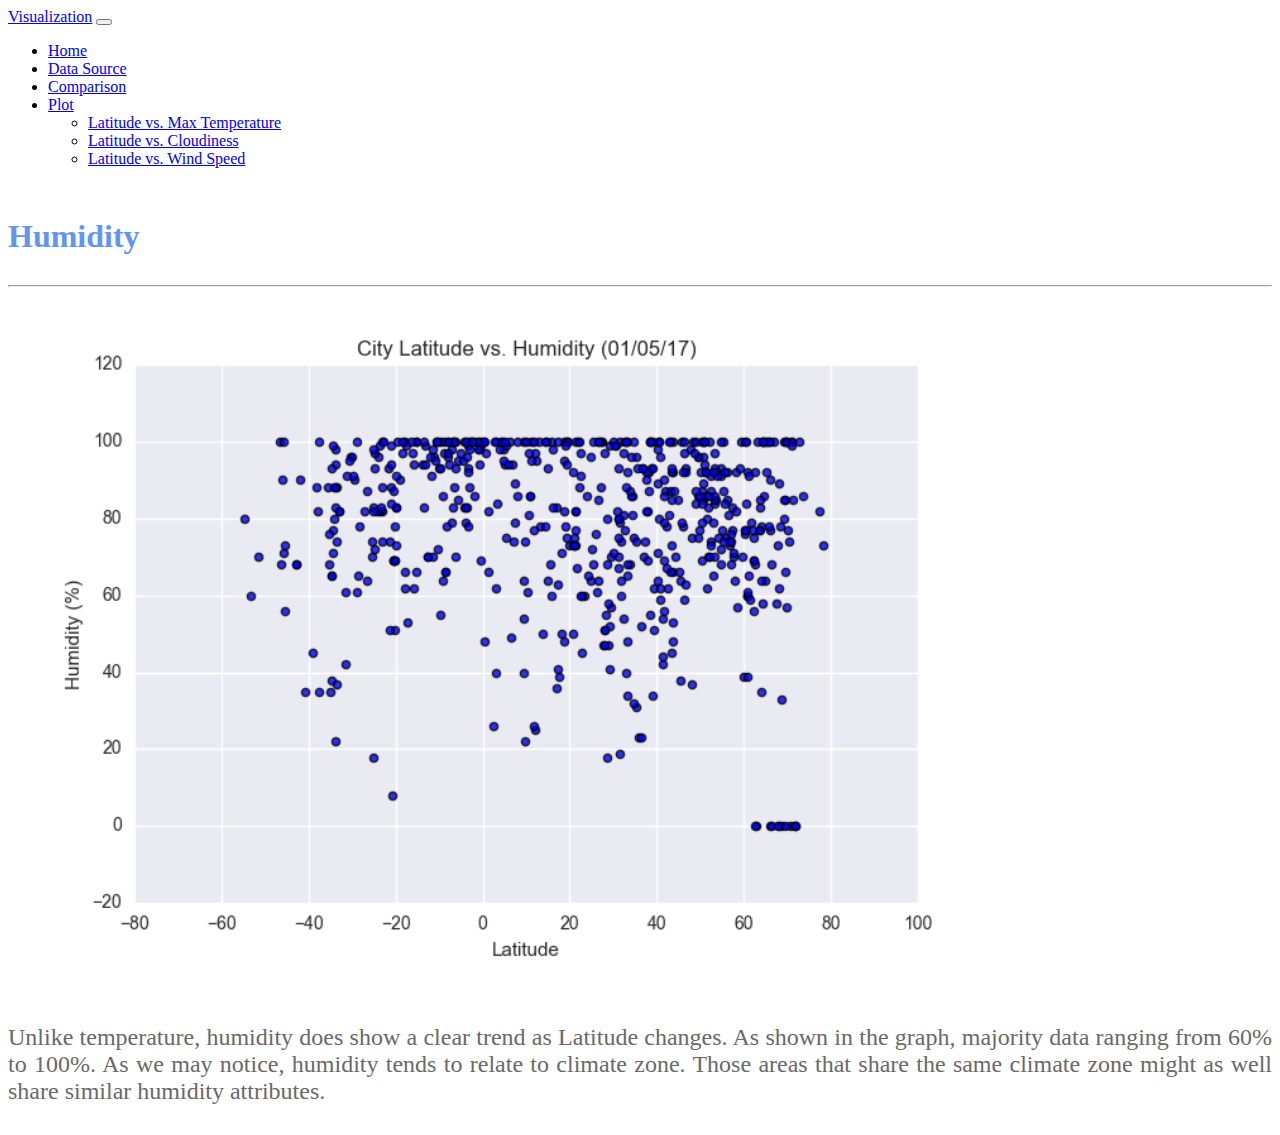
<file: humidity.html>
<!DOCTYPE html>
<html>
    <head>
        <meta charset="UTF-8">
        <title>Humidity</title>

        <!-- Bootstrap CSS -->
       <link href="https://cdn.jsdelivr.net/npm/bootstrap@5.1.3/dist/css/bootstrap.min.css" rel="stylesheet" integrity="sha384-1BmE4kWBq78iYhFldvKuhfTAU6auU8tT94WrHftjDbrCEXSU1oBoqyl2QvZ6jIW3" crossorigin="anonymous">
       <link rel="stylesheet" href="style.css">
       <script src="https://cdn.jsdelivr.net/npm/bootstrap@5.0.1/dist/js/bootstrap.min.js" integrity="sha384-Atwg2Pkwv9vp0ygtn1JAojH0nYbwNJLPhwyoVbhoPwBhjQPR5VtM2+xf0Uwh9KtT" crossorigin="anonymous"></script>	
    </head>

    <body>
        <nav class="navbar navbar-expand-lg navbar-light bg-light">
            <div class="container-fluid">
              <a class="navbar-brand" href="#">Visualization</a>
              <button class="navbar-toggler" type="button" data-bs-toggle="collapse" data-bs-target="#navbarTogglerDemo02" aria-controls="navbarTogglerDemo02" aria-expanded="false" aria-label="Toggle navigation">
                <span class="navbar-toggler-icon"></span>
              </button>
              <div class="collapse navbar-collapse" id="navbarTogglerDemo02">
                <ul class="navbar-nav me-auto mb-2 mb-lg-0">
                    <li class="nav-item">
                      <a class="nav-link active" aria-current="page" href="index.html">Home</a>
                    </li>
                    <li class="nav-item">
                      <a class="nav-link" href="data.html">Data Source</a>
                    </li>
                    <li class="nav-item">
                      <a class="nav-link" href="comparison.html">Comparison</a>
                    </li>
                    <li class="nav-item dropdown">
                      <a class="nav-link dropdown-toggle" href="Max Temperature.html" id="navbarDropdown" role="button" data-bs-toggle="dropdown" aria-expanded="false">
                        Plot
                      </a>
                      <ul class="dropdown-menu dropdown-menu-lg-end">
                        <li><a class="dropdown-item" href="Max Temperature.html">Latitude vs. Max Temperature</a></li>
                        <li><a class="dropdown-item" href="cloudiness.html">Latitude vs. Cloudiness</a></li>
                        <li><a class="dropdown-item" href="wind speed.html">Latitude vs. Wind Speed</a></li>
                      </ul>
                    </li>
                  </ul>
                </div>
            </div>
        </nav>

        <div class="container">
            <div class="row justify-content-between">
                <div class="col-12">
                    <h1>Humidity</h1>
                    <hr>
                    <img  src="images/Fig2.png", width="80%">

                    <p>
                        Unlike temperature, humidity does show a clear trend as Latitude changes.
                        As shown in the graph, majority data ranging from 60% to 100%. As we may notice, humidity
                        tends to relate to climate zone. Those areas that share the same climate zone might as 
                        well share similar humidity attributes.
                    </p>
                </div>
            </div>
        </div>
    </body>
</html>
</file>
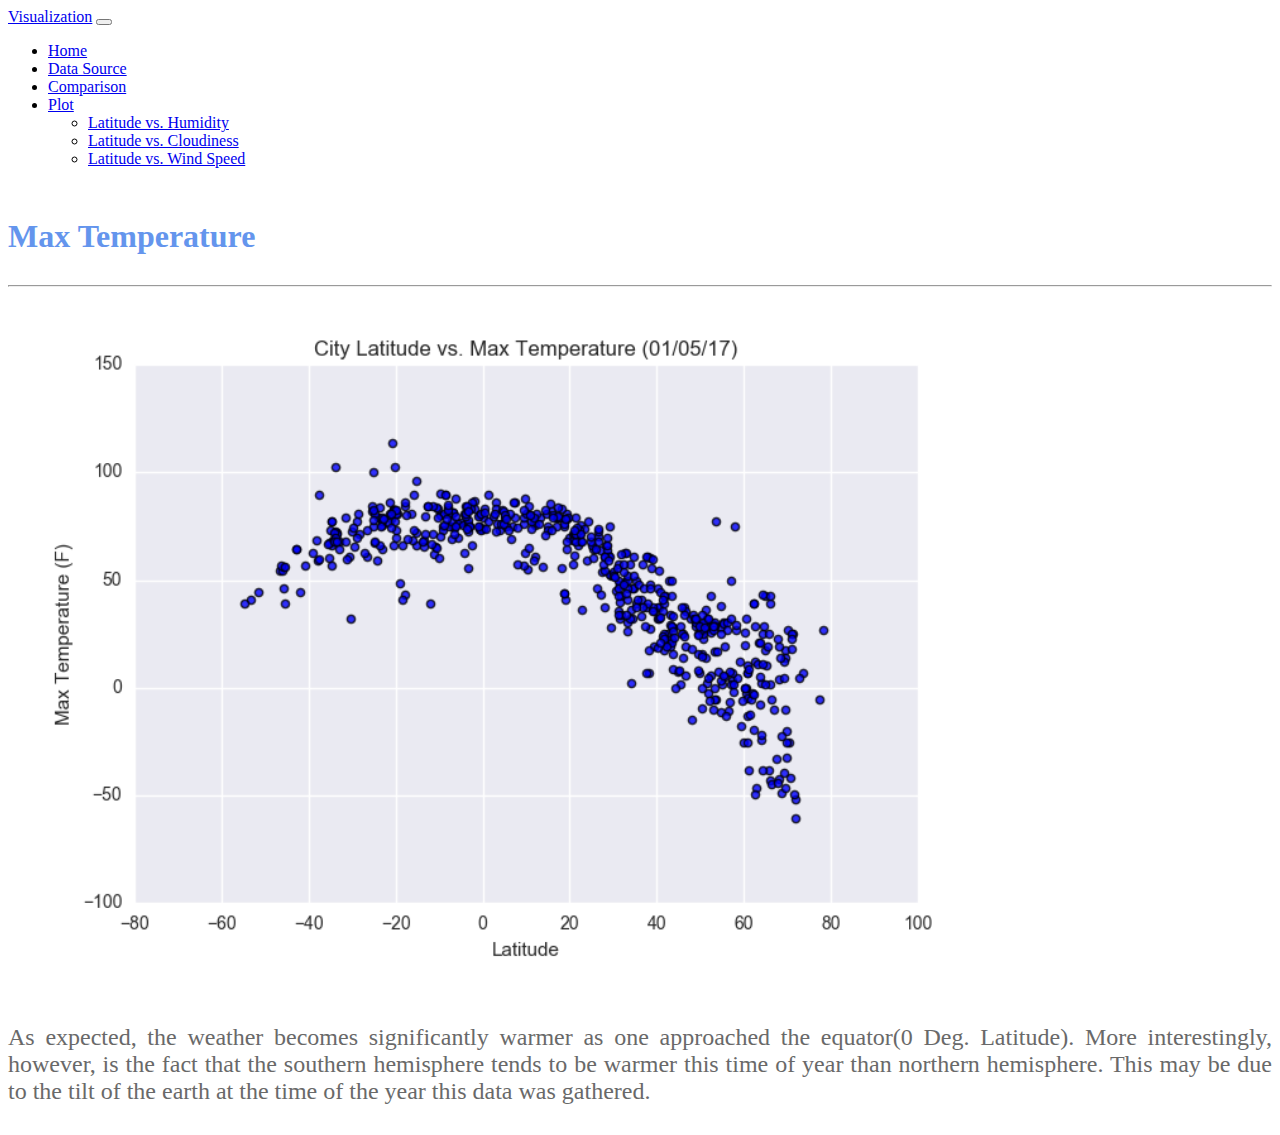
<file: Max Temperature.html>
<!DOCTYPE html>
<html>
    <head>
        <meta charset="UTF-8">
        <title>Max Temperature</title>

        <!-- Bootstrap CSS -->
       <link href="https://cdn.jsdelivr.net/npm/bootstrap@5.1.3/dist/css/bootstrap.min.css" rel="stylesheet" integrity="sha384-1BmE4kWBq78iYhFldvKuhfTAU6auU8tT94WrHftjDbrCEXSU1oBoqyl2QvZ6jIW3" crossorigin="anonymous">
       <link rel="stylesheet" href="style.css">
       <script src="https://cdn.jsdelivr.net/npm/bootstrap@5.0.1/dist/js/bootstrap.min.js" integrity="sha384-Atwg2Pkwv9vp0ygtn1JAojH0nYbwNJLPhwyoVbhoPwBhjQPR5VtM2+xf0Uwh9KtT" crossorigin="anonymous"></script>	
    </head>

    <body>
        <nav class="navbar navbar-expand-lg navbar-light bg-light">
            <div class="container-fluid">
              <a class="navbar-brand" href="#">Visualization</a>
              <button class="navbar-toggler" type="button" data-bs-toggle="collapse" data-bs-target="#navbarTogglerDemo02" aria-controls="navbarTogglerDemo02" aria-expanded="false" aria-label="Toggle navigation">
                <span class="navbar-toggler-icon"></span>
              </button>
              <div class="collapse navbar-collapse" id="navbarTogglerDemo02">
                <ul class="navbar-nav me-auto mb-2 mb-lg-0">
                    <li class="nav-item">
                      <a class="nav-link active" aria-current="page" href="index.html">Home</a>
                    </li>
                    <li class="nav-item">
                      <a class="nav-link" href="data.html">Data Source</a>
                    </li>
                    <li class="nav-item">
                      <a class="nav-link" href="comparison.html">Comparison</a>
                    </li>
                    <li class="nav-item dropdown">
                      <a class="nav-link dropdown-toggle" href="Max Temperature.html" id="navbarDropdown" role="button" data-bs-toggle="dropdown" aria-expanded="false">
                        Plot
                      </a>
                      <ul class="dropdown-menu dropdown-menu-lg-end">
                        <li><a class="dropdown-item" href="humidity.html">Latitude vs. Humidity</a></li>
                        <li><a class="dropdown-item" href="cloudiness.html">Latitude vs. Cloudiness</a></li>
                        <li><a class="dropdown-item" href="wind speed.html">Latitude vs. Wind Speed</a></li>
                      </ul>
                    </li>
                  </ul>
                </div>
            </div>
        </nav>

        <div class="container">
            <div class="row justify-content-between">
                <div class="col-12">
                    <h1>Max Temperature</h1>
                    <hr>
                    <img  src="images/Fig1.png", width="80%">

                    <p>
                        As expected, the weather becomes significantly warmer as one approached
                        the equator(0 Deg. Latitude). More interestingly, however, is the fact that
                        the southern hemisphere tends to be warmer this time of year than northern hemisphere.
                        This may be due to the tilt of the earth at the time of the year this data was gathered.
                    </p>
                </div>
            </div>
        </div>
    </body>
</html>
</file>
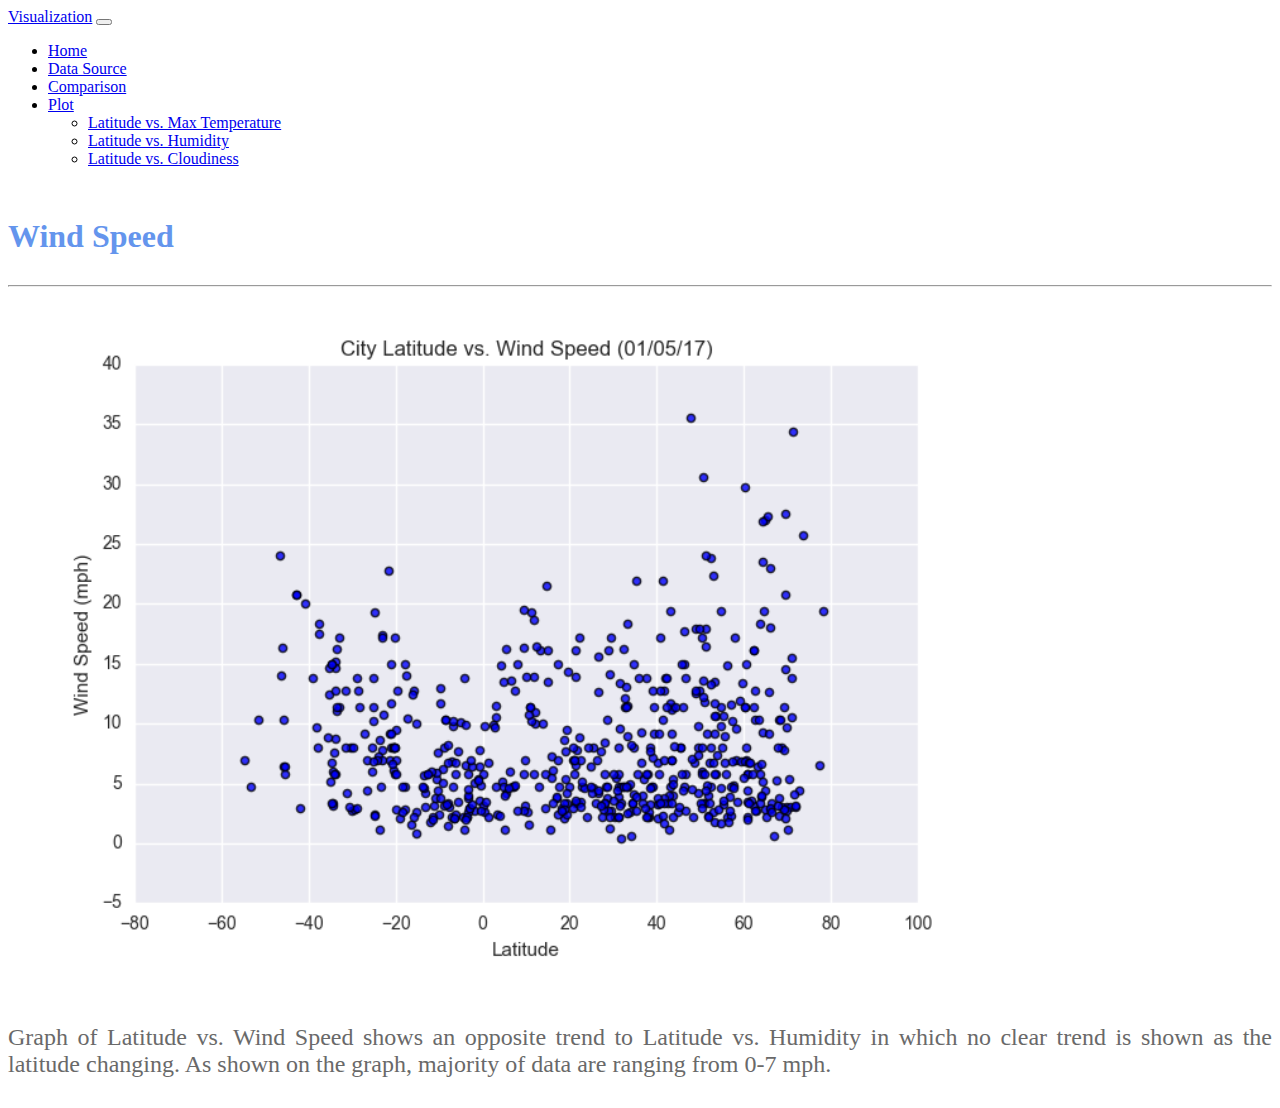
<file: wind speed.html>
<!DOCTYPE html>
<html>
    <head>
        <meta charset="UTF-8">
        <title>Wind Speed</title>

        <!-- Bootstrap CSS -->
       <link href="https://cdn.jsdelivr.net/npm/bootstrap@5.1.3/dist/css/bootstrap.min.css" rel="stylesheet" integrity="sha384-1BmE4kWBq78iYhFldvKuhfTAU6auU8tT94WrHftjDbrCEXSU1oBoqyl2QvZ6jIW3" crossorigin="anonymous">
       <link rel="stylesheet" href="style.css">
       <script src="https://cdn.jsdelivr.net/npm/bootstrap@5.0.1/dist/js/bootstrap.min.js" integrity="sha384-Atwg2Pkwv9vp0ygtn1JAojH0nYbwNJLPhwyoVbhoPwBhjQPR5VtM2+xf0Uwh9KtT" crossorigin="anonymous"></script>	
    </head>

    <body>
        <nav class="navbar navbar-expand-lg navbar-light bg-light">
            <div class="container-fluid">
              <a class="navbar-brand" href="#">Visualization</a>
              <button class="navbar-toggler" type="button" data-bs-toggle="collapse" data-bs-target="#navbarTogglerDemo02" aria-controls="navbarTogglerDemo02" aria-expanded="false" aria-label="Toggle navigation">
                <span class="navbar-toggler-icon"></span>
              </button>
              <div class="collapse navbar-collapse" id="navbarTogglerDemo02">
                <ul class="navbar-nav me-auto mb-2 mb-lg-0">
                    <li class="nav-item">
                      <a class="nav-link active" aria-current="page" href="index.html">Home</a>
                    </li>
                    <li class="nav-item">
                      <a class="nav-link" href="data.html">Data Source</a>
                    </li>
                    <li class="nav-item">
                      <a class="nav-link" href="comparison.html">Comparison</a>
                    </li>
                    <li class="nav-item dropdown">
                      <a class="nav-link dropdown-toggle" href="Max Temperature.html" id="navbarDropdown" role="button" data-bs-toggle="dropdown" aria-expanded="false">
                        Plot
                      </a>
                      <ul class="dropdown-menu dropdown-menu-lg-end">
                        <li><a class="dropdown-item" href="Max Temperature.html">Latitude vs. Max Temperature</a></li>
                        <li><a class="dropdown-item" href="humidity.html">Latitude vs. Humidity</a></li>
                        <li><a class="dropdown-item" href="cloudiness.html">Latitude vs. Cloudiness</a></li>
                      </ul>
                    </li>
                  </ul>
                </div>
            </div>
        </nav>

        <div class="container">
            <div class="row justify-content-between">
                <div class="col-12">
                    <h1>Wind Speed</h1>
                    <hr>
                    <img  src="images/Fig4.png", width="80%">

                    <p>
                        Graph of Latitude vs. Wind Speed shows an opposite trend to Latitude vs. Humidity in which no
                        clear trend is shown as the latitude changing. As shown on the graph, majority of data are ranging
                        from 0-7 mph.
                    </p>
                </div>
            </div>
        </div>
    </body>
</html>
</file>
<file: style.css>
h1{
    margin-top: 50px;
    margin-bottom: 30px;
    color: cornflowerblue;
    font-family: 'Times New Roman', Times, serif;
}

p{
    margin-top: 30px;
    margin-bottom: 30px;
    color: dimgrey;
    text-align: justify;
    font-size: x-large;
    font-family: 'Times New Roman', Times, serif;
}

h3{
    margin-top: 50px;
    margin-bottom: 30px;
    color: cornflowerblue;
    font-family: 'Times New Roman', Times, serif;
    text-align: center;
}

table{
    color:dimgrey;
    font-family: 'Times New Roman', Times, serif;
    text-align: justify;
}
</file>
